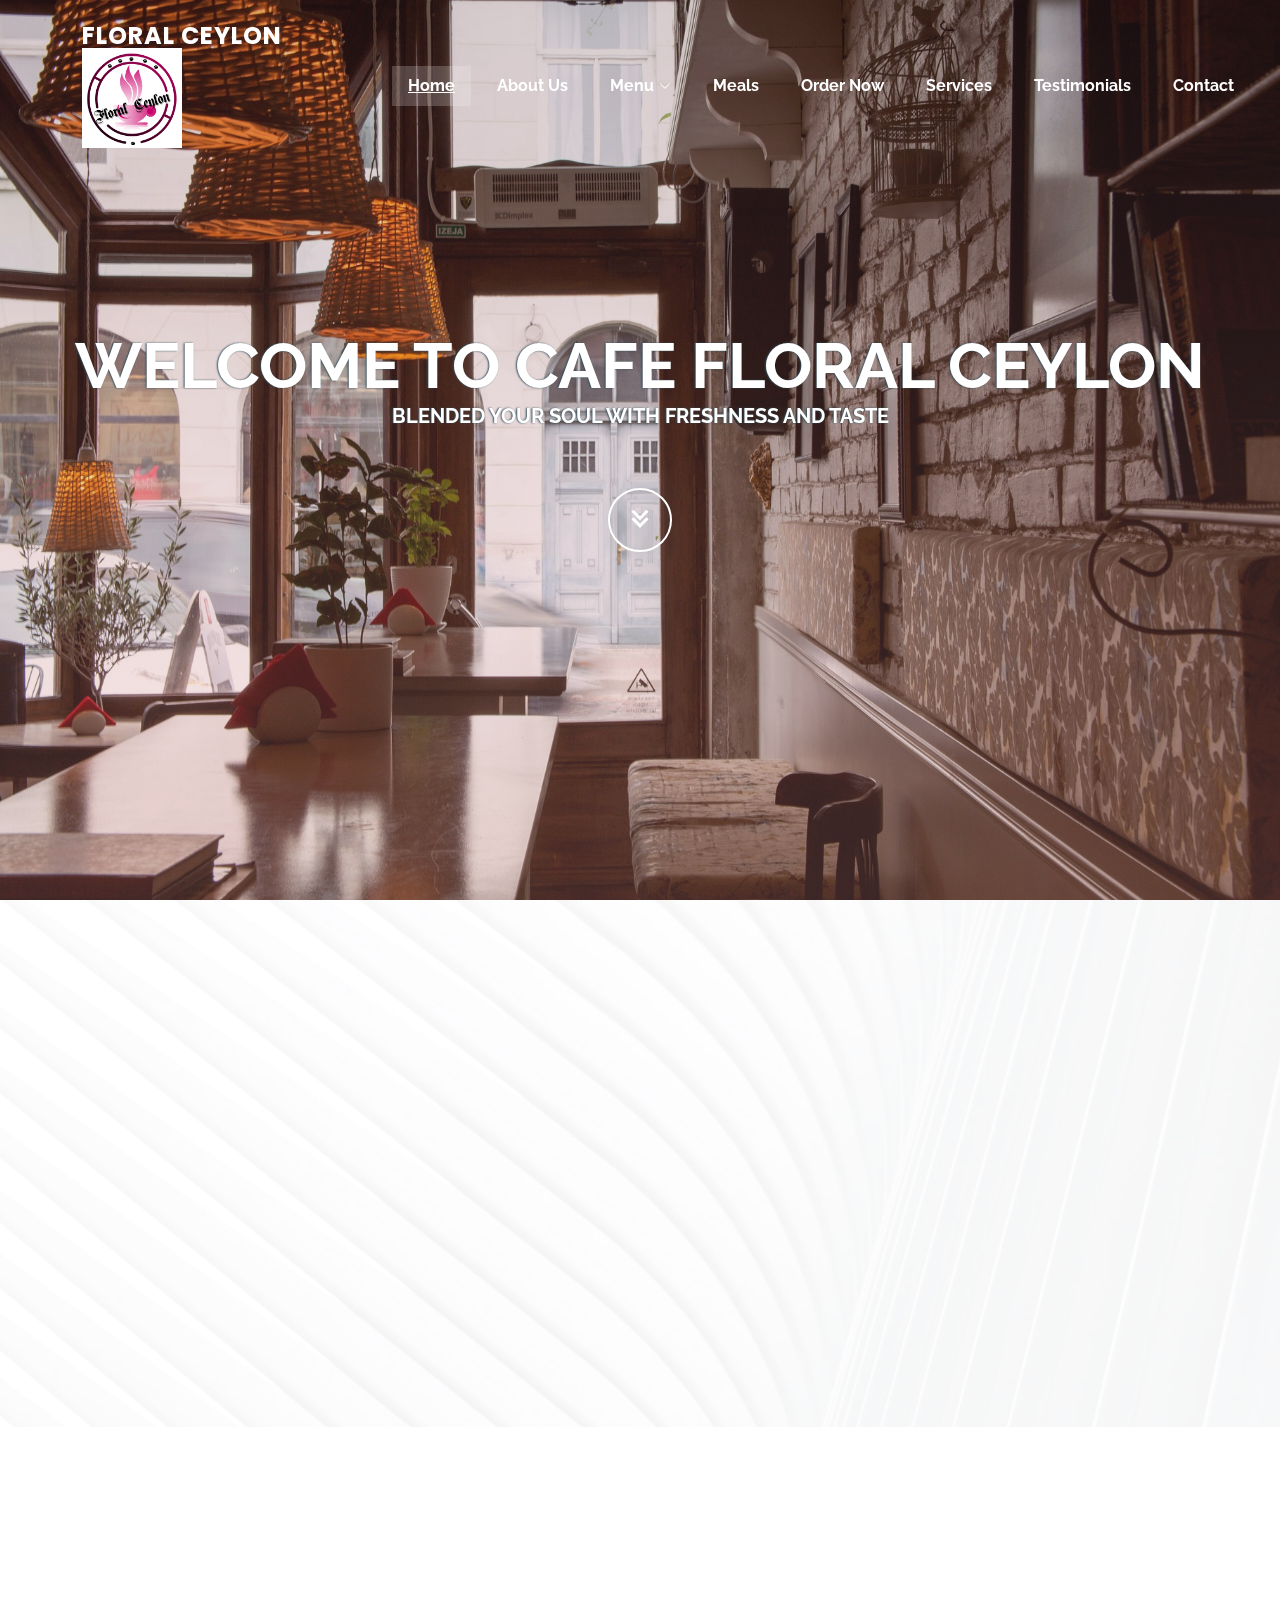
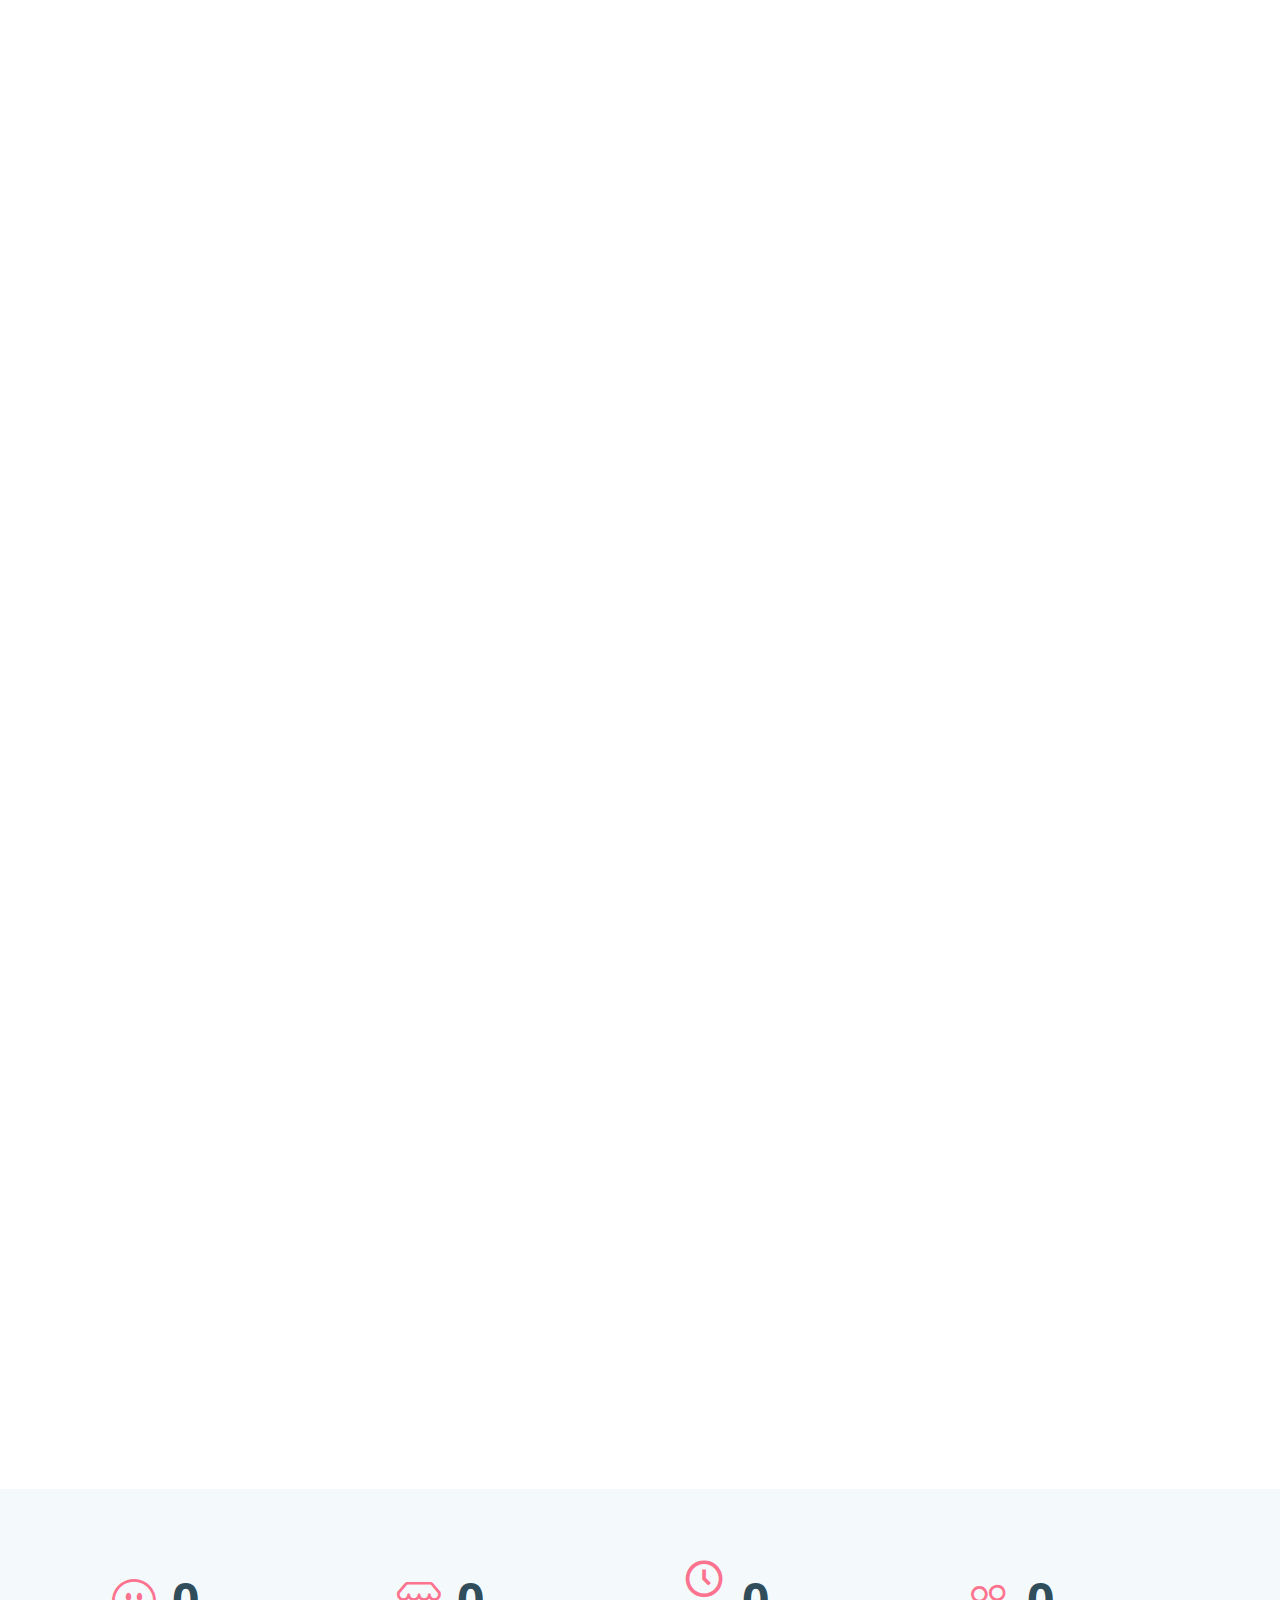
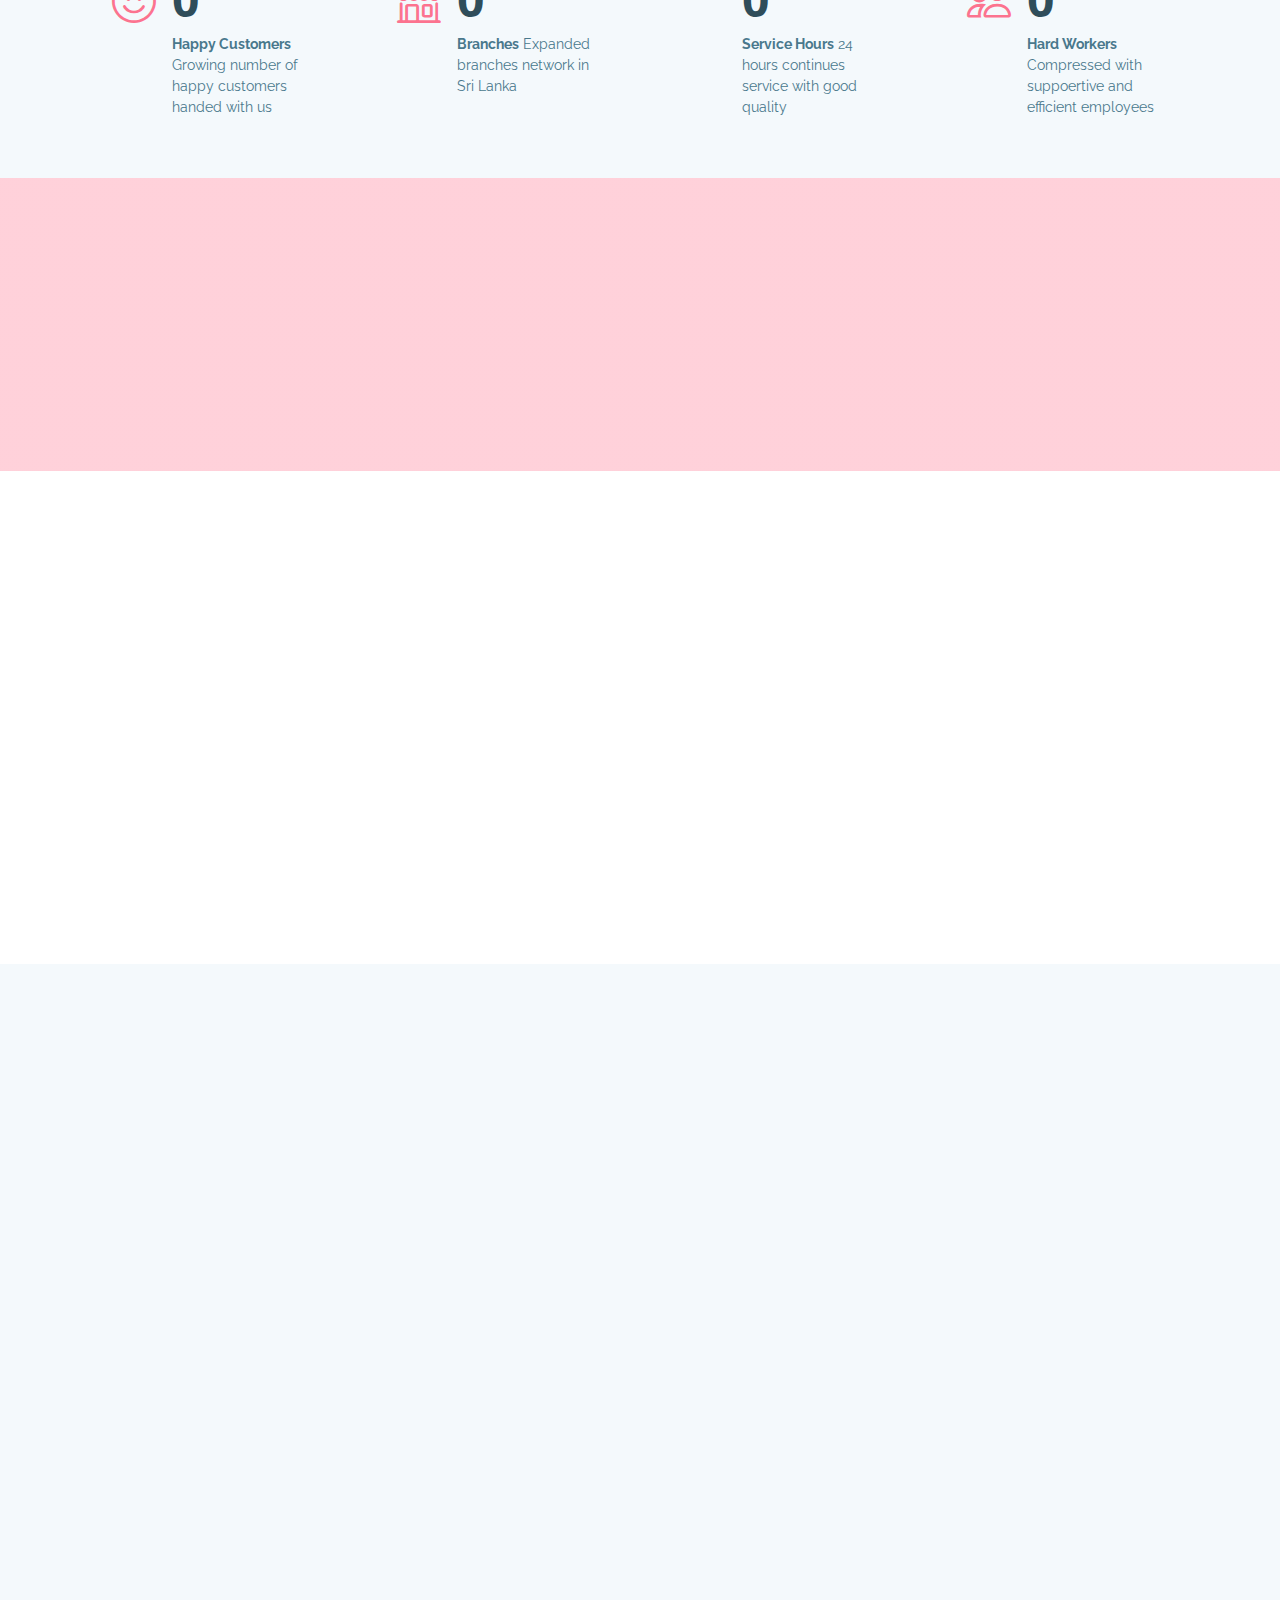
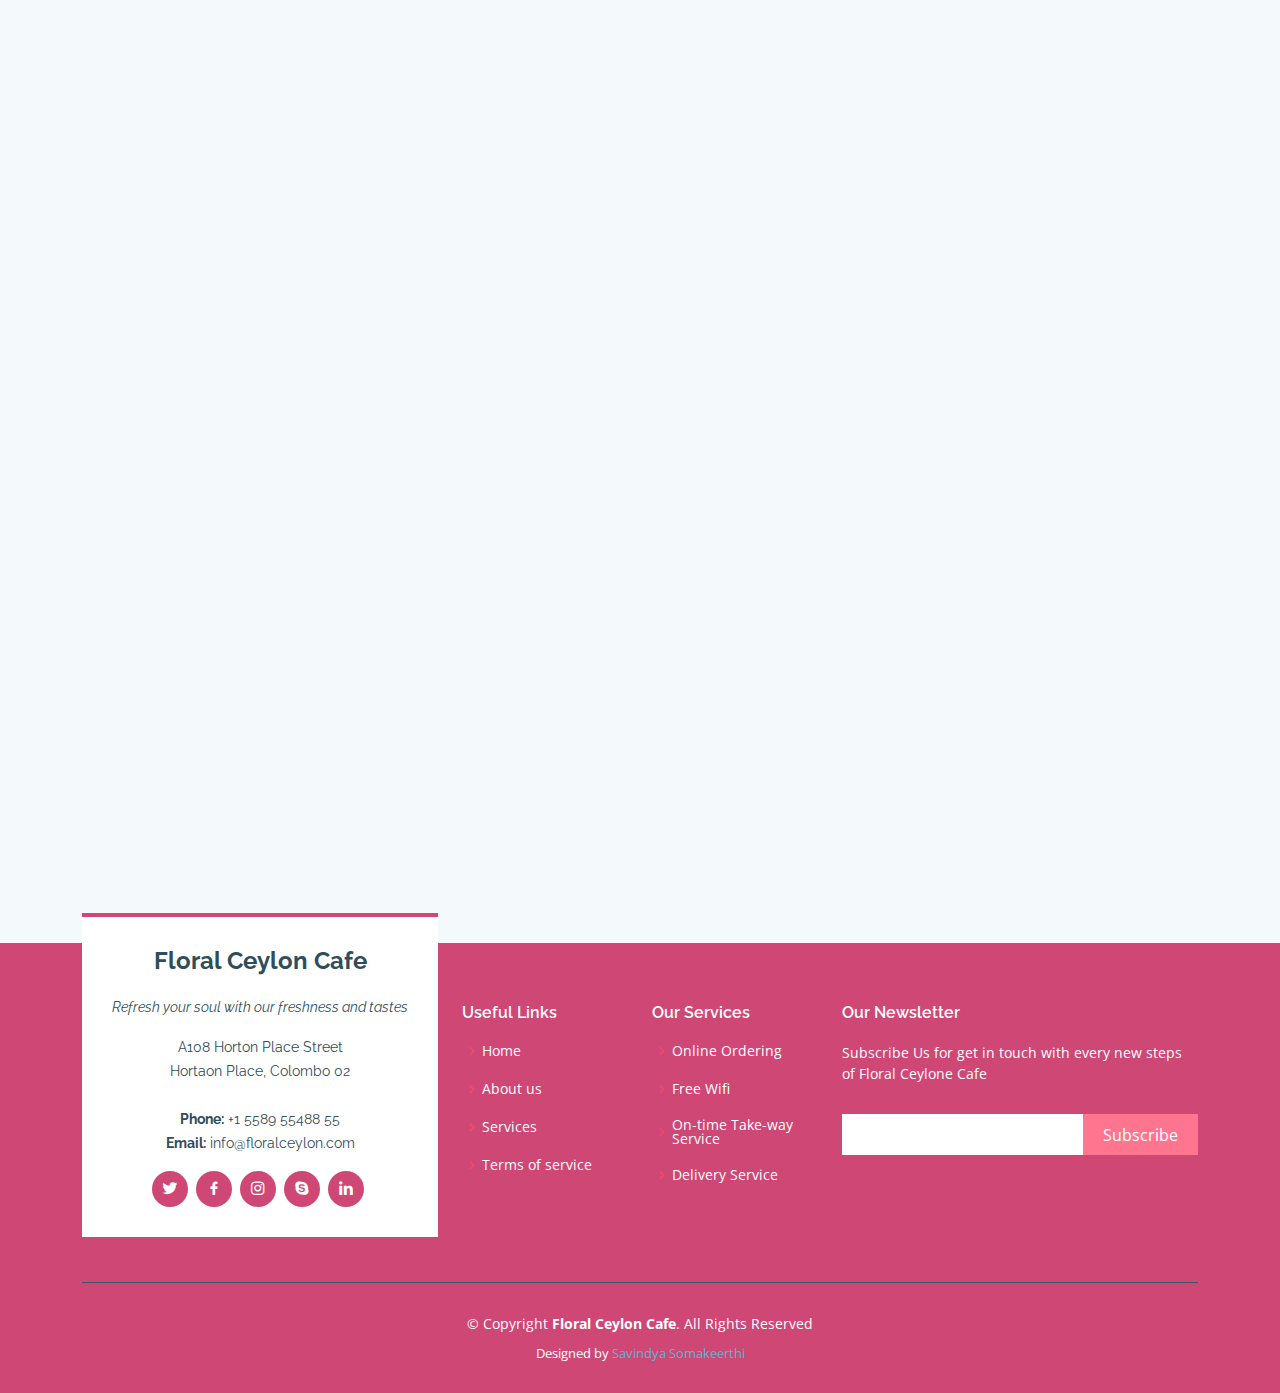
<file: index.html>
<!DOCTYPE html>
<html lang="en">

<head>
  <meta charset="utf-8">
  <meta content="width=device-width, initial-scale=1.0" name="viewport">

  <title>Cafe Floral Ceylon</title>
  <meta content="" name="description">
  <meta content="" name="keywords">

  <!-- Favicons -->
  <link href="assets/img/favicon.png" rel="icon">
  <link href="assets/img/apple-touch-icon.png" rel="apple-touch-icon">

  <!-- Google Fonts -->
  <link href="https://fonts.googleapis.com/css?family=Open+Sans:300,300i,400,400i,600,600i,700,700i|Raleway:300,300i,400,400i,500,500i,600,600i,700,700i|Poppins:300,300i,400,400i,500,500i,600,600i,700,700i" rel="stylesheet">

  <!-- Vendor CSS Files -->
  <link href="assets/vendor/aos/aos.css" rel="stylesheet">
  <link href="assets/vendor/bootstrap/css/bootstrap.min.css" rel="stylesheet">
  <link href="assets/vendor/bootstrap-icons/bootstrap-icons.css" rel="stylesheet">
  <link href="assets/vendor/boxicons/css/boxicons.min.css" rel="stylesheet">
  <link href="assets/vendor/glightbox/css/glightbox.min.css" rel="stylesheet">
  <link href="assets/vendor/swiper/swiper-bundle.min.css" rel="stylesheet">

  <!-- Template Main CSS File -->
  <link href="assets/css/style.css" rel="stylesheet">

  <!-- =======================================================
  * Template Name: Squadfree - v4.7.0
  * Template URL: https://bootstrapmade.com/squadfree-free-bootstrap-template-creative/
  * Author: BootstrapMade.com
  * License: https://bootstrapmade.com/license/
  ======================================================== -->
</head>

<body>

  <!-- ======= Header ======= -->
  <header id="header" class="fixed-top header-transparent">
    <div class="container d-flex align-items-center justify-content-between">

      <div class="logo">
        <h1 class="text-light"><a href="index.html"><span>Floral Ceylon</span></a></h1>
        <img src="assets/img/logo.png" class="logoImg">
        <!-- Uncomment below if you prefer to use an image logo -->
        <!-- <a href="index.html"><img src="assets/img/logo.png" alt="" class="img-fluid"></a>-->
      </div>
      <nav id="navbar" class="navbar">
        <ul>
          <li><a class="nav-link scrollto active" href="#hero">Home</a></li>
          <li><a class="nav-link scrollto" href="#about">About Us</a></li>
          <li class="dropdown"><a href="#"><span>Menu</span> <i class="bi bi-chevron-down"></i></a>
            <ul>
              <li class="dropdown"><a href="#"><span>Cakes</span> <i class="bi bi-chevron-right"></i></a>
                <ul class="dropdown-subitem">
                  <div class="dropdown-img">
                    <img src="assets/img/background/img12.jpg" style="width:250px;height:225px;padding-bottom:5px">
                  </div>
                  <div class="dropdown-link">
                    <li><a href="cheese-cake.html">Cheese Cake</a></li>
                    <li><a href="choco-cake.html">Chocolate cake</a></li>
                    <li><a href="#">Cake Pops</a></li>
                    <li><a href="#">Moon Cake</a></li>
                    <li><a href="#">Pound Cake</a></li>
                </div>
                </ul>
              </li>
              <li class="dropdown"><a href="#"><span>Savories</span> <i class="bi bi-chevron-right"></i></a>
                <ul class="dropdown-subitem">
                   <div class="dropdown-img">
                      <img src="assets/img/background/img20.jpg" style="width:250px;height:225px;padding-bottom:5px">
                    </div>
                  <div class="dropdown-link">
                  <li><a href="patty.html">Chicken Patties</a></li>
                  <li><a href="#">Sausage Buns</a></li>
                  <li><a href="#">Croissants</a></li>
                  <li><a href="puff.html">Curry Puff</a></li>
                  <li><a href="#">Sandwitches</a></li>
                </div>
                </ul>
                <li class="dropdown"><a href="#"><span>Sweets</span> <i class="bi bi-chevron-right"></i></a>
                  <ul class="dropdown-subitem">
                    <div class="dropdown-img">
                      <img src="assets/img/background/img5.jpg" style="width:250px;height:225px;padding-bottom:5px">
                    </div>
                    <div class="dropdown-link">
                      <li><a href="cupcake.html">Cuppies</a></li>
                      <li><a href="#">Tarts</a></li>
                      <li><a href="macaron.html">Macarons</a></li>
                      <li><a href="#">Biscuits</a></li>
                      <li><a href="#">Muffins</a></li>
                      </div>
                  </ul>
                <li class="dropdown"><a href="#"><span>Beverages</span> <i class="bi bi-chevron-right"></i></a>
                  <ul class="dropdown-subitem">
                    <div class="dropdown-img">
                    <img src="assets/img/background/img15.jpg" style="width:250px;height:225px;padding-bottom:5px">
                    </div>
                    <div class="dropdown-link">
                      <li><a href="tea.html">Milky Tea</a></li>
                      <li><a href="cappa.html">Cappuccino</a></li>
                      <li><a href="#">Americano</a></li>
                      <li><a href="#">Latte</a></li>
                      <li><a href="ice-coffee.html">Ice Coffee</a></li>
                      </div>
                  </ul>
              </li>
              </li>
            </ul>
          </li>
          <li><a class="nav-link scrollto" href="#portfolio">Meals</a></li>
          <li><a class="nav-link scrollto" href="#cta">Order Now</a></li>
          <li><a class="nav-link scrollto" href="#services">Services</a></li>
          <li><a class="nav-link scrollto" href="#testimonials">Testimonials</a></li>
          <li><a class="nav-link scrollto" href="#contact">Contact</a></li>
        </ul>
        <i class="bi bi-list mobile-nav-toggle"></i>
      </nav><!-- .navbar -->

    </div>
  </header><!-- End Header -->

  <!-- ======= Hero Section ======= -->
  <section id="hero">
    <div class="hero-container" data-aos="fade-up">
      <h1>Welcome to Cafe Floral Ceylon</h1>
      <h2>Blended your soul with freshness and taste</h2>
      <a href="#about" class="btn-get-started scrollto"><i class="bx bx-chevrons-down"></i></a>
    </div>
  </section><!-- End Hero -->

  <main id="main">

    <!-- ======= About Section ======= -->
    <section id="about" class="about">
      <div class="container">

        <div class="row no-gutters">
          <div class="content col-xl-5 d-flex align-items-stretch" data-aos="fade-up">
          </div>
          <div class="content2 col-xl-7 d-flex align-items-stretch">
            <div class="icon-boxes d-flex flex-column justify-content-center">
              <div class="row">
                <div class="card1 col-md-6 card icon-box" data-aos="fade-up" data-aos-delay="100">
                  <i class="bx bx-award"></i>
                  <h4>Premier Cafe Partner</h4>
                  <p>We were awarded as The Excellent Food and Beverage Partner of the Year 2020 in Cafe Awarding Ceremony</p>
                </div>
                <div class="card1 col-md-6 card icon-box" data-aos="fade-up" data-aos-delay="200">
                  <i class="bx bx-check-circle"></i>
                  <h4>Quality Food & Beverage</h4>
                  <p>We not just made delicious foods also with good quality by using quality ingredients</p>
                </div>
                <div class="col-md-6 card icon-box" data-aos="fade-up" data-aos-delay="300">
                  <i class="bx bx-spa"></i>
                  <h4>Pure Organic</h4>
                  <p>Use 100% organic fertilized ingredeients to make food and beverages by blending with nature's spirit</p>
                </div>
                <div class="col-md-6 card icon-box" data-aos="fade-up" data-aos-delay="400">
                  <i class="bx bx-shield"></i>
                  <h4>Emphasized Freshness and Taste</h4>
                  <p>Ensure freshness and taste of food. Ensure to make food in hygenic enviornment</p>
                </div>
              </div>
            </div><!-- End .content-->
          </div>
        </div>

      </div>
    </section><!-- End About Section -->


    <!-- ======= Portfolio Section ======= -->
    <section id="portfolio" class="portfolio">
      <div class="container">

        <div class="section-title" data-aos="fade-in" data-aos-delay="100">
          <h2>Meals</h2>
          <p>Refresh your soul with our freshness and tastes. The various food and bervages we have that spacial in the world tastes. The chance to enjoy world tastes in One place with the best quality and the best taste.</p>
        </div>

        <div class="row" data-aos="fade-in">
          <div class="col-lg-12 d-flex justify-content-center">
            <ul id="portfolio-flters">
              <li data-filter="*" class="filter-active">All</li>
              <li data-filter=".filter-cake">Cakes</li>
              <li data-filter=".filter-savoury">Savourie</li>
              <li data-filter=".filter-sweet">Sweets</li>
              <li data-filter=".filter-drink">Beverages</li>
            </ul>
          </div>
        </div>

        <div class="row portfolio-container" data-aos="fade-up">

          <div class="col-lg-4 col-md-6 portfolio-item filter-cake">
            <div class="portfolio-wrap">
              <img src="assets/img/portfolio/img1.jpg" class="img-fluid" alt="">
              <div class="portfolio-links">
                <a href="assets/img/portfolio/img1.jpg" data-gallery="portfolioGallery" class="portfolio-lightbox" title="Cake 1"><i class="bx bx-plus"></i></a>
                <a href="choco-cake.html" title="More Details"><i class="bx bx-link"></i></a>
              </div>
            </div>
          </div>

          <div class="col-lg-4 col-md-6 portfolio-item filter-cake">
            <div class="portfolio-wrap">
              <img src="assets/img/portfolio/img2.jpg" class="img-fluid" alt="">
              <div class="portfolio-links">
                <a href="assets/img/portfolio/img2.jpg" data-gallery="portfolioGallery" class="portfolio-lightbox" title="Cake 2"><i class="bx bx-plus"></i></a>
                <a href="pound-cake.html" title="More Details"><i class="bx bx-link"></i></a>
              </div>
            </div>
          </div>

          <div class="col-lg-4 col-md-6 portfolio-item filter-cake">
            <div class="portfolio-wrap">
              <img src="assets/img/portfolio/img3.jpg" class="img-fluid" alt="">
              <div class="portfolio-links">
                <a href="assets/img/portfolio/img3.jpg" data-gallery="portfolioGallery" class="portfolio-lightbox" title="Cake 3"><i class="bx bx-plus"></i></a>
                <a href="cheese-cake.html" title="More Details"><i class="bx bx-link"></i></a>
              </div>
            </div>
          </div>

          <div class="col-lg-4 col-md-6 portfolio-item filter-savoury">
            <div class="portfolio-wrap">
              <img src="assets/img/portfolio/img4.jpg" class="img-fluid" alt="">
              <div class="portfolio-links">
                <a href="assets/img/portfolio/img4.jpg" data-gallery="portfolioGallery" class="portfolio-lightbox" title="Savouries 1"><i class="bx bx-plus"></i></a>
                <a href="puff.html" title="More Details"><i class="bx bx-link"></i></a>
              </div>
            </div>
          </div>

          <div class="col-lg-4 col-md-6 portfolio-item filter-savoury">
            <div class="portfolio-wrap">
              <img src="assets/img/portfolio/img5.jpg" class="img-fluid" alt="">
              <div class="portfolio-links">
                <a href="assets/img/portfolio/img5.jpg" data-gallery="portfolioGallery" class="portfolio-lightbox" title="Savouries 2"><i class="bx bx-plus"></i></a>
                <a href="patty.html" title="More Details"><i class="bx bx-link"></i></a>
              </div>
            </div>
          </div>

          <div class="col-lg-4 col-md-6 portfolio-item filter-savoury">
            <div class="portfolio-wrap">
              <img src="assets/img/portfolio/img6.jpg" class="img-fluid" alt="">
              <div class="portfolio-links">
                <a href="assets/img/portfolio/img6.jpg" data-gallery="portfolioGallery" class="portfolio-lightbox" title="Savouries 3"><i class="bx bx-plus"></i></a>
                <a href="sandwitch.html" title="More Details"><i class="bx bx-link"></i></a>
              </div>
            </div>
          </div>

          <div class="col-lg-4 col-md-6 portfolio-item filter-sweet">
            <div class="portfolio-wrap">
              <img src="assets/img/portfolio/img7.jpg" class="img-fluid" alt="">
              <div class="portfolio-links">
                <a href="assets/img/portfolio/img7.jpg" data-gallery="portfolioGallery" class="portfolio-lightbox" title="Sweet 1"><i class="bx bx-plus"></i></a>
                <a href="macaron.html" title="More Details"><i class="bx bx-link"></i></a>
              </div>
            </div>
          </div>

          <div class="col-lg-4 col-md-6 portfolio-item filter-sweet">
            <div class="portfolio-wrap">
              <img src="assets/img/portfolio/img8.jpg" class="img-fluid" alt="">
              <div class="portfolio-links">
                <a href="assets/img/portfolio/img8.jpg" data-gallery="portfolioGallery" class="portfolio-lightbox" title="Sweet 2"><i class="bx bx-plus"></i></a>
                <a href="cupcake.html" title="More Details"><i class="bx bx-link"></i></a>
              </div>
            </div>
          </div>

          <div class="col-lg-4 col-md-6 portfolio-item filter-sweet">
            <div class="portfolio-wrap">
              <img src="assets/img/portfolio/img9.jpg" class="img-fluid" alt="">
              <div class="portfolio-links">
                <a href="assets/img/portfolio/img9.jpg" data-gallery="portfolioGallery" class="portfolio-lightbox" title="Sweet 3"><i class="bx bx-plus"></i></a>
                <a href="biscuit.html" title="More Details"><i class="bx bx-link"></i></a>
              </div>
            </div>
          </div>

          <div class="col-lg-4 col-md-6 portfolio-item filter-drink">
            <div class="portfolio-wrap">
              <img src="assets/img/portfolio/img10.jpg" class="img-fluid" alt="">
              <div class="portfolio-links">
                <a href="assets/img/portfolio/img10.jpg" data-gallery="portfolioGallery" class="portfolio-lightbox" title="Drink 1"><i class="bx bx-plus"></i></a>
                <a href="tea.html" title="More Details"><i class="bx bx-link"></i></a>
              </div>
            </div>
          </div>

          <div class="col-lg-4 col-md-6 portfolio-item filter-drink">
            <div class="portfolio-wrap">
              <img src="assets/img/portfolio/img11.jpg" class="img-fluid" alt="">
              <div class="portfolio-links">
                <a href="assets/img/portfolio/img11.jpg" data-gallery="portfolioGallery" class="portfolio-lightbox" title="Drink 2"><i class="bx bx-plus"></i></a>
                <a href="cappa.html" title="More Details"><i class="bx bx-link"></i></a>
              </div>
            </div>
          </div>

          <div class="col-lg-4 col-md-6 portfolio-item filter-drink">
            <div class="portfolio-wrap">
              <img src="assets/img/portfolio/img12.jpg" class="img-fluid" alt="">
              <div class="portfolio-links">
                <a href="assets/img/portfolio/img12.jpg" data-gallery="portfolioGallery" class="portfolio-lightbox" title="Drink 3"><i class="bx bx-plus"></i></a>
                <a href="ice-coffee.html" title="More Details"><i class="bx bx-link"></i></a>
              </div>
            </div>
          </div>

        </div>
    </section><!-- End Portfolio Section -->

     <!-- ======= Counts Section ======= -->
    <section id="counts" class="counts  section-bg">
      <div class="container">

        <div class="row no-gutters">

          <div class="col-lg-3 col-md-6 d-md-flex align-items-md-stretch">
            <div class="count-box">
              <i class="bi bi-emoji-smile"></i>
              <span data-purecounter-start="0" data-purecounter-end="1450" data-purecounter-duration="1" class="purecounter"></span>
              <p><strong>Happy Customers</strong> Growing number of happy customers handed with us</p>
            </div>
          </div>

          <div class="col-lg-3 col-md-6 d-md-flex align-items-md-stretch">
            <div class="count-box">
              <i class="bi bi-shop"></i>
              <span data-purecounter-start="0" data-purecounter-end="10" data-purecounter-duration="1" class="purecounter"></span>
              <p><strong>Branches</strong> Expanded branches network in Sri Lanka</p>
            </div>
          </div>

          <div class="col-lg-3 col-md-6 d-md-flex align-items-md-stretch">
            <div class="count-box">
              <i class="bx bx-time-five"></i>
              <span data-purecounter-start="0" data-purecounter-end="24" data-purecounter-duration="1" class="purecounter"></span>
              <p><strong>Service Hours</strong> 24 hours continues service with good quality</p>
            </div>
          </div>

          <div class="col-lg-3 col-md-6 d-md-flex align-items-md-stretch">
            <div class="count-box">
              <i class="bi bi-people"></i>
              <span data-purecounter-start="0" data-purecounter-end="15" data-purecounter-duration="1" class="purecounter"></span>
              <p><strong>Hard Workers</strong> Compressed with suppoertive and efficient employees</p>
            </div>
          </div>

        </div>

      </div>
    </section><!-- End Counts Section -->

    <!-- ======= Cta Section ======= -->
    <section id="cta" class="cta">
      <div class="container" data-aos="zoom-in">

        <div class="text-center">
          <h3>Grab Your Order Now</h3>
          <p> Hurry Up! This the chance to experience our fresh food and beverages. Celebrate your special moments or Enjoy your time with our specials.</p>
          <h4><span class="spacial">A</span>ll the <span class="spacial">T</span>ime is <span class="spacial">S</span>pecial</h4>
          <a class="cta-btn" href="inner-page.html">Order Now</a>
        </div>

      </div>
    </section><!-- End Cta Section -->

    <!-- ======= Services Section ======= -->
    <section id="services" class="services">
      <div class="container">

        <div class="section-title" data-aos="fade-in" data-aos-delay="100">
          <h2>Services</h2>
          <p></p>
        </div>

        <div class="row">
          <div class="col-md-6 col-lg-3 d-flex align-items-stretch mb-5 mb-lg-0">
            <div class="icon-box" data-aos="fade-up">
              <div class="icon"><i class="bx bx-restaurant"></i></div>
              <h4 class="title">Online Ordering<a href=""></a></h4>
              <p class="description">We facilitate our customers to enjoy our food and beverages by making online order through our web site </p>
            </div>
          </div>

          <div class="col-md-6 col-lg-3 d-flex align-items-stretch mb-5 mb-lg-0">
            <div class="icon-box" data-aos="fade-up" data-aos-delay="100">
              <div class="icon"><i class="bx bx-wifi"></i></div>
              <h4 class="title"><a href="">Free Wi-fi</a></h4>
              <p class="description">We facilitate our customers to use Wi-Fi facility within our premises</p>
            </div>
          </div>

          <div class="col-md-6 col-lg-3 d-flex align-items-stretch mb-5 mb-lg-0">
            <div class="icon-box" data-aos="fade-up" data-aos-delay="200">
              <div class="icon"><i class="bx bx-box"></i></div>
              <h4 class="title"><a href="">Quick take-away Service</a></h4>
              <p class="description">We keen to deliver the best take-away service by minimizing waiting hours</p>
            </div>
          </div>

          <div class="col-md-6 col-lg-3 d-flex align-items-stretch mb-5 mb-lg-0">
            <div class="icon-box" data-aos="fade-up" data-aos-delay="300">
              <div class="icon"><i class="bx bx-cycling"></i></div>
              <h4 class="title"><a href="">Delivery Service</a></h4>
              <p class="description">We facilitate our own fast delivery service to serve the best one</p>
            </div>
          </div>

        </div>

      </div>
    </section><!-- End Services Section -->

    <!-- ======= Testimonials Section ======= -->
    <section id="testimonials" class="testimonials section-bg">
      <div class="container">

        <div class="section-title" data-aos="fade-in" data-aos-delay="100">
          <h2>Testimonials</h2>
          <p>What People Say About Us. Happy Customers..!</p>
        </div>

        <div class="testimonials-slider swiper" data-aos="fade-up" data-aos-delay="100">
          <div class="swiper-wrapper">

            <div class="swiper-slide">
              <div class="testimonial-item">
                <p>
                  <i class="bx bxs-quote-alt-left quote-icon-left"></i>
                  I really like the atmosphere, good coffee, and nice interior. This is a good place to study or chill with friends. The drinks and foods were all tasty and worthwhile. If you’re up for a fresh place with beautiful architecture then this is a must to visit.
                  <i class="bx bxs-quote-alt-right quote-icon-right"></i>
                </p>
                <img src="assets/img/testimonials/testimonials-1.jpg" class="testimonial-img" alt="">
                <h3>Saul Goodman</h3>
                <h4>Ceo &amp; Founder</h4>
              </div>
            </div><!-- End testimonial item -->

            <div class="swiper-slide">
              <div class="testimonial-item">
                <p>
                  <i class="bx bxs-quote-alt-left quote-icon-left"></i>
                  Will go again.I only popped in to get take-away cappuccinos, but I was struck by how friendly the service was. The cappuccinos were wonderful too! And very well priced.
                  <i class="bx bxs-quote-alt-right quote-icon-right"></i>
                </p>
                <img src="assets/img/testimonials/testimonials-2.jpg" class="testimonial-img" alt="">
                <h3>Sara Wilsson</h3>
                <h4>Designer</h4>
              </div>
            </div><!-- End testimonial item -->

            <div class="swiper-slide">
              <div class="testimonial-item">
                <p>
                  <i class="bx bxs-quote-alt-left quote-icon-left"></i>
                   I would probably say that this coffee shop is a must for coffee lovers! The service was good, and the variety of coffee served in the ambiance was very satisfying. If you like your coffee shops, then this is a must-visit! We will be back again!
                  <i class="bx bxs-quote-alt-right quote-icon-right"></i>
                </p>
                <img src="assets/img/testimonials/testimonials-3.jpg" class="testimonial-img" alt="">
                <h3>Jena Karlis</h3>
                <h4>Store Owner</h4>
              </div>
            </div><!-- End testimonial item -->

            <div class="swiper-slide">
              <div class="testimonial-item">
                <p>
                  <i class="bx bxs-quote-alt-left quote-icon-left"></i>
                  Unquestionably, the best coffee shop in the area! I’m so thankful that finally, I was able to find this spot for some good coffee just in time. The atmosphere inside this coffee shop was very vibrant and relaxing. I will definitely rate them a five-star for everything that they provided. Truly amazing! Thank you so much, guys!
                  <i class="bx bxs-quote-alt-right quote-icon-right"></i>
                </p>
                <img src="assets/img/testimonials/testimonials-4.jpg" class="testimonial-img" alt="">
                <h3>Matt Brandon</h3>
                <h4>Freelancer</h4>
              </div>
            </div><!-- End testimonial item -->

            <div class="swiper-slide">
              <div class="testimonial-item">
                <p>
                  <i class="bx bxs-quote-alt-left quote-icon-left"></i>
                  This place is very different and well organized according to other places. The food is amazing, music of your choice. The owner is very sweet… Ever the best café. The cost is fair for everything and the atmosphere is good.
                  <i class="bx bxs-quote-alt-right quote-icon-right"></i>
                </p>
                <img src="assets/img/testimonials/testimonials-5.jpg" class="testimonial-img" alt="">
                <h3>John Larson</h3>
                <h4>Entrepreneur</h4>
              </div>
            </div><!-- End testimonial item -->

          </div>
          <div class="swiper-pagination"></div>
        </div>

      </div>
    </section><!-- End Testimonials Section -->

    <!-- ======= Contact Section ======= -->
    <section id="contact" class="contact section-bg">
      <div class="container" data-aos="fade-up">

        <div class="section-title">
          <h2>Contact</h2>
          <p>We are happy to contact with you, for serving our best services for you.</p>
          <p>Call Us..., Mail Us... and Vist Us...</p>
        </div>

        <div class="row">
          <div class="col-lg-6">
            <div class="info-box mb-4">
              <i class="bx bx-map"></i>
              <h3>Our Address</h3>
              <p>A108 Horton Place Street, Hotrton Place, Colombo 02</p>
            </div>
          </div>

          <div class="col-lg-3 col-md-6">
            <div class="info-box  mb-4">
              <i class="bx bx-envelope"></i>
              <h3>Email Us</h3>
              <p>contact@floralceylon.com</p>
            </div>
          </div>

          <div class="col-lg-3 col-md-6">
            <div class="info-box  mb-4">
              <i class="bx bx-phone-call"></i>
              <h3>Call Us</h3>
              <p>+1 5589 55488 55</p>
            </div>
          </div>

        </div>

        <div class="row">

          <div class="col-lg-6 ">
            <iframe class="mb-4 mb-lg-0" src="https://www.google.com/maps/embed?pb=!1m14!1m8!1m3!1d12097.433213460943!2d-74.0062269!3d40.7101282!3m2!1i1024!2i768!4f13.1!3m3!1m2!1s0x0%3A0xb89d1fe6bc499443!2sDowntown+Conference+Center!5e0!3m2!1smk!2sbg!4v1539943755621" frameborder="0" style="border:0; width: 100%; height: 384px;" allowfullscreen></iframe>
          </div>

          <div class="col-lg-6">
            <form action="forms/contact.php" method="post" role="form" class="php-email-form">
              <div class="row">
                <div class="col-md-6 form-group">
                  <input type="text" name="name" class="form-control" id="name" placeholder="Your Name" required>
                </div>
                <div class="col-md-6 form-group mt-3 mt-md-0">
                  <input type="email" class="form-control" name="email" id="email" placeholder="Your Email" required>
                </div>
              </div>
              <div class="form-group mt-3">
                <input type="text" class="form-control" name="subject" id="subject" placeholder="Subject" required>
              </div>
              <div class="form-group mt-3">
                <textarea class="form-control" name="message" rows="5" placeholder="Message" required></textarea>
              </div>
              <div class="my-3">
                <div class="loading">Loading</div>
                <div class="error-message"></div>
                <div class="sent-message">Your message has been sent. Thank you!</div>
              </div>
              <div class="text-center"><button type="submit">Send Message</button></div>
            </form>
          </div>

        </div>

      </div>
    </section><!-- End Contact Section -->

  </main><!-- End #main -->

  <!-- ======= Footer ======= -->
  <footer id="footer">
    <div class="footer-top">
      <div class="container">
        <div class="row">

          <div class="col-lg-4 col-md-6">
            <div class="footer-info">
              <h3>Floral Ceylon Cafe</h3>
              <p class="pb-3"><em>Refresh your soul with our freshness and tastes</em></p>
              <p>
                A108 Horton Place Street <br>
                Hortaon Place, Colombo 02<br><br>
                <strong>Phone:</strong> +1 5589 55488 55<br>
                <strong>Email:</strong> info@floralceylon.com<br>
              </p>
              <div class="social-links mt-3">
                <a href="#" class="twitter"><i class="bx bxl-twitter"></i></a>
                <a href="#" class="facebook"><i class="bx bxl-facebook"></i></a>
                <a href="#" class="instagram"><i class="bx bxl-instagram"></i></a>
                <a href="#" class="google-plus"><i class="bx bxl-skype"></i></a>
                <a href="#" class="linkedin"><i class="bx bxl-linkedin"></i></a>
              </div>
            </div>
          </div>

          <div class="col-lg-2 col-md-6 footer-links">
            <h4>Useful Links</h4>
            <ul>
              <li><i class="bx bx-chevron-right"></i> <a href="#">Home</a></li>
              <li><i class="bx bx-chevron-right"></i> <a href="#about">About us</a></li>
              <li><i class="bx bx-chevron-right"></i> <a href="#services">Services</a></li>
              <li><i class="bx bx-chevron-right"></i> <a href="#">Terms of service</a></li>
            </ul>
          </div>

          <div class="col-lg-2 col-md-6 footer-links">
            <h4>Our Services</h4>
            <ul>
              <li><i class="bx bx-chevron-right"></i> <a href="#">Online Ordering</a></li>
              <li><i class="bx bx-chevron-right"></i> <a href="#">Free Wifi</a></li>
              <li><i class="bx bx-chevron-right"></i> <a href="#">On-time Take-way Service</a></li>
              <li><i class="bx bx-chevron-right"></i> <a href="#">Delivery Service</a></li>
            </ul>
          </div>

          <div class="col-lg-4 col-md-6 footer-newsletter">
            <h4>Our Newsletter</h4>
            <p>Subscribe Us for get in touch with every new steps of Floral Ceylone Cafe</p>
            <form action="" method="post">
              <input type="email" name="email"><input type="submit" value="Subscribe">
            </form>

          </div>

        </div>
      </div>
    </div>

    <div class="container">
      <div class="copyright">
        &copy; Copyright <strong><span>Floral Ceylon Cafe</span></strong>. All Rights Reserved
      </div>
      <div class="credits">
        <!-- All the links in the footer should remain intact. -->
        <!-- You can delete the links only if you purchased the pro version. -->
        <!-- Licensing information: https://bootstrapmade.com/license/ -->
        <!-- Purchase the pro version with working PHP/AJAX contact form: https://bootstrapmade.com/squadfree-free-bootstrap-template-creative/ -->
        Designed by <a href="#">Savindya Somakeerthi</a>
      </div>
    </div>
  </footer><!-- End Footer -->

  <a href="#" class="back-to-top d-flex align-items-center justify-content-center"><i class="bi bi-arrow-up-short"></i></a>

  <!-- Vendor JS Files -->
  <script src="assets/vendor/purecounter/purecounter.js"></script>
  <script src="assets/vendor/aos/aos.js"></script>
  <script src="assets/vendor/bootstrap/js/bootstrap.bundle.min.js"></script>
  <script src="assets/vendor/glightbox/js/glightbox.min.js"></script>
  <script src="assets/vendor/isotope-layout/isotope.pkgd.min.js"></script>
  <script src="assets/vendor/swiper/swiper-bundle.min.js"></script>
  <script src="assets/vendor/php-email-form/validate.js"></script>

  <!-- Template Main JS File -->
  <script src="assets/js/main.js"></script>

</body>

</html>
</file>
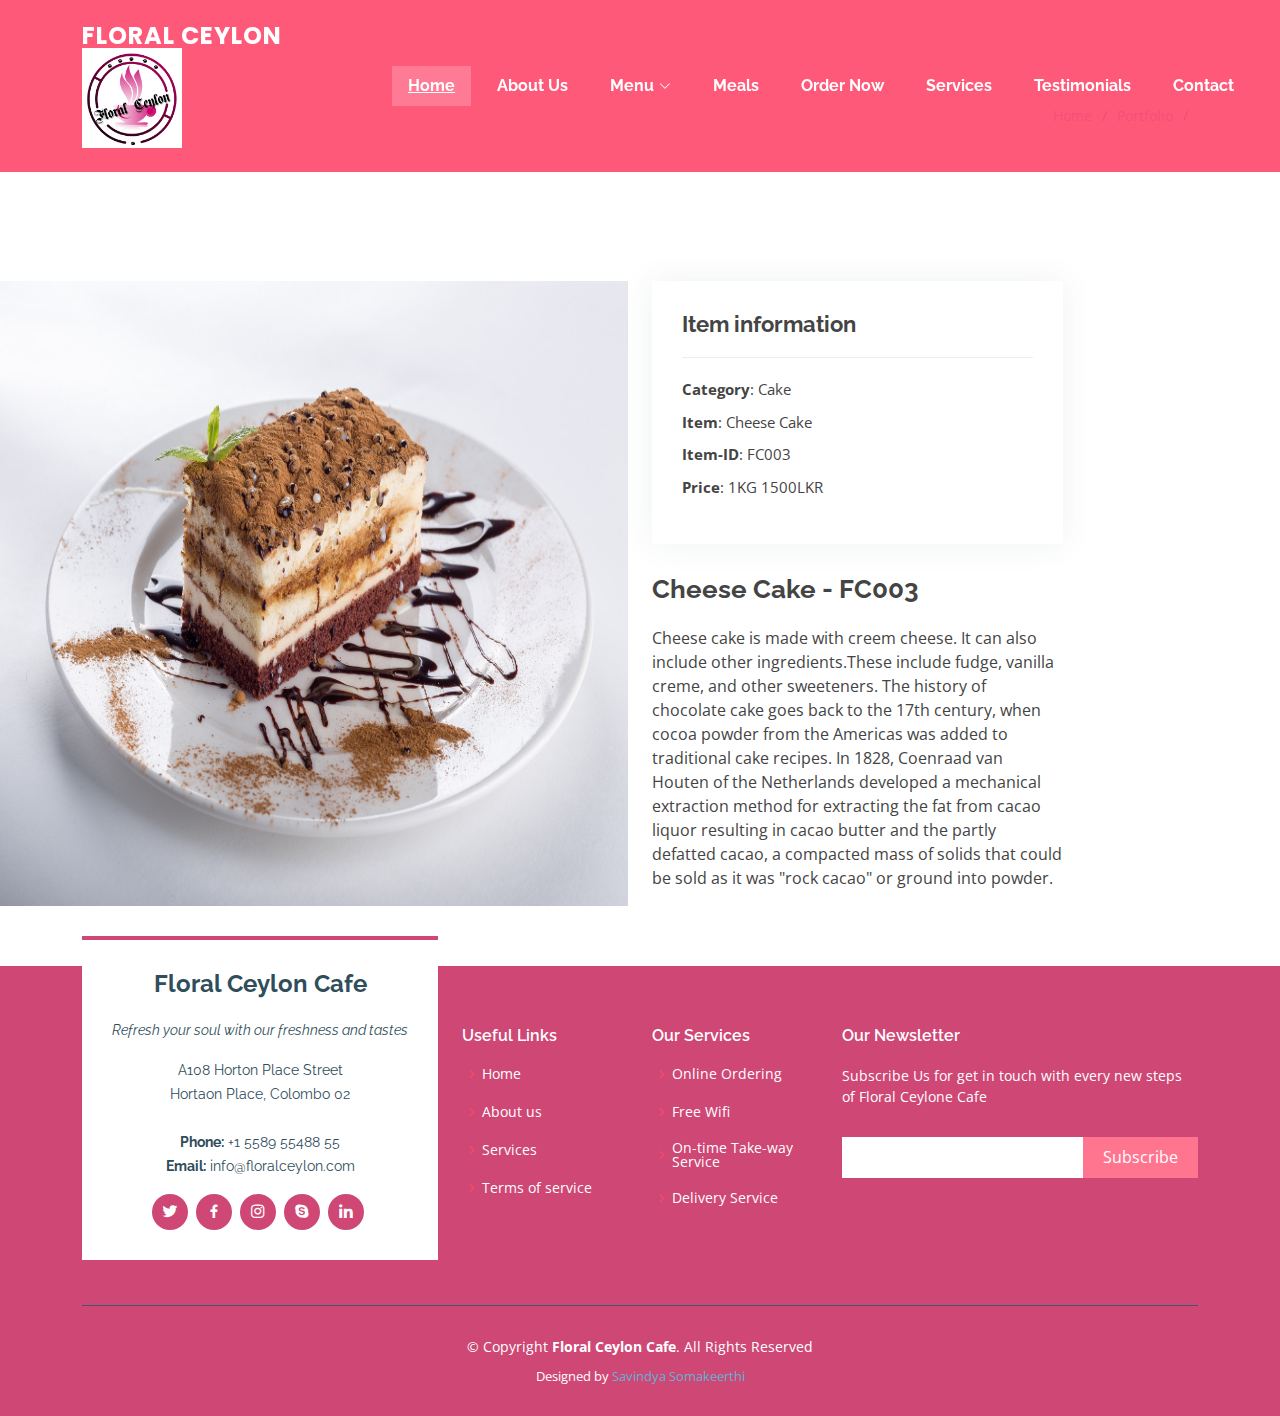
<file: cheese-cake.html>
<!DOCTYPE html>
<html lang="en">

<head>
  <meta charset="utf-8">
  <meta content="width=device-width, initial-scale=1.0" name="viewport">

  <title>Meal</title>
  <meta content="" name="description">
  <meta content="" name="keywords">

  <!-- Favicons -->
  <link href="assets/img/favicon.png" rel="icon">
  <link href="assets/img/apple-touch-icon.png" rel="apple-touch-icon">

  <!-- Google Fonts -->
  <link href="https://fonts.googleapis.com/css?family=Open+Sans:300,300i,400,400i,600,600i,700,700i|Raleway:300,300i,400,400i,500,500i,600,600i,700,700i|Poppins:300,300i,400,400i,500,500i,600,600i,700,700i" rel="stylesheet">

  <!-- Vendor CSS Files -->
  <link href="assets/vendor/aos/aos.css" rel="stylesheet">
  <link href="assets/vendor/bootstrap/css/bootstrap.min.css" rel="stylesheet">
  <link href="assets/vendor/bootstrap-icons/bootstrap-icons.css" rel="stylesheet">
  <link href="assets/vendor/boxicons/css/boxicons.min.css" rel="stylesheet">
  <link href="assets/vendor/glightbox/css/glightbox.min.css" rel="stylesheet">
  <link href="assets/vendor/swiper/swiper-bundle.min.css" rel="stylesheet">

  <!-- Template Main CSS File -->
  <link href="assets/css/style.css" rel="stylesheet">

  <!-- =======================================================
  * Template Name: Squadfree - v4.7.0
  * Template URL: https://bootstrapmade.com/squadfree-free-bootstrap-template-creative/
  * Author: BootstrapMade.com
  * License: https://bootstrapmade.com/license/
  ======================================================== -->
</head>

<body>

  <!-- ======= Header ======= -->
  <header id="header" class="fixed-top ">
    <div class="container d-flex align-items-center justify-content-between">

      <div class="logo">
        <h1 class="text-light"><a href="index.html"><span>Floral Ceylon</span></a></h1>
        <img src="assets/img/logo.png" class="logoImg">
        <!-- Uncomment below if you prefer to use an image logo -->
        <!-- <a href="index.html"><img src="assets/img/logo.png" alt="" class="img-fluid"></a>-->
      </div>
      <nav id="navbar" class="navbar">
        <ul>
          <li><a class="nav-link scrollto active" href="index.html">Home</a></li>
          <li><a class="nav-link scrollto" href="#">About Us</a></li>
          <li class="dropdown"><a href="#"><span>Menu</span> <i class="bi bi-chevron-down"></i></a>
            <ul>
              <li class="dropdown"><a href="#"><span>Cakes</span> <i class="bi bi-chevron-right"></i></a>
                <ul class="dropdown-subitem">
                  <div class="dropdown-img">
                    <img src="assets/img/background/img12.jpg" style="width:250px;height:225px;padding-bottom:5px">
                  </div>
                  <div class="dropdown-link">
                    <li><a href="cheese.cake.html">Cheese Cake</a></li>
                    <li><a href="choco-cake.html">Chocolate cake</a></li>
                    <li><a href="#">Cake Pops</a></li>
                    <li><a href="#">Moon Cake</a></li>
                    <li><a href="pound-cake.html">Pound Cake</a></li>
                </div>
                </ul>
              </li>
              <li class="dropdown"><a href="#"><span>Savories</span> <i class="bi bi-chevron-right"></i></a>
                <ul class="dropdown-subitem">
                   <div class="dropdown-img">
                      <img src="assets/img/background/img20.jpg" style="width:250px;height:225px;padding-bottom:5px">
                    </div>
                  <div class="dropdown-link">
                  <li><a href="patty.html">Chicken Patties</a></li>
                  <li><a href="#">Sausage Buns</a></li>
                  <li><a href="#">Croissants</a></li>
                  <li><a href="puff.html">Curry Puff</a></li>
                  <li><a href="sandwitch.html">Sandwitches</a></li>
                </div>
                </ul>
                <li class="dropdown"><a href="#"><span>Sweets</span> <i class="bi bi-chevron-right"></i></a>
                  <ul class="dropdown-subitem">
                    <div class="dropdown-img">
                      <img src="assets/img/background/img5.jpg" style="width:250px;height:225px;padding-bottom:5px">
                    </div>
                    <div class="dropdown-link">
                      <li><a href="cupcake.html">Cuppies</a></li>
                      <li><a href="#">Tarts</a></li>
                      <li><a href="macron.html">Macarons</a></li>
                      <li><a href="biscuit.html">Biscuits</a></li>
                      <li><a href="#">Muffins</a></li>
                      </div>
                  </ul>
                <li class="dropdown"><a href="#"><span>Beverages</span> <i class="bi bi-chevron-right"></i></a>
                  <ul class="dropdown-subitem">
                    <div class="dropdown-img">
                    <img src="assets/img/background/img15.jpg" style="width:250px;height:225px;padding-bottom:5px">
                    </div>
                    <div class="dropdown-link">
                      <li><a href="tea.html">Milky Tea</a></li>
                      <li><a href="cappa.html">Cappuccino</a></li>
                      <li><a href="#">Americano</a></li>
                      <li><a href="#">Latte</a></li>
                      <li><a href="ice-coffee.html">Ice Coffee</a></li>
                      </div>
                  </ul>
              </li>
              </li>
            </ul>
          </li>
          <li><a class="nav-link scrollto" href="#portfolio">Meals</a></li>
          <li><a class="nav-link scrollto" href="#cta">Order Now</a></li>
          <li><a class="nav-link scrollto" href="#services">Services</a></li>
          <li><a class="nav-link scrollto" href="#testimonials">Testimonials</a></li>
          <li><a class="nav-link scrollto" href="#contact">Contact</a></li>
        </ul>
        <i class="bi bi-list mobile-nav-toggle"></i>
      </nav><!-- .navbar -->

    </div>
  </header><!-- End Header -->

  <main id="main">
    <!-- ======= Breadcrumbs Section ======= -->
    <section class="breadcrumbs">
      <div class="container">

        <div class="d-flex justify-content-between align-items-center">
          <h2></h2>
          <ol>
            <li><a href="index.html">Home</a></li>
            <li><a href="portfolio.html">Portfolio</a></li>
            <li></li>
          </ol>
        </div>

      </div>
    </section><!-- Breadcrumbs Section -->
    <!-- ======= Portfolio Details Section ======= -->
    <section id="portfolio-details" class="portfolio-details">
        <div class="row gy-4">
          <img src="assets/img/portfolio/img3.jpg">

          <div class="col-lg-4">
            <div class="portfolio-info">
              <h3>Item information</h3>
              <ul>
                <li><strong>Category</strong>: Cake</li>
                <li><strong>Item</strong>: Cheese Cake</li>
                <li><strong>Item-ID</strong>: FC003</li>
                <li><strong>Price</strong>: 1KG 1500LKR</li>
              </ul>
            </div>
            <div class="portfolio-description">
              <h2>Cheese Cake - FC003</h2>
              <p>
                Cheese cake is made with creem cheese. It can also include other ingredients.These include fudge, vanilla creme, and other sweeteners. The history of chocolate cake goes back to the 17th century, when cocoa powder from the Americas was added to traditional cake recipes. In 1828, Coenraad van Houten of the Netherlands developed a mechanical extraction method for extracting the fat from cacao liquor resulting in cacao butter and the partly defatted cacao, a compacted mass of solids that could be sold as it was "rock cacao" or ground into powder. 
              </p>
            </div>
          </div>

        </div>
    </section><!-- End Portfolio Details Section -->

  </main><!-- End #main -->

   <!-- ======= Footer ======= -->
  <footer id="footer">
    <div class="footer-top">
      <div class="container">
        <div class="row">

          <div class="col-lg-4 col-md-6">
            <div class="footer-info">
              <h3>Floral Ceylon Cafe</h3>
              <p class="pb-3"><em>Refresh your soul with our freshness and tastes</em></p>
              <p>
                A108 Horton Place Street <br>
                Hortaon Place, Colombo 02<br><br>
                <strong>Phone:</strong> +1 5589 55488 55<br>
                <strong>Email:</strong> info@floralceylon.com<br>
              </p>
              <div class="social-links mt-3">
                <a href="#" class="twitter"><i class="bx bxl-twitter"></i></a>
                <a href="#" class="facebook"><i class="bx bxl-facebook"></i></a>
                <a href="#" class="instagram"><i class="bx bxl-instagram"></i></a>
                <a href="#" class="google-plus"><i class="bx bxl-skype"></i></a>
                <a href="#" class="linkedin"><i class="bx bxl-linkedin"></i></a>
              </div>
            </div>
          </div>

          <div class="col-lg-2 col-md-6 footer-links">
            <h4>Useful Links</h4>
            <ul>
              <li><i class="bx bx-chevron-right"></i> <a href="#">Home</a></li>
              <li><i class="bx bx-chevron-right"></i> <a href="#about">About us</a></li>
              <li><i class="bx bx-chevron-right"></i> <a href="#services">Services</a></li>
              <li><i class="bx bx-chevron-right"></i> <a href="#">Terms of service</a></li>
            </ul>
          </div>

          <div class="col-lg-2 col-md-6 footer-links">
            <h4>Our Services</h4>
            <ul>
              <li><i class="bx bx-chevron-right"></i> <a href="#">Online Ordering</a></li>
              <li><i class="bx bx-chevron-right"></i> <a href="#">Free Wifi</a></li>
              <li><i class="bx bx-chevron-right"></i> <a href="#">On-time Take-way Service</a></li>
              <li><i class="bx bx-chevron-right"></i> <a href="#">Delivery Service</a></li>
            </ul>
          </div>

          <div class="col-lg-4 col-md-6 footer-newsletter">
            <h4>Our Newsletter</h4>
            <p>Subscribe Us for get in touch with every new steps of Floral Ceylone Cafe</p>
            <form action="" method="post">
              <input type="email" name="email"><input type="submit" value="Subscribe">
            </form>

          </div>

        </div>
      </div>
    </div>

    <div class="container">
      <div class="copyright">
        &copy; Copyright <strong><span>Floral Ceylon Cafe</span></strong>. All Rights Reserved
      </div>
      <div class="credits">
        <!-- All the links in the footer should remain intact. -->
        <!-- You can delete the links only if you purchased the pro version. -->
        <!-- Licensing information: https://bootstrapmade.com/license/ -->
        <!-- Purchase the pro version with working PHP/AJAX contact form: https://bootstrapmade.com/squadfree-free-bootstrap-template-creative/ -->
        Designed by <a href="#">Savindya Somakeerthi</a>
      </div>
    </div>
  </footer><!-- End Footer -->

  <a href="#" class="back-to-top d-flex align-items-center justify-content-center"><i class="bi bi-arrow-up-short"></i></a>

  <!-- Vendor JS Files -->
  <script src="assets/vendor/purecounter/purecounter.js"></script>
  <script src="assets/vendor/aos/aos.js"></script>
  <script src="assets/vendor/bootstrap/js/bootstrap.bundle.min.js"></script>
  <script src="assets/vendor/glightbox/js/glightbox.min.js"></script>
  <script src="assets/vendor/isotope-layout/isotope.pkgd.min.js"></script>
  <script src="assets/vendor/swiper/swiper-bundle.min.js"></script>
  <script src="assets/vendor/php-email-form/validate.js"></script>

  <!-- Template Main JS File -->
  <script src="assets/js/main.js"></script>

</body>

</html>
</file>
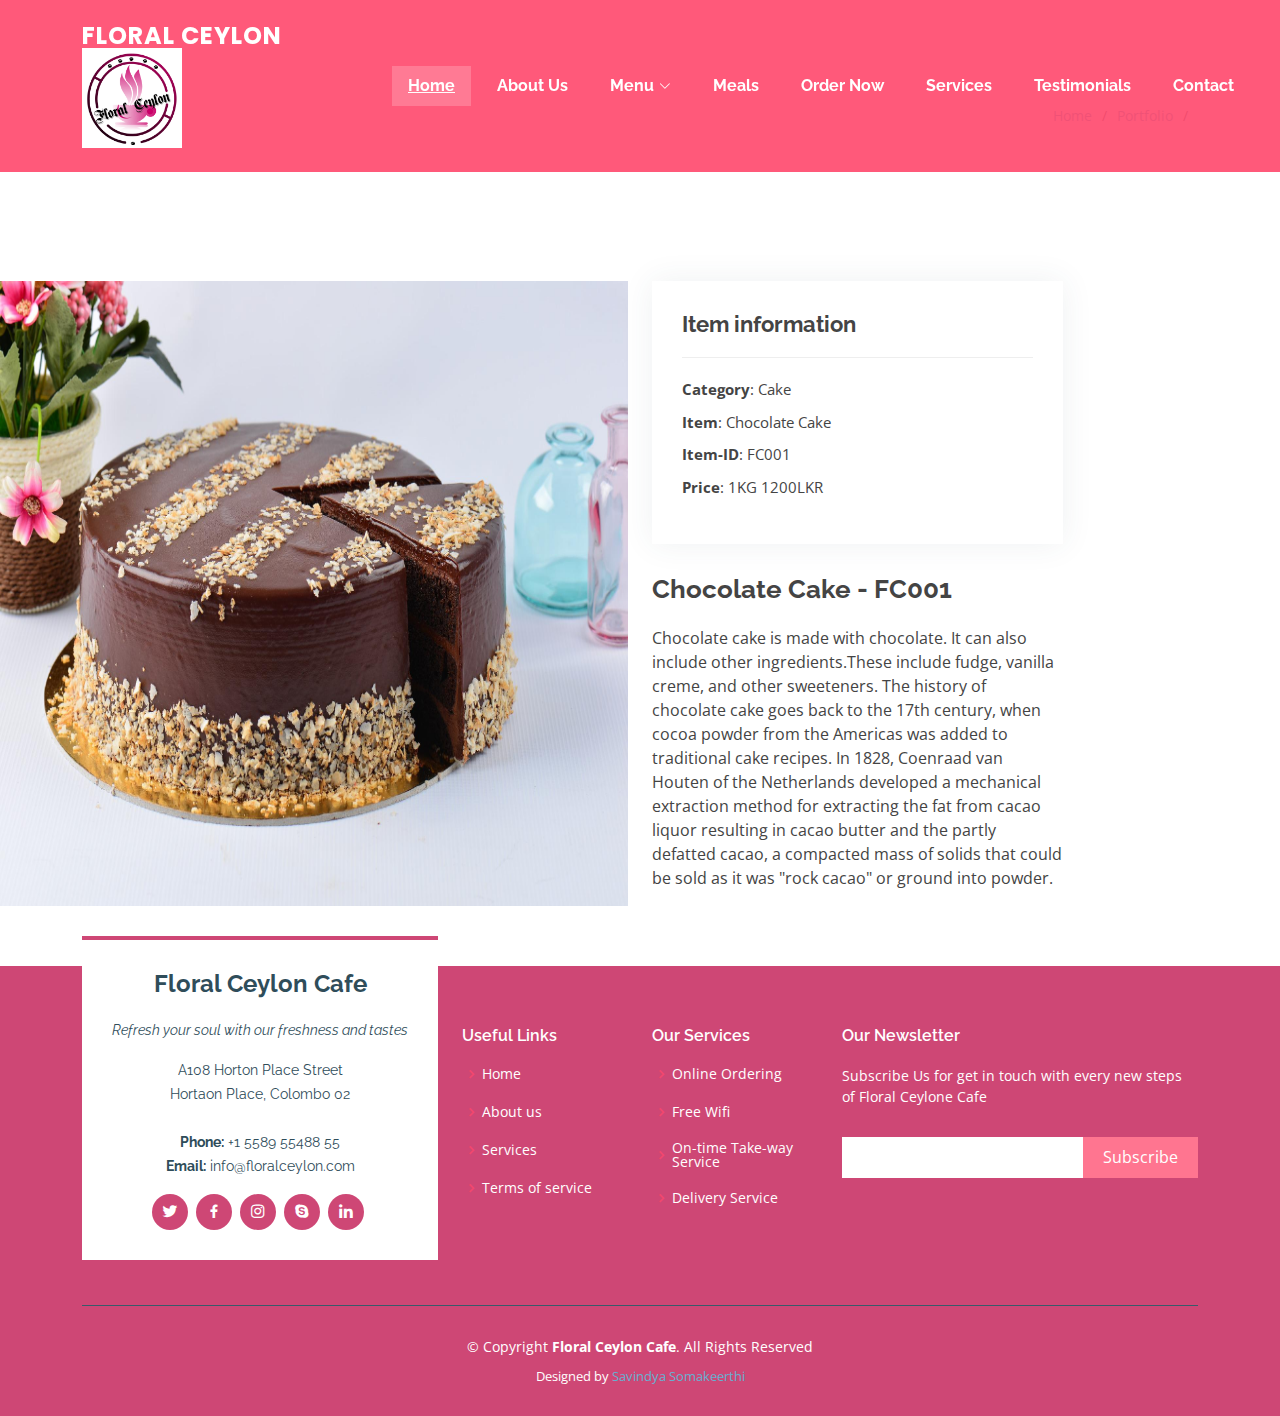
<file: choco-cake.html>
<!DOCTYPE html>
<html lang="en">

<head>
  <meta charset="utf-8">
  <meta content="width=device-width, initial-scale=1.0" name="viewport">

  <title>Meal</title>
  <meta content="" name="description">
  <meta content="" name="keywords">

  <!-- Favicons -->
  <link href="assets/img/favicon.png" rel="icon">
  <link href="assets/img/apple-touch-icon.png" rel="apple-touch-icon">

  <!-- Google Fonts -->
  <link href="https://fonts.googleapis.com/css?family=Open+Sans:300,300i,400,400i,600,600i,700,700i|Raleway:300,300i,400,400i,500,500i,600,600i,700,700i|Poppins:300,300i,400,400i,500,500i,600,600i,700,700i" rel="stylesheet">

  <!-- Vendor CSS Files -->
  <link href="assets/vendor/aos/aos.css" rel="stylesheet">
  <link href="assets/vendor/bootstrap/css/bootstrap.min.css" rel="stylesheet">
  <link href="assets/vendor/bootstrap-icons/bootstrap-icons.css" rel="stylesheet">
  <link href="assets/vendor/boxicons/css/boxicons.min.css" rel="stylesheet">
  <link href="assets/vendor/glightbox/css/glightbox.min.css" rel="stylesheet">
  <link href="assets/vendor/swiper/swiper-bundle.min.css" rel="stylesheet">

  <!-- Template Main CSS File -->
  <link href="assets/css/style.css" rel="stylesheet">

  <!-- =======================================================
  * Template Name: Squadfree - v4.7.0
  * Template URL: https://bootstrapmade.com/squadfree-free-bootstrap-template-creative/
  * Author: BootstrapMade.com
  * License: https://bootstrapmade.com/license/
  ======================================================== -->
</head>

<body>

  <!-- ======= Header ======= -->
  <header id="header" class="fixed-top ">
    <div class="container d-flex align-items-center justify-content-between">

      <div class="logo">
        <h1 class="text-light"><a href="index.html"><span>Floral Ceylon</span></a></h1>
        <img src="assets/img/logo.png" class="logoImg">
        <!-- Uncomment below if you prefer to use an image logo -->
        <!-- <a href="index.html"><img src="assets/img/logo.png" alt="" class="img-fluid"></a>-->
      </div>
      <nav id="navbar" class="navbar">
        <ul>
          <li><a class="nav-link scrollto active" href="index.html">Home</a></li>
          <li><a class="nav-link scrollto" href="#">About Us</a></li>
          <li class="dropdown"><a href="#"><span>Menu</span> <i class="bi bi-chevron-down"></i></a>
            <ul>
              <li class="dropdown"><a href="#"><span>Cakes</span> <i class="bi bi-chevron-right"></i></a>
                <ul class="dropdown-subitem">
                  <div class="dropdown-img">
                    <img src="assets/img/background/img12.jpg" style="width:250px;height:225px;padding-bottom:5px">
                  </div>
                  <div class="dropdown-link">
                    <li><a href="cheese.cake.html">Cheese Cake</a></li>
                    <li><a href="choco-cake.html">Chocolate cake</a></li>
                    <li><a href="#">Cake Pops</a></li>
                    <li><a href="#">Moon Cake</a></li>
                    <li><a href="pound-cake.html">Pound Cake</a></li>
                </div>
                </ul>
              </li>
              <li class="dropdown"><a href="#"><span>Savories</span> <i class="bi bi-chevron-right"></i></a>
                <ul class="dropdown-subitem">
                   <div class="dropdown-img">
                      <img src="assets/img/background/img20.jpg" style="width:250px;height:225px;padding-bottom:5px">
                    </div>
                  <div class="dropdown-link">
                  <li><a href="patty.html">Chicken Patties</a></li>
                  <li><a href="#">Sausage Buns</a></li>
                  <li><a href="#">Croissants</a></li>
                  <li><a href="puff.html">Curry Puff</a></li>
                  <li><a href="sandwitch.html">Sandwitches</a></li>
                </div>
                </ul>
                <li class="dropdown"><a href="#"><span>Sweets</span> <i class="bi bi-chevron-right"></i></a>
                  <ul class="dropdown-subitem">
                    <div class="dropdown-img">
                      <img src="assets/img/background/img5.jpg" style="width:250px;height:225px;padding-bottom:5px">
                    </div>
                    <div class="dropdown-link">
                      <li><a href="cupcake.html">Cuppies</a></li>
                      <li><a href="#">Tarts</a></li>
                      <li><a href="macron.html">Macarons</a></li>
                      <li><a href="biscuit.html">Biscuits</a></li>
                      <li><a href="#">Muffins</a></li>
                      </div>
                  </ul>
                <li class="dropdown"><a href="#"><span>Beverages</span> <i class="bi bi-chevron-right"></i></a>
                  <ul class="dropdown-subitem">
                    <div class="dropdown-img">
                    <img src="assets/img/background/img15.jpg" style="width:250px;height:225px;padding-bottom:5px">
                    </div>
                    <div class="dropdown-link">
                      <li><a href="tea.html">Milky Tea</a></li>
                      <li><a href="cappa.html">Cappuccino</a></li>
                      <li><a href="#">Americano</a></li>
                      <li><a href="#">Latte</a></li>
                      <li><a href="ice-coffee.html">Ice Coffee</a></li>
                      </div>
                  </ul>
              </li>
              </li>
            </ul>
          </li>
          <li><a class="nav-link scrollto" href="#portfolio">Meals</a></li>
          <li><a class="nav-link scrollto" href="#cta">Order Now</a></li>
          <li><a class="nav-link scrollto" href="#services">Services</a></li>
          <li><a class="nav-link scrollto" href="#testimonials">Testimonials</a></li>
          <li><a class="nav-link scrollto" href="#contact">Contact</a></li>
        </ul>
        <i class="bi bi-list mobile-nav-toggle"></i>
      </nav><!-- .navbar -->

    </div>
  </header><!-- End Header -->

  <main id="main">
    <!-- ======= Breadcrumbs Section ======= -->
    <section class="breadcrumbs">
      <div class="container">

        <div class="d-flex justify-content-between align-items-center">
          <h2></h2>
          <ol>
            <li><a href="index.html">Home</a></li>
            <li><a href="portfolio.html">Portfolio</a></li>
            <li></li>
          </ol>
        </div>

      </div>
    </section><!-- Breadcrumbs Section -->
    <!-- ======= Portfolio Details Section ======= -->
    <section id="portfolio-details" class="portfolio-details">
        <div class="row gy-4">
          <img src="assets/img/portfolio/img1.jpg">

          <div class="col-lg-4">
            <div class="portfolio-info">
              <h3>Item information</h3>
              <ul>
                <li><strong>Category</strong>: Cake</li>
                <li><strong>Item</strong>: Chocolate Cake</li>
                <li><strong>Item-ID</strong>: FC001</li>
                <li><strong>Price</strong>: 1KG 1200LKR</li>
              </ul>
            </div>
            <div class="portfolio-description">
              <h2>Chocolate Cake - FC001</h2>
              <p>
                Chocolate cake is made with chocolate. It can also include other ingredients.These include fudge, vanilla creme, and other sweeteners. The history of chocolate cake goes back to the 17th century, when cocoa powder from the Americas was added to traditional cake recipes. In 1828, Coenraad van Houten of the Netherlands developed a mechanical extraction method for extracting the fat from cacao liquor resulting in cacao butter and the partly defatted cacao, a compacted mass of solids that could be sold as it was "rock cacao" or ground into powder. 
              </p>
            </div>
          </div>

        </div>
    </section><!-- End Portfolio Details Section -->

  </main><!-- End #main -->

   <!-- ======= Footer ======= -->
  <footer id="footer">
    <div class="footer-top">
      <div class="container">
        <div class="row">

          <div class="col-lg-4 col-md-6">
            <div class="footer-info">
              <h3>Floral Ceylon Cafe</h3>
              <p class="pb-3"><em>Refresh your soul with our freshness and tastes</em></p>
              <p>
                A108 Horton Place Street <br>
                Hortaon Place, Colombo 02<br><br>
                <strong>Phone:</strong> +1 5589 55488 55<br>
                <strong>Email:</strong> info@floralceylon.com<br>
              </p>
              <div class="social-links mt-3">
                <a href="#" class="twitter"><i class="bx bxl-twitter"></i></a>
                <a href="#" class="facebook"><i class="bx bxl-facebook"></i></a>
                <a href="#" class="instagram"><i class="bx bxl-instagram"></i></a>
                <a href="#" class="google-plus"><i class="bx bxl-skype"></i></a>
                <a href="#" class="linkedin"><i class="bx bxl-linkedin"></i></a>
              </div>
            </div>
          </div>

          <div class="col-lg-2 col-md-6 footer-links">
            <h4>Useful Links</h4>
            <ul>
              <li><i class="bx bx-chevron-right"></i> <a href="#">Home</a></li>
              <li><i class="bx bx-chevron-right"></i> <a href="#about">About us</a></li>
              <li><i class="bx bx-chevron-right"></i> <a href="#services">Services</a></li>
              <li><i class="bx bx-chevron-right"></i> <a href="#">Terms of service</a></li>
            </ul>
          </div>

          <div class="col-lg-2 col-md-6 footer-links">
            <h4>Our Services</h4>
            <ul>
              <li><i class="bx bx-chevron-right"></i> <a href="#">Online Ordering</a></li>
              <li><i class="bx bx-chevron-right"></i> <a href="#">Free Wifi</a></li>
              <li><i class="bx bx-chevron-right"></i> <a href="#">On-time Take-way Service</a></li>
              <li><i class="bx bx-chevron-right"></i> <a href="#">Delivery Service</a></li>
            </ul>
          </div>

          <div class="col-lg-4 col-md-6 footer-newsletter">
            <h4>Our Newsletter</h4>
            <p>Subscribe Us for get in touch with every new steps of Floral Ceylone Cafe</p>
            <form action="" method="post">
              <input type="email" name="email"><input type="submit" value="Subscribe">
            </form>

          </div>

        </div>
      </div>
    </div>

    <div class="container">
      <div class="copyright">
        &copy; Copyright <strong><span>Floral Ceylon Cafe</span></strong>. All Rights Reserved
      </div>
      <div class="credits">
        <!-- All the links in the footer should remain intact. -->
        <!-- You can delete the links only if you purchased the pro version. -->
        <!-- Licensing information: https://bootstrapmade.com/license/ -->
        <!-- Purchase the pro version with working PHP/AJAX contact form: https://bootstrapmade.com/squadfree-free-bootstrap-template-creative/ -->
        Designed by <a href="#">Savindya Somakeerthi</a>
      </div>
    </div>
  </footer><!-- End Footer -->

  <a href="#" class="back-to-top d-flex align-items-center justify-content-center"><i class="bi bi-arrow-up-short"></i></a>

  <!-- Vendor JS Files -->
  <script src="assets/vendor/purecounter/purecounter.js"></script>
  <script src="assets/vendor/aos/aos.js"></script>
  <script src="assets/vendor/bootstrap/js/bootstrap.bundle.min.js"></script>
  <script src="assets/vendor/glightbox/js/glightbox.min.js"></script>
  <script src="assets/vendor/isotope-layout/isotope.pkgd.min.js"></script>
  <script src="assets/vendor/swiper/swiper-bundle.min.js"></script>
  <script src="assets/vendor/php-email-form/validate.js"></script>

  <!-- Template Main JS File -->
  <script src="assets/js/main.js"></script>

</body>

</html>
</file>
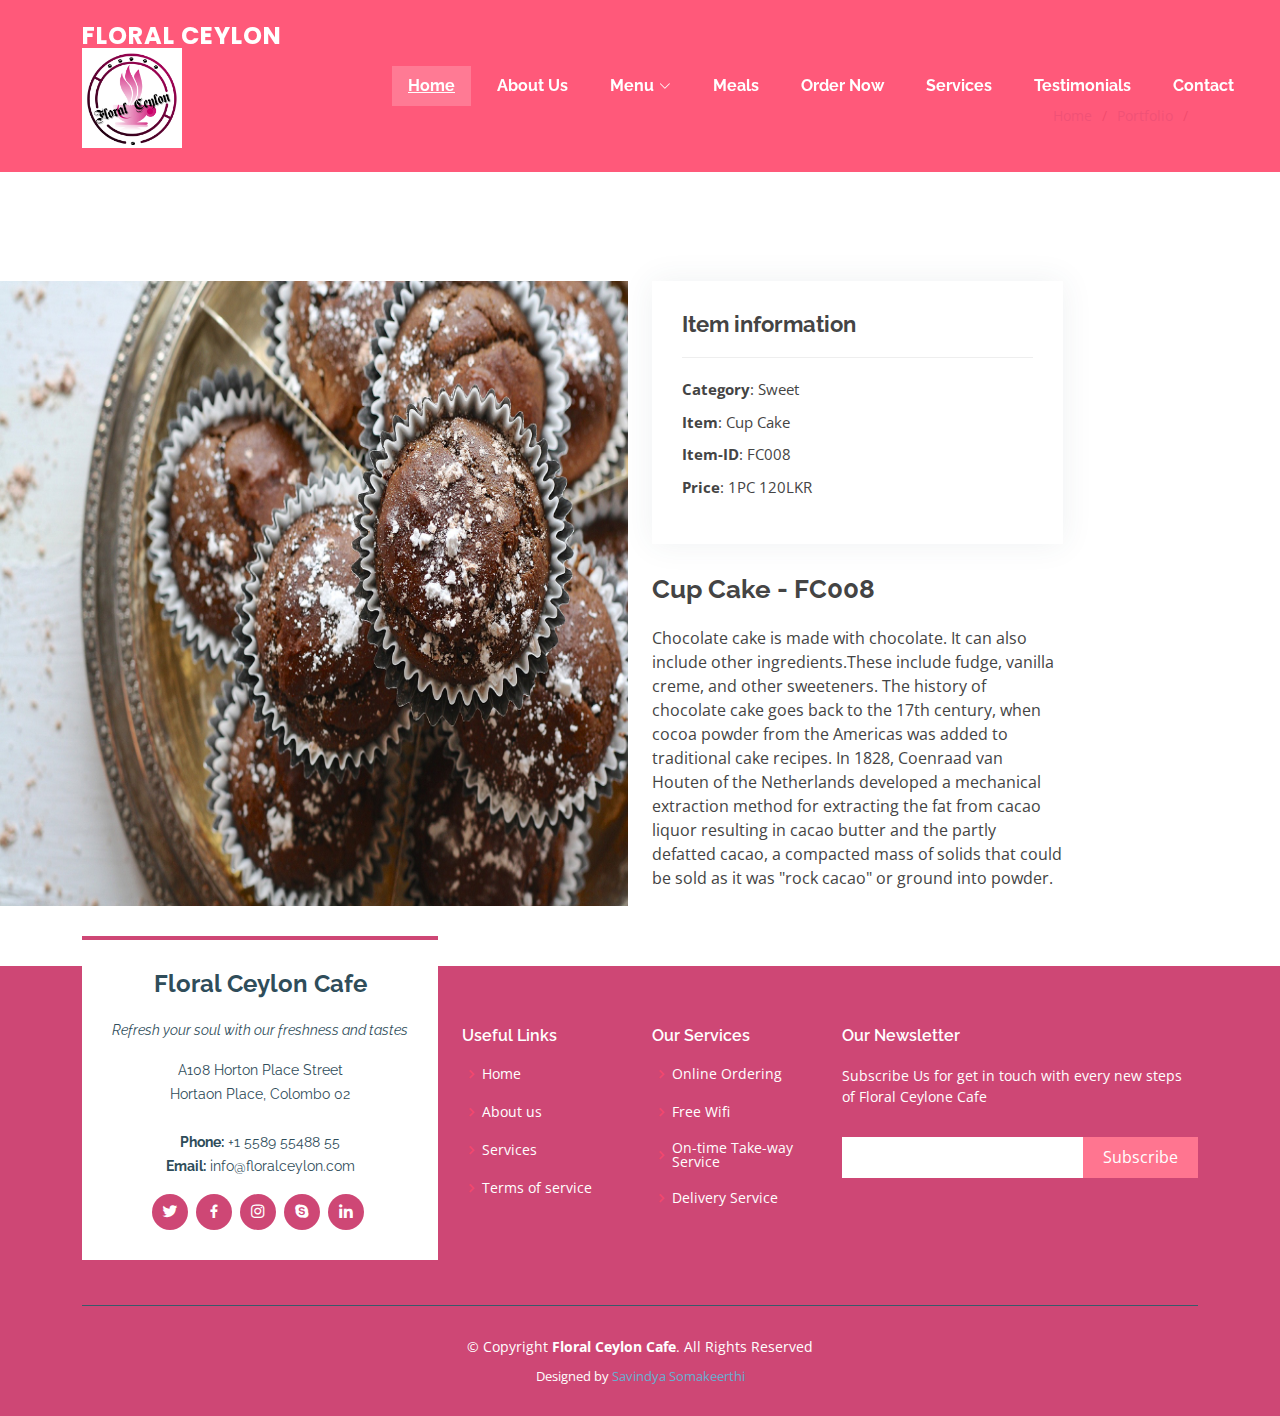
<file: cupcake.html>
<!DOCTYPE html>
<html lang="en">

<head>
  <meta charset="utf-8">
  <meta content="width=device-width, initial-scale=1.0" name="viewport">

  <title>Meal</title>
  <meta content="" name="description">
  <meta content="" name="keywords">

  <!-- Favicons -->
  <link href="assets/img/favicon.png" rel="icon">
  <link href="assets/img/apple-touch-icon.png" rel="apple-touch-icon">

  <!-- Google Fonts -->
  <link href="https://fonts.googleapis.com/css?family=Open+Sans:300,300i,400,400i,600,600i,700,700i|Raleway:300,300i,400,400i,500,500i,600,600i,700,700i|Poppins:300,300i,400,400i,500,500i,600,600i,700,700i" rel="stylesheet">

  <!-- Vendor CSS Files -->
  <link href="assets/vendor/aos/aos.css" rel="stylesheet">
  <link href="assets/vendor/bootstrap/css/bootstrap.min.css" rel="stylesheet">
  <link href="assets/vendor/bootstrap-icons/bootstrap-icons.css" rel="stylesheet">
  <link href="assets/vendor/boxicons/css/boxicons.min.css" rel="stylesheet">
  <link href="assets/vendor/glightbox/css/glightbox.min.css" rel="stylesheet">
  <link href="assets/vendor/swiper/swiper-bundle.min.css" rel="stylesheet">

  <!-- Template Main CSS File -->
  <link href="assets/css/style.css" rel="stylesheet">

  <!-- =======================================================
  * Template Name: Squadfree - v4.7.0
  * Template URL: https://bootstrapmade.com/squadfree-free-bootstrap-template-creative/
  * Author: BootstrapMade.com
  * License: https://bootstrapmade.com/license/
  ======================================================== -->
</head>

<body>

  <!-- ======= Header ======= -->
  <header id="header" class="fixed-top ">
    <div class="container d-flex align-items-center justify-content-between">

      <div class="logo">
        <h1 class="text-light"><a href="index.html"><span>Floral Ceylon</span></a></h1>
        <img src="assets/img/logo.png" class="logoImg">
        <!-- Uncomment below if you prefer to use an image logo -->
        <!-- <a href="index.html"><img src="assets/img/logo.png" alt="" class="img-fluid"></a>-->
      </div>
      <nav id="navbar" class="navbar">
        <ul>
          <li><a class="nav-link scrollto active" href="index.html">Home</a></li>
          <li><a class="nav-link scrollto" href="#">About Us</a></li>
          <li class="dropdown"><a href="#"><span>Menu</span> <i class="bi bi-chevron-down"></i></a>
            <ul>
              <li class="dropdown"><a href="#"><span>Cakes</span> <i class="bi bi-chevron-right"></i></a>
                <ul class="dropdown-subitem">
                  <div class="dropdown-img">
                    <img src="assets/img/background/img12.jpg" style="width:250px;height:225px;padding-bottom:5px">
                  </div>
                  <div class="dropdown-link">
                    <li><a href="cheese.cake.html">Cheese Cake</a></li>
                    <li><a href="choco-cake.html">Chocolate cake</a></li>
                    <li><a href="#">Cake Pops</a></li>
                    <li><a href="#">Moon Cake</a></li>
                    <li><a href="pound-cake.html">Pound Cake</a></li>
                </div>
                </ul>
              </li>
              <li class="dropdown"><a href="#"><span>Savories</span> <i class="bi bi-chevron-right"></i></a>
                <ul class="dropdown-subitem">
                   <div class="dropdown-img">
                      <img src="assets/img/background/img20.jpg" style="width:250px;height:225px;padding-bottom:5px">
                    </div>
                  <div class="dropdown-link">
                  <li><a href="patty.html">Chicken Patties</a></li>
                  <li><a href="#">Sausage Buns</a></li>
                  <li><a href="#">Croissants</a></li>
                  <li><a href="puff.html">Curry Puff</a></li>
                  <li><a href="sandwitch.html">Sandwitches</a></li>
                </div>
                </ul>
                <li class="dropdown"><a href="#"><span>Sweets</span> <i class="bi bi-chevron-right"></i></a>
                  <ul class="dropdown-subitem">
                    <div class="dropdown-img">
                      <img src="assets/img/background/img5.jpg" style="width:250px;height:225px;padding-bottom:5px">
                    </div>
                    <div class="dropdown-link">
                      <li><a href="cupcake.html">Cuppies</a></li>
                      <li><a href="#">Tarts</a></li>
                      <li><a href="macron.html">Macarons</a></li>
                      <li><a href="biscuit.html">Biscuits</a></li>
                      <li><a href="#">Muffins</a></li>
                      </div>
                  </ul>
                <li class="dropdown"><a href="#"><span>Beverages</span> <i class="bi bi-chevron-right"></i></a>
                  <ul class="dropdown-subitem">
                    <div class="dropdown-img">
                    <img src="assets/img/background/img15.jpg" style="width:250px;height:225px;padding-bottom:5px">
                    </div>
                    <div class="dropdown-link">
                      <li><a href="tea.html">Milky Tea</a></li>
                      <li><a href="cappa.html">Cappuccino</a></li>
                      <li><a href="#">Americano</a></li>
                      <li><a href="#">Latte</a></li>
                      <li><a href="ice-coffee.html">Ice Coffee</a></li>
                      </div>
                  </ul>
              </li>
              </li>
            </ul>
          </li>
          <li><a class="nav-link scrollto" href="#portfolio">Meals</a></li>
          <li><a class="nav-link scrollto" href="#cta">Order Now</a></li>
          <li><a class="nav-link scrollto" href="#services">Services</a></li>
          <li><a class="nav-link scrollto" href="#testimonials">Testimonials</a></li>
          <li><a class="nav-link scrollto" href="#contact">Contact</a></li>
        </ul>
        <i class="bi bi-list mobile-nav-toggle"></i>
      </nav><!-- .navbar -->

    </div>
  </header><!-- End Header -->

  <main id="main">
    <!-- ======= Breadcrumbs Section ======= -->
    <section class="breadcrumbs">
      <div class="container">

        <div class="d-flex justify-content-between align-items-center">
          <h2></h2>
          <ol>
            <li><a href="index.html">Home</a></li>
            <li><a href="portfolio.html">Portfolio</a></li>
            <li></li>
          </ol>
        </div>

      </div>
    </section><!-- Breadcrumbs Section -->
    <!-- ======= Portfolio Details Section ======= -->
    <section id="portfolio-details" class="portfolio-details">
        <div class="row gy-4">
          <img src="assets/img/portfolio/img8.jpg">

          <div class="col-lg-4">
            <div class="portfolio-info">
              <h3>Item information</h3>
              <ul>
                <li><strong>Category</strong>: Sweet</li>
                <li><strong>Item</strong>: Cup Cake</li>
                <li><strong>Item-ID</strong>: FC008</li>
                <li><strong>Price</strong>: 1PC 120LKR</li>
              </ul>
            </div>
            <div class="portfolio-description">
              <h2>Cup Cake - FC008</h2>
              <p>
                Chocolate cake is made with chocolate. It can also include other ingredients.These include fudge, vanilla creme, and other sweeteners. The history of chocolate cake goes back to the 17th century, when cocoa powder from the Americas was added to traditional cake recipes. In 1828, Coenraad van Houten of the Netherlands developed a mechanical extraction method for extracting the fat from cacao liquor resulting in cacao butter and the partly defatted cacao, a compacted mass of solids that could be sold as it was "rock cacao" or ground into powder. 
              </p>
            </div>
          </div>

        </div>
    </section><!-- End Portfolio Details Section -->

  </main><!-- End #main -->

   <!-- ======= Footer ======= -->
  <footer id="footer">
    <div class="footer-top">
      <div class="container">
        <div class="row">

          <div class="col-lg-4 col-md-6">
            <div class="footer-info">
              <h3>Floral Ceylon Cafe</h3>
              <p class="pb-3"><em>Refresh your soul with our freshness and tastes</em></p>
              <p>
                A108 Horton Place Street <br>
                Hortaon Place, Colombo 02<br><br>
                <strong>Phone:</strong> +1 5589 55488 55<br>
                <strong>Email:</strong> info@floralceylon.com<br>
              </p>
              <div class="social-links mt-3">
                <a href="#" class="twitter"><i class="bx bxl-twitter"></i></a>
                <a href="#" class="facebook"><i class="bx bxl-facebook"></i></a>
                <a href="#" class="instagram"><i class="bx bxl-instagram"></i></a>
                <a href="#" class="google-plus"><i class="bx bxl-skype"></i></a>
                <a href="#" class="linkedin"><i class="bx bxl-linkedin"></i></a>
              </div>
            </div>
          </div>

          <div class="col-lg-2 col-md-6 footer-links">
            <h4>Useful Links</h4>
            <ul>
              <li><i class="bx bx-chevron-right"></i> <a href="#">Home</a></li>
              <li><i class="bx bx-chevron-right"></i> <a href="#about">About us</a></li>
              <li><i class="bx bx-chevron-right"></i> <a href="#services">Services</a></li>
              <li><i class="bx bx-chevron-right"></i> <a href="#">Terms of service</a></li>
            </ul>
          </div>

          <div class="col-lg-2 col-md-6 footer-links">
            <h4>Our Services</h4>
            <ul>
              <li><i class="bx bx-chevron-right"></i> <a href="#">Online Ordering</a></li>
              <li><i class="bx bx-chevron-right"></i> <a href="#">Free Wifi</a></li>
              <li><i class="bx bx-chevron-right"></i> <a href="#">On-time Take-way Service</a></li>
              <li><i class="bx bx-chevron-right"></i> <a href="#">Delivery Service</a></li>
            </ul>
          </div>

          <div class="col-lg-4 col-md-6 footer-newsletter">
            <h4>Our Newsletter</h4>
            <p>Subscribe Us for get in touch with every new steps of Floral Ceylone Cafe</p>
            <form action="" method="post">
              <input type="email" name="email"><input type="submit" value="Subscribe">
            </form>

          </div>

        </div>
      </div>
    </div>

    <div class="container">
      <div class="copyright">
        &copy; Copyright <strong><span>Floral Ceylon Cafe</span></strong>. All Rights Reserved
      </div>
      <div class="credits">
        <!-- All the links in the footer should remain intact. -->
        <!-- You can delete the links only if you purchased the pro version. -->
        <!-- Licensing information: https://bootstrapmade.com/license/ -->
        <!-- Purchase the pro version with working PHP/AJAX contact form: https://bootstrapmade.com/squadfree-free-bootstrap-template-creative/ -->
        Designed by <a href="#">Savindya Somakeerthi</a>
      </div>
    </div>
  </footer><!-- End Footer -->

  <a href="#" class="back-to-top d-flex align-items-center justify-content-center"><i class="bi bi-arrow-up-short"></i></a>

  <!-- Vendor JS Files -->
  <script src="assets/vendor/purecounter/purecounter.js"></script>
  <script src="assets/vendor/aos/aos.js"></script>
  <script src="assets/vendor/bootstrap/js/bootstrap.bundle.min.js"></script>
  <script src="assets/vendor/glightbox/js/glightbox.min.js"></script>
  <script src="assets/vendor/isotope-layout/isotope.pkgd.min.js"></script>
  <script src="assets/vendor/swiper/swiper-bundle.min.js"></script>
  <script src="assets/vendor/php-email-form/validate.js"></script>

  <!-- Template Main JS File -->
  <script src="assets/js/main.js"></script>

</body>

</html>
</file>
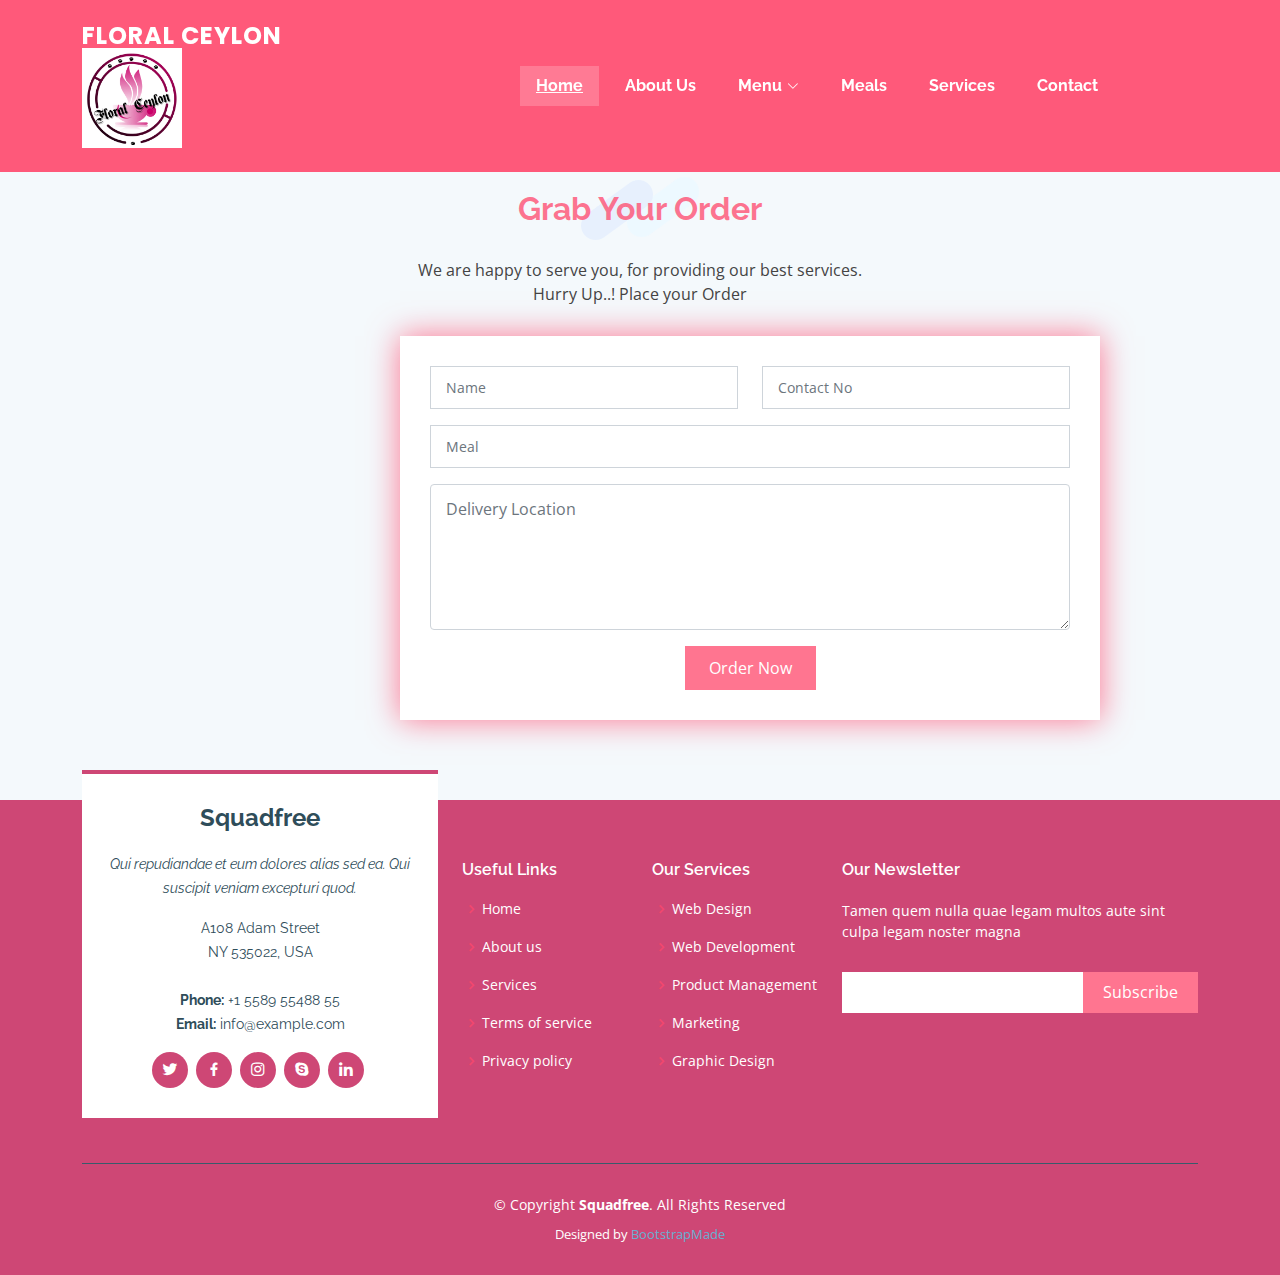
<file: inner-page.html>
<!DOCTYPE html>
<html lang="en">

<head>
  <meta charset="utf-8">
  <meta content="width=device-width, initial-scale=1.0" name="viewport">

  <title>Cake 1</title>
  <meta content="" name="description">
  <meta content="" name="keywords">

  <!-- Favicons -->
  <link href="assets/img/favicon.png" rel="icon">
  <link href="assets/img/apple-touch-icon.png" rel="apple-touch-icon">

  <!-- Google Fonts -->
  <link href="https://fonts.googleapis.com/css?family=Open+Sans:300,300i,400,400i,600,600i,700,700i|Raleway:300,300i,400,400i,500,500i,600,600i,700,700i|Poppins:300,300i,400,400i,500,500i,600,600i,700,700i" rel="stylesheet">

  <!-- Vendor CSS Files -->
  <link href="assets/vendor/aos/aos.css" rel="stylesheet">
  <link href="assets/vendor/bootstrap/css/bootstrap.min.css" rel="stylesheet">
  <link href="assets/vendor/bootstrap-icons/bootstrap-icons.css" rel="stylesheet">
  <link href="assets/vendor/boxicons/css/boxicons.min.css" rel="stylesheet">
  <link href="assets/vendor/glightbox/css/glightbox.min.css" rel="stylesheet">
  <link href="assets/vendor/swiper/swiper-bundle.min.css" rel="stylesheet">

  <!-- Template Main CSS File -->
  <link href="assets/css/style.css" rel="stylesheet">

  <!-- =======================================================
  * Template Name: Squadfree - v4.7.0
  * Template URL: https://bootstrapmade.com/squadfree-free-bootstrap-template-creative/
  * Author: BootstrapMade.com
  * License: https://bootstrapmade.com/license/
  ======================================================== -->
</head>

<body>

  <!-- ======= Header ======= -->
  <header id="header" class="fixed-top ">
    <div class="container d-flex align-items-center justify-content-between">
      <div class="logo">
        <h1 class="text-light"><a href="index.html"><span>Floral Ceylon</span></a></h1>
        <img src="assets/img/logo.png" class="logoImg">
        <!-- Uncomment below if you prefer to use an image logo -->
        <!-- <a href="index.html"><img src="assets/img/logo.png" alt="" class="img-fluid"></a>-->
      </div>
      <nav id="navbar" class="navbar">
        <ul>
          <li><a class="nav-link scrollto active" href="index.html">Home</a></li>
          <li><a class="nav-link scrollto" href="#about">About Us</a></li>
          <li class="dropdown"><a href="#"><span>Menu</span> <i class="bi bi-chevron-down"></i></a>
            <ul>
              <li class="dropdown"><a href="#"><span>Cakes</span> <i class="bi bi-chevron-right"></i></a>
                <ul class="dropdown-subitem">
                  <div class="dropdown-img">
                    <img src="assets/img/background/img12.jpg" style="width:250px;height:225px;padding-bottom:5px">
                  </div>
                  <div class="dropdown-link">
                    <li><a href="portfolio-details.html">Cheese Cake</a></li>
                    <li><a href="#">Chocolate cake</a></li>
                    <li><a href="#">Cake Pops</a></li>
                    <li><a href="#">Moon Cake</a></li>
                    <li><a href="#">Pound Cake</a></li>
                </div>
                </ul>
              </li>
              <li class="dropdown"><a href="#"><span>Savories</span> <i class="bi bi-chevron-right"></i></a>
                <ul class="dropdown-subitem">
                   <div class="dropdown-img">
                      <img src="assets/img/background/img20.jpg" style="width:250px;height:225px;padding-bottom:5px">
                    </div>
                  <div class="dropdown-link">
                  <li><a href="#">Chicken Patties</a></li>
                  <li><a href="#">Sausage Buns</a></li>
                  <li><a href="#">Croissants</a></li>
                  <li><a href="#">Curry Puff</a></li>
                  <li><a href="#">Sandwitches</a></li>
                </div>
                </ul>
                <li class="dropdown"><a href="#"><span>Sweets</span> <i class="bi bi-chevron-right"></i></a>
                  <ul class="dropdown-subitem">
                    <div class="dropdown-img">
                      <img src="assets/img/background/img5.jpg" style="width:250px;height:225px;padding-bottom:5px">
                    </div>
                    <div class="dropdown-link">
                      <li><a href="#">Cuppies</a></li>
                      <li><a href="#">Tarts</a></li>
                      <li><a href="#">Macarons</a></li>
                      <li><a href="#">Biscuits</a></li>
                      <li><a href="#">Muffins</a></li>
                      </div>
                  </ul>
                <li class="dropdown"><a href="#"><span>Beverages</span> <i class="bi bi-chevron-right"></i></a>
                  <ul class="dropdown-subitem">
                    <div class="dropdown-img">
                    <img src="assets/img/background/img15.jpg" style="width:250px;height:225px;padding-bottom:5px">
                    </div>
                    <div class="dropdown-link">
                      <li><a href="#">Milky Tea</a></li>
                      <li><a href="#">Cappuccino</a></li>
                      <li><a href="#">Americano</a></li>
                      <li><a href="#">Latte</a></li>
                      <li><a href="#">Ice Coffee</a></li>
                      </div>
                  </ul>
              </li>
              </li>
            </ul>
          </li>
          <li><a class="nav-link scrollto" href="#portfolio">Meals</a></li>
          <li><a class="nav-link scrollto" href="#services">Services</a></li>
          <li><a class="nav-link scrollto" href="#contact">Contact</a></li>
          <li><a class="nav-link scrollto" href="#contact"></a></li>
          <li><a class="nav-link scrollto" href="#contact"></a></li>
        </ul>
        <i class="bi bi-list mobile-nav-toggle"></i>
      </nav><!-- .navbar -->

    </div>
  </header><!-- End Header -->

  <main id="main">

    <!-- ======= Breadcrumbs Section ======= -->
    <section id="order" class="order section-bg">

        <div class="section-title">
          <h2>Grab Your Order</h2>
          <p>We are happy to serve you, for providing our best services.</p>
          <p>Hurry Up..! Place your Order</p>
        </div>
        </div>

        <div class="row">
          <div class="col-lg-6">
            <form action="forms/contact.php" method="post" role="form" class="php-email-form">
              <div class="row">
                <div class="col-md-6 form-group">
                  <input type="text" name="name" class="form-control" id="name" placeholder="Name" required>
                </div>
                <div class="col-md-6 form-group mt-3 mt-md-0">
                  <input type="email" class="form-control" name="email" id="email" placeholder="Contact No" required>
                </div>
              </div>
              <div class="form-group mt-3">
                <input type="text" class="form-control" name="subject" id="subject" placeholder="Meal" required>
              </div>
              <div class="form-group mt-3">
                <textarea class="form-control" name="message" rows="5" placeholder="Delivery Location" required></textarea>
              </div>
              <div class="my-3">
                <div class="loading">Loading</div>
                <div class="error-message"></div>
                <div class="sent-message">Your order has been sent successfully. Thank you!</div>
              </div>
              <div class="text-center"><button type="submit">Order Now</button></div>
            </form>
          </div>

        </div>
    </section>

  </main><!-- End #main -->

  <!-- ======= Footer ======= -->
  <footer id="footer">
    <div class="footer-top">
      <div class="container">
        <div class="row">

          <div class="col-lg-4 col-md-6">
            <div class="footer-info">
              <h3>Squadfree</h3>
              <p class="pb-3"><em>Qui repudiandae et eum dolores alias sed ea. Qui suscipit veniam excepturi quod.</em></p>
              <p>
                A108 Adam Street <br>
                NY 535022, USA<br><br>
                <strong>Phone:</strong> +1 5589 55488 55<br>
                <strong>Email:</strong> info@example.com<br>
              </p>
              <div class="social-links mt-3">
                <a href="#" class="twitter"><i class="bx bxl-twitter"></i></a>
                <a href="#" class="facebook"><i class="bx bxl-facebook"></i></a>
                <a href="#" class="instagram"><i class="bx bxl-instagram"></i></a>
                <a href="#" class="google-plus"><i class="bx bxl-skype"></i></a>
                <a href="#" class="linkedin"><i class="bx bxl-linkedin"></i></a>
              </div>
            </div>
          </div>

          <div class="col-lg-2 col-md-6 footer-links">
            <h4>Useful Links</h4>
            <ul>
              <li><i class="bx bx-chevron-right"></i> <a href="#">Home</a></li>
              <li><i class="bx bx-chevron-right"></i> <a href="#">About us</a></li>
              <li><i class="bx bx-chevron-right"></i> <a href="#">Services</a></li>
              <li><i class="bx bx-chevron-right"></i> <a href="#">Terms of service</a></li>
              <li><i class="bx bx-chevron-right"></i> <a href="#">Privacy policy</a></li>
            </ul>
          </div>

          <div class="col-lg-2 col-md-6 footer-links">
            <h4>Our Services</h4>
            <ul>
              <li><i class="bx bx-chevron-right"></i> <a href="#">Web Design</a></li>
              <li><i class="bx bx-chevron-right"></i> <a href="#">Web Development</a></li>
              <li><i class="bx bx-chevron-right"></i> <a href="#">Product Management</a></li>
              <li><i class="bx bx-chevron-right"></i> <a href="#">Marketing</a></li>
              <li><i class="bx bx-chevron-right"></i> <a href="#">Graphic Design</a></li>
            </ul>
          </div>

          <div class="col-lg-4 col-md-6 footer-newsletter">
            <h4>Our Newsletter</h4>
            <p>Tamen quem nulla quae legam multos aute sint culpa legam noster magna</p>
            <form action="" method="post">
              <input type="email" name="email"><input type="submit" value="Subscribe">
            </form>

          </div>

        </div>
      </div>
    </div>

    <div class="container">
      <div class="copyright">
        &copy; Copyright <strong><span>Squadfree</span></strong>. All Rights Reserved
      </div>
      <div class="credits">
        <!-- All the links in the footer should remain intact. -->
        <!-- You can delete the links only if you purchased the pro version. -->
        <!-- Licensing information: https://bootstrapmade.com/license/ -->
        <!-- Purchase the pro version with working PHP/AJAX contact form: https://bootstrapmade.com/squadfree-free-bootstrap-template-creative/ -->
        Designed by <a href="https://bootstrapmade.com/">BootstrapMade</a>
      </div>
    </div>
  </footer><!-- End Footer -->

  <a href="#" class="back-to-top d-flex align-items-center justify-content-center"><i class="bi bi-arrow-up-short"></i></a>

  <!-- Vendor JS Files -->
  <script src="assets/vendor/purecounter/purecounter.js"></script>
  <script src="assets/vendor/aos/aos.js"></script>
  <script src="assets/vendor/bootstrap/js/bootstrap.bundle.min.js"></script>
  <script src="assets/vendor/glightbox/js/glightbox.min.js"></script>
  <script src="assets/vendor/isotope-layout/isotope.pkgd.min.js"></script>
  <script src="assets/vendor/swiper/swiper-bundle.min.js"></script>
  <script src="assets/vendor/php-email-form/validate.js"></script>

  <!-- Template Main JS File -->
  <script src="assets/js/main.js"></script>

</body>

</html>
</file>
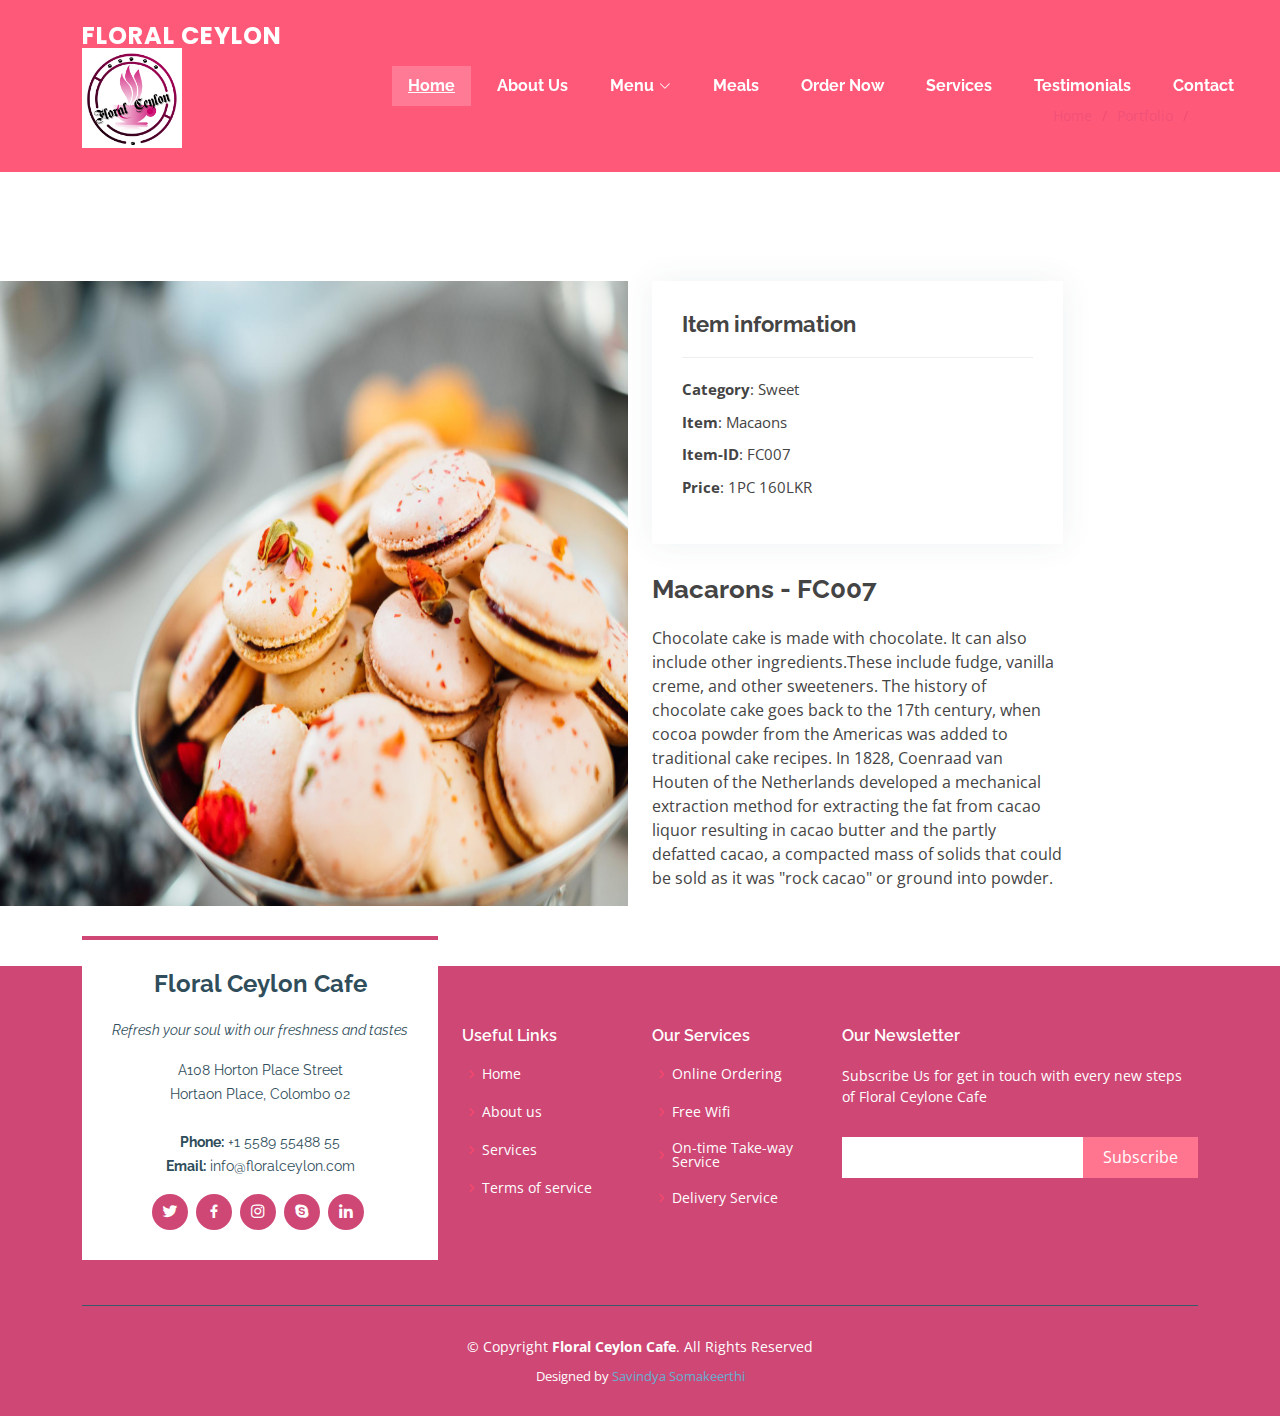
<file: macaron.html>
<!DOCTYPE html>
<html lang="en">

<head>
  <meta charset="utf-8">
  <meta content="width=device-width, initial-scale=1.0" name="viewport">

  <title>Meal</title>
  <meta content="" name="description">
  <meta content="" name="keywords">

  <!-- Favicons -->
  <link href="assets/img/favicon.png" rel="icon">
  <link href="assets/img/apple-touch-icon.png" rel="apple-touch-icon">

  <!-- Google Fonts -->
  <link href="https://fonts.googleapis.com/css?family=Open+Sans:300,300i,400,400i,600,600i,700,700i|Raleway:300,300i,400,400i,500,500i,600,600i,700,700i|Poppins:300,300i,400,400i,500,500i,600,600i,700,700i" rel="stylesheet">

  <!-- Vendor CSS Files -->
  <link href="assets/vendor/aos/aos.css" rel="stylesheet">
  <link href="assets/vendor/bootstrap/css/bootstrap.min.css" rel="stylesheet">
  <link href="assets/vendor/bootstrap-icons/bootstrap-icons.css" rel="stylesheet">
  <link href="assets/vendor/boxicons/css/boxicons.min.css" rel="stylesheet">
  <link href="assets/vendor/glightbox/css/glightbox.min.css" rel="stylesheet">
  <link href="assets/vendor/swiper/swiper-bundle.min.css" rel="stylesheet">

  <!-- Template Main CSS File -->
  <link href="assets/css/style.css" rel="stylesheet">

  <!-- =======================================================
  * Template Name: Squadfree - v4.7.0
  * Template URL: https://bootstrapmade.com/squadfree-free-bootstrap-template-creative/
  * Author: BootstrapMade.com
  * License: https://bootstrapmade.com/license/
  ======================================================== -->
</head>

<body>

  <!-- ======= Header ======= -->
  <header id="header" class="fixed-top ">
    <div class="container d-flex align-items-center justify-content-between">

      <div class="logo">
        <h1 class="text-light"><a href="index.html"><span>Floral Ceylon</span></a></h1>
        <img src="assets/img/logo.png" class="logoImg">
        <!-- Uncomment below if you prefer to use an image logo -->
        <!-- <a href="index.html"><img src="assets/img/logo.png" alt="" class="img-fluid"></a>-->
      </div>
      <nav id="navbar" class="navbar">
        <ul>
          <li><a class="nav-link scrollto active" href="index.html">Home</a></li>
          <li><a class="nav-link scrollto" href="#">About Us</a></li>
          <li class="dropdown"><a href="#"><span>Menu</span> <i class="bi bi-chevron-down"></i></a>
            <ul>
              <li class="dropdown"><a href="#"><span>Cakes</span> <i class="bi bi-chevron-right"></i></a>
                <ul class="dropdown-subitem">
                  <div class="dropdown-img">
                    <img src="assets/img/background/img12.jpg" style="width:250px;height:225px;padding-bottom:5px">
                  </div>
                  <div class="dropdown-link">
                    <li><a href="cheese.cake.html">Cheese Cake</a></li>
                    <li><a href="choco-cake.html">Chocolate cake</a></li>
                    <li><a href="#">Cake Pops</a></li>
                    <li><a href="#">Moon Cake</a></li>
                    <li><a href="pound-cake.html">Pound Cake</a></li>
                </div>
                </ul>
              </li>
              <li class="dropdown"><a href="#"><span>Savories</span> <i class="bi bi-chevron-right"></i></a>
                <ul class="dropdown-subitem">
                   <div class="dropdown-img">
                      <img src="assets/img/background/img20.jpg" style="width:250px;height:225px;padding-bottom:5px">
                    </div>
                  <div class="dropdown-link">
                  <li><a href="patty.html">Chicken Patties</a></li>
                  <li><a href="#">Sausage Buns</a></li>
                  <li><a href="#">Croissants</a></li>
                  <li><a href="puff.html">Curry Puff</a></li>
                  <li><a href="sandwitch.html">Sandwitches</a></li>
                </div>
                </ul>
                <li class="dropdown"><a href="#"><span>Sweets</span> <i class="bi bi-chevron-right"></i></a>
                  <ul class="dropdown-subitem">
                    <div class="dropdown-img">
                      <img src="assets/img/background/img5.jpg" style="width:250px;height:225px;padding-bottom:5px">
                    </div>
                    <div class="dropdown-link">
                      <li><a href="cupcake.html">Cuppies</a></li>
                      <li><a href="#">Tarts</a></li>
                      <li><a href="macron.html">Macarons</a></li>
                      <li><a href="biscuit.html">Biscuits</a></li>
                      <li><a href="#">Muffins</a></li>
                      </div>
                  </ul>
                <li class="dropdown"><a href="#"><span>Beverages</span> <i class="bi bi-chevron-right"></i></a>
                  <ul class="dropdown-subitem">
                    <div class="dropdown-img">
                    <img src="assets/img/background/img15.jpg" style="width:250px;height:225px;padding-bottom:5px">
                    </div>
                    <div class="dropdown-link">
                      <li><a href="tea.html">Milky Tea</a></li>
                      <li><a href="cappa.html">Cappuccino</a></li>
                      <li><a href="#">Americano</a></li>
                      <li><a href="#">Latte</a></li>
                      <li><a href="ice-coffee.html">Ice Coffee</a></li>
                      </div>
                  </ul>
              </li>
              </li>
            </ul>
          </li>
          <li><a class="nav-link scrollto" href="#portfolio">Meals</a></li>
          <li><a class="nav-link scrollto" href="#cta">Order Now</a></li>
          <li><a class="nav-link scrollto" href="#services">Services</a></li>
          <li><a class="nav-link scrollto" href="#testimonials">Testimonials</a></li>
          <li><a class="nav-link scrollto" href="#contact">Contact</a></li>
        </ul>
        <i class="bi bi-list mobile-nav-toggle"></i>
      </nav><!-- .navbar -->

    </div>
  </header><!-- End Header -->

  <main id="main">
    <!-- ======= Breadcrumbs Section ======= -->
    <section class="breadcrumbs">
      <div class="container">

        <div class="d-flex justify-content-between align-items-center">
          <h2></h2>
          <ol>
            <li><a href="index.html">Home</a></li>
            <li><a href="portfolio.html">Portfolio</a></li>
            <li></li>
          </ol>
        </div>

      </div>
    </section><!-- Breadcrumbs Section -->
    <!-- ======= Portfolio Details Section ======= -->
    <section id="portfolio-details" class="portfolio-details">
        <div class="row gy-4">
          <img src="assets/img/portfolio/img7.jpg">

          <div class="col-lg-4">
            <div class="portfolio-info">
              <h3>Item information</h3>
              <ul>
                <li><strong>Category</strong>: Sweet</li>
                <li><strong>Item</strong>: Macaons</li>
                <li><strong>Item-ID</strong>: FC007</li>
                <li><strong>Price</strong>: 1PC 160LKR</li>
              </ul>
            </div>
            <div class="portfolio-description">
              <h2>Macarons - FC007</h2>
              <p>
                Chocolate cake is made with chocolate. It can also include other ingredients.These include fudge, vanilla creme, and other sweeteners. The history of chocolate cake goes back to the 17th century, when cocoa powder from the Americas was added to traditional cake recipes. In 1828, Coenraad van Houten of the Netherlands developed a mechanical extraction method for extracting the fat from cacao liquor resulting in cacao butter and the partly defatted cacao, a compacted mass of solids that could be sold as it was "rock cacao" or ground into powder. 
              </p>
            </div>
          </div>

        </div>
    </section><!-- End Portfolio Details Section -->

  </main><!-- End #main -->

   <!-- ======= Footer ======= -->
  <footer id="footer">
    <div class="footer-top">
      <div class="container">
        <div class="row">

          <div class="col-lg-4 col-md-6">
            <div class="footer-info">
              <h3>Floral Ceylon Cafe</h3>
              <p class="pb-3"><em>Refresh your soul with our freshness and tastes</em></p>
              <p>
                A108 Horton Place Street <br>
                Hortaon Place, Colombo 02<br><br>
                <strong>Phone:</strong> +1 5589 55488 55<br>
                <strong>Email:</strong> info@floralceylon.com<br>
              </p>
              <div class="social-links mt-3">
                <a href="#" class="twitter"><i class="bx bxl-twitter"></i></a>
                <a href="#" class="facebook"><i class="bx bxl-facebook"></i></a>
                <a href="#" class="instagram"><i class="bx bxl-instagram"></i></a>
                <a href="#" class="google-plus"><i class="bx bxl-skype"></i></a>
                <a href="#" class="linkedin"><i class="bx bxl-linkedin"></i></a>
              </div>
            </div>
          </div>

          <div class="col-lg-2 col-md-6 footer-links">
            <h4>Useful Links</h4>
            <ul>
              <li><i class="bx bx-chevron-right"></i> <a href="#">Home</a></li>
              <li><i class="bx bx-chevron-right"></i> <a href="#about">About us</a></li>
              <li><i class="bx bx-chevron-right"></i> <a href="#services">Services</a></li>
              <li><i class="bx bx-chevron-right"></i> <a href="#">Terms of service</a></li>
            </ul>
          </div>

          <div class="col-lg-2 col-md-6 footer-links">
            <h4>Our Services</h4>
            <ul>
              <li><i class="bx bx-chevron-right"></i> <a href="#">Online Ordering</a></li>
              <li><i class="bx bx-chevron-right"></i> <a href="#">Free Wifi</a></li>
              <li><i class="bx bx-chevron-right"></i> <a href="#">On-time Take-way Service</a></li>
              <li><i class="bx bx-chevron-right"></i> <a href="#">Delivery Service</a></li>
            </ul>
          </div>

          <div class="col-lg-4 col-md-6 footer-newsletter">
            <h4>Our Newsletter</h4>
            <p>Subscribe Us for get in touch with every new steps of Floral Ceylone Cafe</p>
            <form action="" method="post">
              <input type="email" name="email"><input type="submit" value="Subscribe">
            </form>

          </div>

        </div>
      </div>
    </div>

    <div class="container">
      <div class="copyright">
        &copy; Copyright <strong><span>Floral Ceylon Cafe</span></strong>. All Rights Reserved
      </div>
      <div class="credits">
        <!-- All the links in the footer should remain intact. -->
        <!-- You can delete the links only if you purchased the pro version. -->
        <!-- Licensing information: https://bootstrapmade.com/license/ -->
        <!-- Purchase the pro version with working PHP/AJAX contact form: https://bootstrapmade.com/squadfree-free-bootstrap-template-creative/ -->
        Designed by <a href="#">Savindya Somakeerthi</a>
      </div>
    </div>
  </footer><!-- End Footer -->

  <a href="#" class="back-to-top d-flex align-items-center justify-content-center"><i class="bi bi-arrow-up-short"></i></a>

  <!-- Vendor JS Files -->
  <script src="assets/vendor/purecounter/purecounter.js"></script>
  <script src="assets/vendor/aos/aos.js"></script>
  <script src="assets/vendor/bootstrap/js/bootstrap.bundle.min.js"></script>
  <script src="assets/vendor/glightbox/js/glightbox.min.js"></script>
  <script src="assets/vendor/isotope-layout/isotope.pkgd.min.js"></script>
  <script src="assets/vendor/swiper/swiper-bundle.min.js"></script>
  <script src="assets/vendor/php-email-form/validate.js"></script>

  <!-- Template Main JS File -->
  <script src="assets/js/main.js"></script>

</body>

</html>
</file>
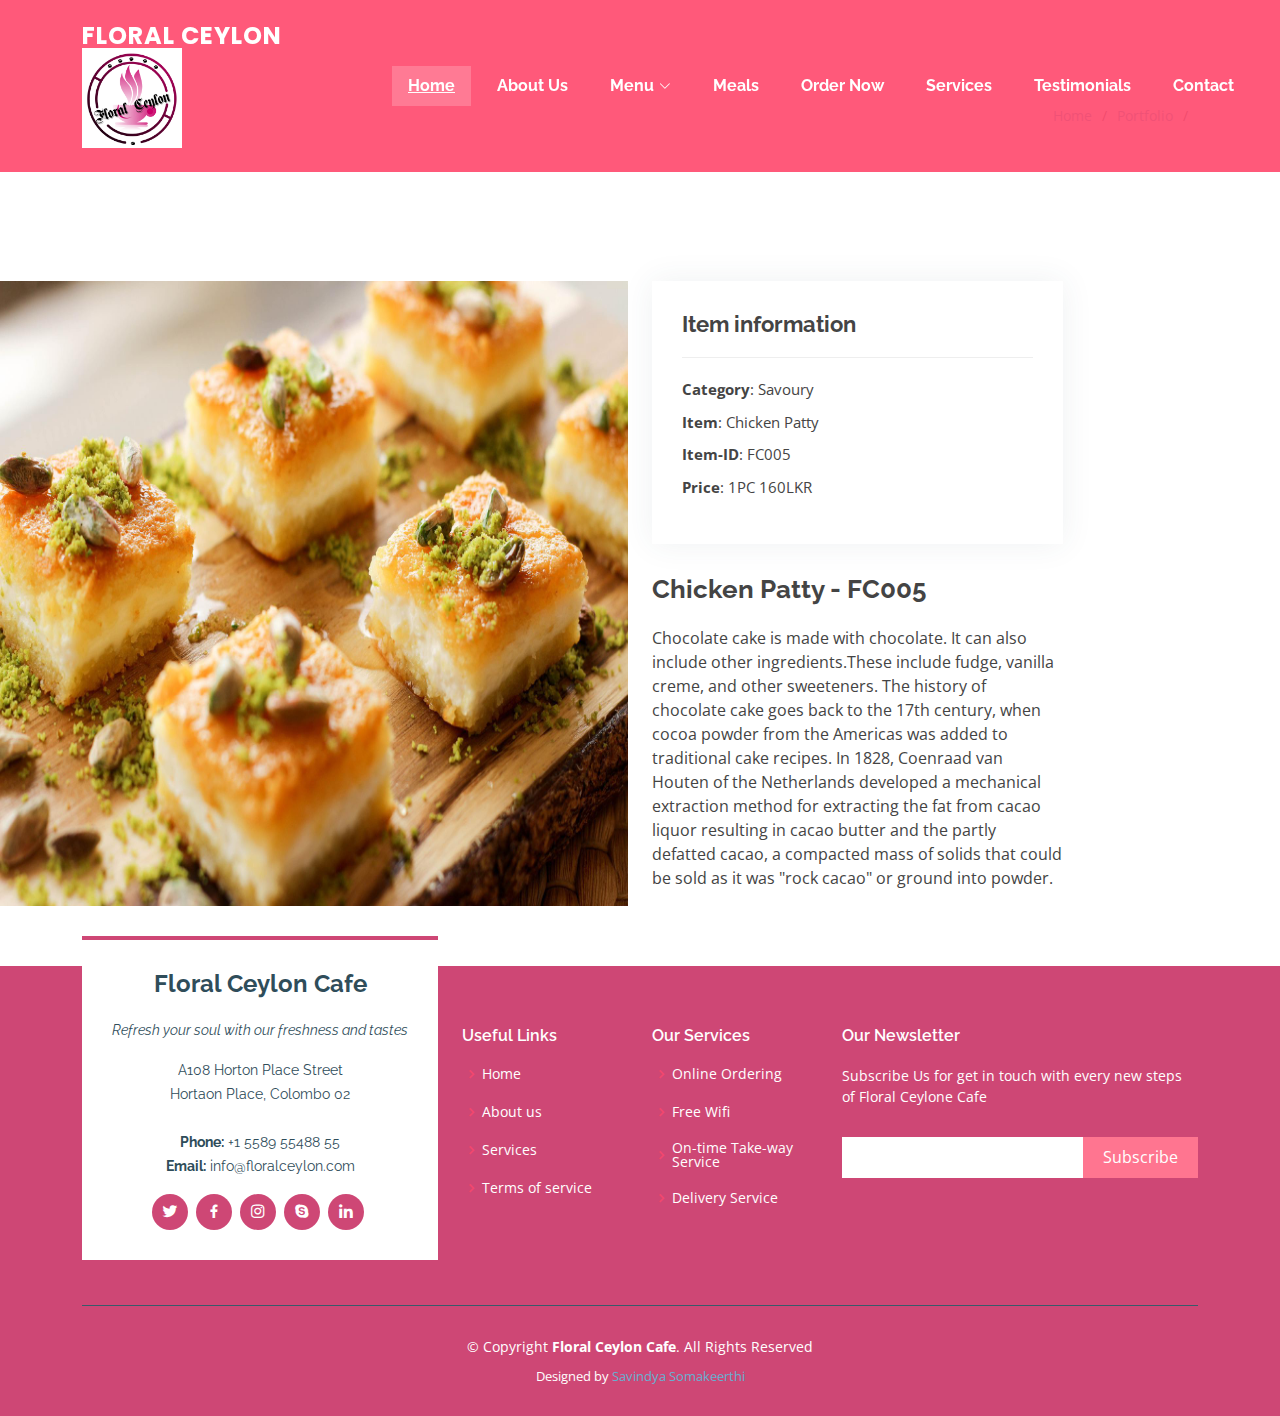
<file: patty.html>
<!DOCTYPE html>
<html lang="en">

<head>
  <meta charset="utf-8">
  <meta content="width=device-width, initial-scale=1.0" name="viewport">

  <title>Meal</title>
  <meta content="" name="description">
  <meta content="" name="keywords">

  <!-- Favicons -->
  <link href="assets/img/favicon.png" rel="icon">
  <link href="assets/img/apple-touch-icon.png" rel="apple-touch-icon">

  <!-- Google Fonts -->
  <link href="https://fonts.googleapis.com/css?family=Open+Sans:300,300i,400,400i,600,600i,700,700i|Raleway:300,300i,400,400i,500,500i,600,600i,700,700i|Poppins:300,300i,400,400i,500,500i,600,600i,700,700i" rel="stylesheet">

  <!-- Vendor CSS Files -->
  <link href="assets/vendor/aos/aos.css" rel="stylesheet">
  <link href="assets/vendor/bootstrap/css/bootstrap.min.css" rel="stylesheet">
  <link href="assets/vendor/bootstrap-icons/bootstrap-icons.css" rel="stylesheet">
  <link href="assets/vendor/boxicons/css/boxicons.min.css" rel="stylesheet">
  <link href="assets/vendor/glightbox/css/glightbox.min.css" rel="stylesheet">
  <link href="assets/vendor/swiper/swiper-bundle.min.css" rel="stylesheet">

  <!-- Template Main CSS File -->
  <link href="assets/css/style.css" rel="stylesheet">

  <!-- =======================================================
  * Template Name: Squadfree - v4.7.0
  * Template URL: https://bootstrapmade.com/squadfree-free-bootstrap-template-creative/
  * Author: BootstrapMade.com
  * License: https://bootstrapmade.com/license/
  ======================================================== -->
</head>

<body>

  <!-- ======= Header ======= -->
  <header id="header" class="fixed-top ">
    <div class="container d-flex align-items-center justify-content-between">

      <div class="logo">
        <h1 class="text-light"><a href="index.html"><span>Floral Ceylon</span></a></h1>
        <img src="assets/img/logo.png" class="logoImg">
        <!-- Uncomment below if you prefer to use an image logo -->
        <!-- <a href="index.html"><img src="assets/img/logo.png" alt="" class="img-fluid"></a>-->
      </div>
      <nav id="navbar" class="navbar">
        <ul>
          <li><a class="nav-link scrollto active" href="index.html">Home</a></li>
          <li><a class="nav-link scrollto" href="#">About Us</a></li>
          <li class="dropdown"><a href="#"><span>Menu</span> <i class="bi bi-chevron-down"></i></a>
            <ul>
              <li class="dropdown"><a href="#"><span>Cakes</span> <i class="bi bi-chevron-right"></i></a>
                <ul class="dropdown-subitem">
                  <div class="dropdown-img">
                    <img src="assets/img/background/img12.jpg" style="width:250px;height:225px;padding-bottom:5px">
                  </div>
                  <div class="dropdown-link">
                    <li><a href="cheese.cake.html">Cheese Cake</a></li>
                    <li><a href="choco-cake.html">Chocolate cake</a></li>
                    <li><a href="#">Cake Pops</a></li>
                    <li><a href="#">Moon Cake</a></li>
                    <li><a href="pound-cake.html">Pound Cake</a></li>
                </div>
                </ul>
              </li>
              <li class="dropdown"><a href="#"><span>Savories</span> <i class="bi bi-chevron-right"></i></a>
                <ul class="dropdown-subitem">
                   <div class="dropdown-img">
                      <img src="assets/img/background/img20.jpg" style="width:250px;height:225px;padding-bottom:5px">
                    </div>
                  <div class="dropdown-link">
                  <li><a href="patty.html">Chicken Patties</a></li>
                  <li><a href="#">Sausage Buns</a></li>
                  <li><a href="#">Croissants</a></li>
                  <li><a href="puff.html">Curry Puff</a></li>
                  <li><a href="sandwitch.html">Sandwitches</a></li>
                </div>
                </ul>
                <li class="dropdown"><a href="#"><span>Sweets</span> <i class="bi bi-chevron-right"></i></a>
                  <ul class="dropdown-subitem">
                    <div class="dropdown-img">
                      <img src="assets/img/background/img5.jpg" style="width:250px;height:225px;padding-bottom:5px">
                    </div>
                    <div class="dropdown-link">
                      <li><a href="cupcake.html">Cuppies</a></li>
                      <li><a href="#">Tarts</a></li>
                      <li><a href="macron.html">Macarons</a></li>
                      <li><a href="biscuit.html">Biscuits</a></li>
                      <li><a href="#">Muffins</a></li>
                      </div>
                  </ul>
                <li class="dropdown"><a href="#"><span>Beverages</span> <i class="bi bi-chevron-right"></i></a>
                  <ul class="dropdown-subitem">
                    <div class="dropdown-img">
                    <img src="assets/img/background/img15.jpg" style="width:250px;height:225px;padding-bottom:5px">
                    </div>
                    <div class="dropdown-link">
                      <li><a href="tea.html">Milky Tea</a></li>
                      <li><a href="cappa.html">Cappuccino</a></li>
                      <li><a href="#">Americano</a></li>
                      <li><a href="#">Latte</a></li>
                      <li><a href="ice-coffee.html">Ice Coffee</a></li>
                      </div>
                  </ul>
              </li>
              </li>
            </ul>
          </li>
          <li><a class="nav-link scrollto" href="#portfolio">Meals</a></li>
          <li><a class="nav-link scrollto" href="#cta">Order Now</a></li>
          <li><a class="nav-link scrollto" href="#services">Services</a></li>
          <li><a class="nav-link scrollto" href="#testimonials">Testimonials</a></li>
          <li><a class="nav-link scrollto" href="#contact">Contact</a></li>
        </ul>
        <i class="bi bi-list mobile-nav-toggle"></i>
      </nav><!-- .navbar -->

    </div>
  </header><!-- End Header -->

  <main id="main">
    <!-- ======= Breadcrumbs Section ======= -->
    <section class="breadcrumbs">
      <div class="container">

        <div class="d-flex justify-content-between align-items-center">
          <h2></h2>
          <ol>
            <li><a href="index.html">Home</a></li>
            <li><a href="portfolio.html">Portfolio</a></li>
            <li></li>
          </ol>
        </div>

      </div>
    </section><!-- Breadcrumbs Section -->
    <!-- ======= Portfolio Details Section ======= -->
    <section id="portfolio-details" class="portfolio-details">
        <div class="row gy-4">
          <img src="assets/img/portfolio/img5.jpg">

          <div class="col-lg-4">
            <div class="portfolio-info">
              <h3>Item information</h3>
              <ul>
                <li><strong>Category</strong>: Savoury</li>
                <li><strong>Item</strong>: Chicken Patty</li>
                <li><strong>Item-ID</strong>: FC005</li>
                <li><strong>Price</strong>: 1PC 160LKR</li>
              </ul>
            </div>
            <div class="portfolio-description">
              <h2>Chicken Patty - FC005</h2>
              <p>
                Chocolate cake is made with chocolate. It can also include other ingredients.These include fudge, vanilla creme, and other sweeteners. The history of chocolate cake goes back to the 17th century, when cocoa powder from the Americas was added to traditional cake recipes. In 1828, Coenraad van Houten of the Netherlands developed a mechanical extraction method for extracting the fat from cacao liquor resulting in cacao butter and the partly defatted cacao, a compacted mass of solids that could be sold as it was "rock cacao" or ground into powder. 
              </p>
            </div>
          </div>

        </div>
    </section><!-- End Portfolio Details Section -->

  </main><!-- End #main -->

   <!-- ======= Footer ======= -->
  <footer id="footer">
    <div class="footer-top">
      <div class="container">
        <div class="row">

          <div class="col-lg-4 col-md-6">
            <div class="footer-info">
              <h3>Floral Ceylon Cafe</h3>
              <p class="pb-3"><em>Refresh your soul with our freshness and tastes</em></p>
              <p>
                A108 Horton Place Street <br>
                Hortaon Place, Colombo 02<br><br>
                <strong>Phone:</strong> +1 5589 55488 55<br>
                <strong>Email:</strong> info@floralceylon.com<br>
              </p>
              <div class="social-links mt-3">
                <a href="#" class="twitter"><i class="bx bxl-twitter"></i></a>
                <a href="#" class="facebook"><i class="bx bxl-facebook"></i></a>
                <a href="#" class="instagram"><i class="bx bxl-instagram"></i></a>
                <a href="#" class="google-plus"><i class="bx bxl-skype"></i></a>
                <a href="#" class="linkedin"><i class="bx bxl-linkedin"></i></a>
              </div>
            </div>
          </div>

          <div class="col-lg-2 col-md-6 footer-links">
            <h4>Useful Links</h4>
            <ul>
              <li><i class="bx bx-chevron-right"></i> <a href="#">Home</a></li>
              <li><i class="bx bx-chevron-right"></i> <a href="#about">About us</a></li>
              <li><i class="bx bx-chevron-right"></i> <a href="#services">Services</a></li>
              <li><i class="bx bx-chevron-right"></i> <a href="#">Terms of service</a></li>
            </ul>
          </div>

          <div class="col-lg-2 col-md-6 footer-links">
            <h4>Our Services</h4>
            <ul>
              <li><i class="bx bx-chevron-right"></i> <a href="#">Online Ordering</a></li>
              <li><i class="bx bx-chevron-right"></i> <a href="#">Free Wifi</a></li>
              <li><i class="bx bx-chevron-right"></i> <a href="#">On-time Take-way Service</a></li>
              <li><i class="bx bx-chevron-right"></i> <a href="#">Delivery Service</a></li>
            </ul>
          </div>

          <div class="col-lg-4 col-md-6 footer-newsletter">
            <h4>Our Newsletter</h4>
            <p>Subscribe Us for get in touch with every new steps of Floral Ceylone Cafe</p>
            <form action="" method="post">
              <input type="email" name="email"><input type="submit" value="Subscribe">
            </form>

          </div>

        </div>
      </div>
    </div>

    <div class="container">
      <div class="copyright">
        &copy; Copyright <strong><span>Floral Ceylon Cafe</span></strong>. All Rights Reserved
      </div>
      <div class="credits">
        <!-- All the links in the footer should remain intact. -->
        <!-- You can delete the links only if you purchased the pro version. -->
        <!-- Licensing information: https://bootstrapmade.com/license/ -->
        <!-- Purchase the pro version with working PHP/AJAX contact form: https://bootstrapmade.com/squadfree-free-bootstrap-template-creative/ -->
        Designed by <a href="#">Savindya Somakeerthi</a>
      </div>
    </div>
  </footer><!-- End Footer -->

  <a href="#" class="back-to-top d-flex align-items-center justify-content-center"><i class="bi bi-arrow-up-short"></i></a>

  <!-- Vendor JS Files -->
  <script src="assets/vendor/purecounter/purecounter.js"></script>
  <script src="assets/vendor/aos/aos.js"></script>
  <script src="assets/vendor/bootstrap/js/bootstrap.bundle.min.js"></script>
  <script src="assets/vendor/glightbox/js/glightbox.min.js"></script>
  <script src="assets/vendor/isotope-layout/isotope.pkgd.min.js"></script>
  <script src="assets/vendor/swiper/swiper-bundle.min.js"></script>
  <script src="assets/vendor/php-email-form/validate.js"></script>

  <!-- Template Main JS File -->
  <script src="assets/js/main.js"></script>

</body>

</html>
</file>
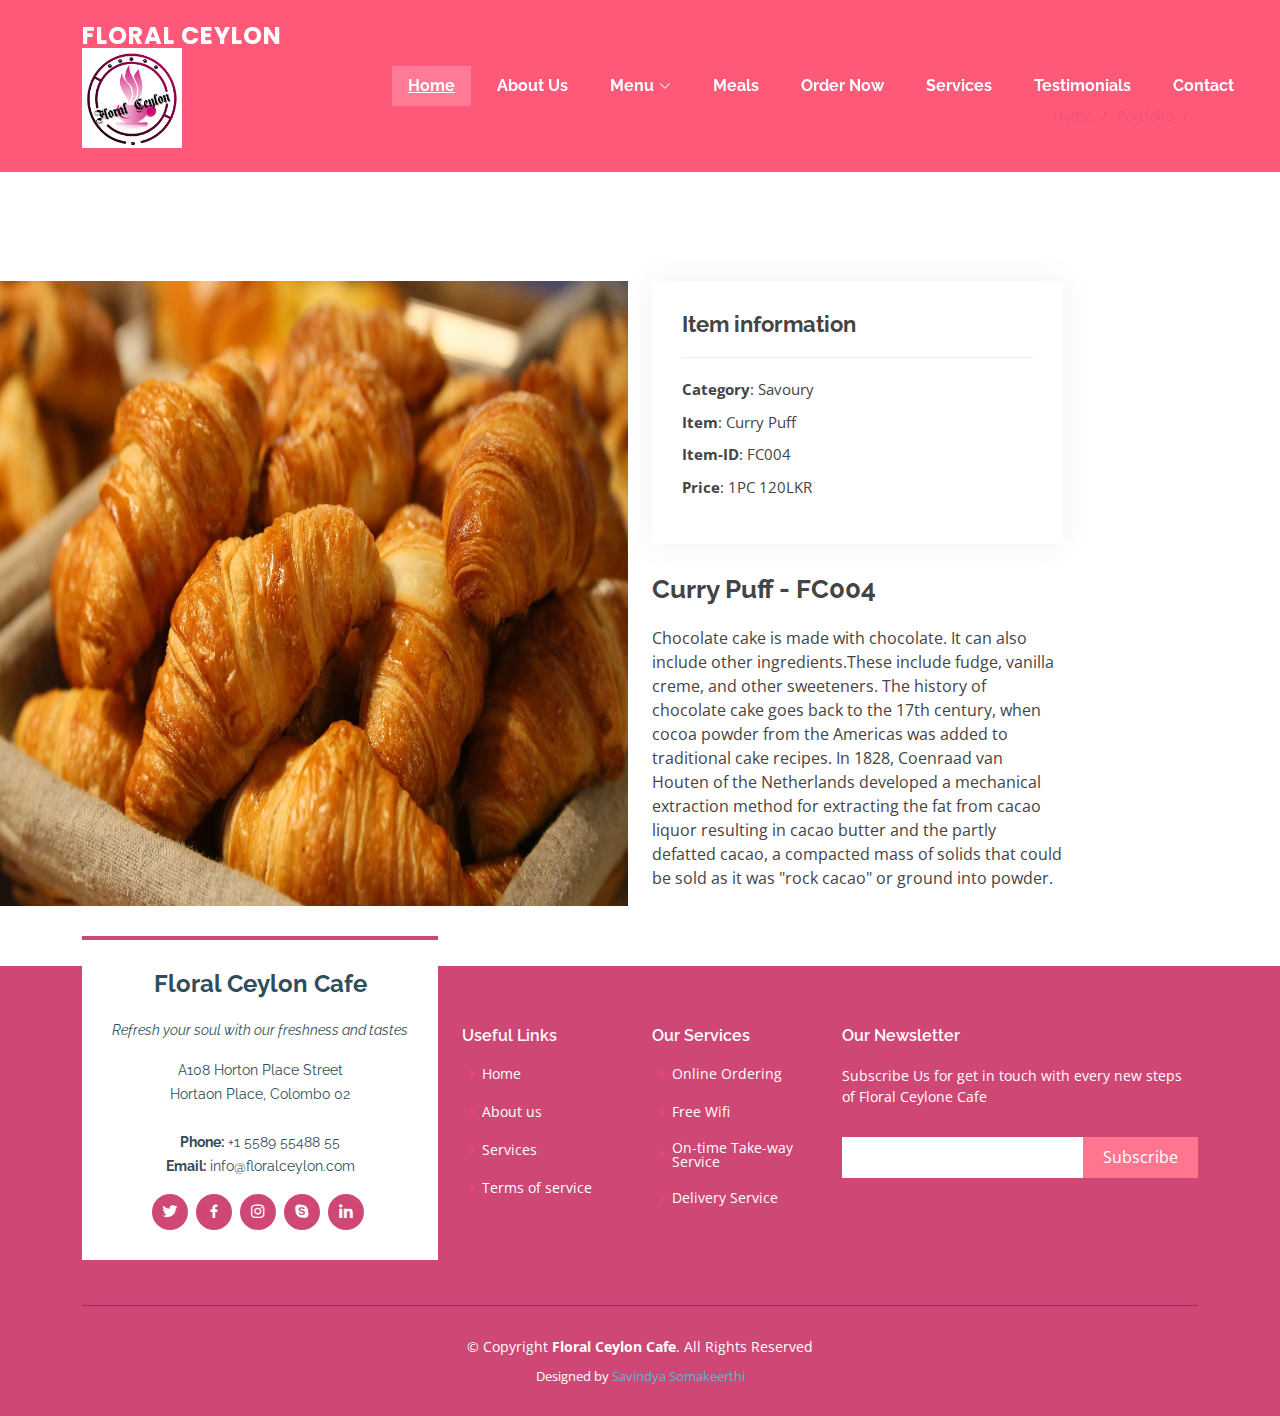
<file: puff.html>
<!DOCTYPE html>
<html lang="en">

<head>
  <meta charset="utf-8">
  <meta content="width=device-width, initial-scale=1.0" name="viewport">

  <title>Meal</title>
  <meta content="" name="description">
  <meta content="" name="keywords">

  <!-- Favicons -->
  <link href="assets/img/favicon.png" rel="icon">
  <link href="assets/img/apple-touch-icon.png" rel="apple-touch-icon">

  <!-- Google Fonts -->
  <link href="https://fonts.googleapis.com/css?family=Open+Sans:300,300i,400,400i,600,600i,700,700i|Raleway:300,300i,400,400i,500,500i,600,600i,700,700i|Poppins:300,300i,400,400i,500,500i,600,600i,700,700i" rel="stylesheet">

  <!-- Vendor CSS Files -->
  <link href="assets/vendor/aos/aos.css" rel="stylesheet">
  <link href="assets/vendor/bootstrap/css/bootstrap.min.css" rel="stylesheet">
  <link href="assets/vendor/bootstrap-icons/bootstrap-icons.css" rel="stylesheet">
  <link href="assets/vendor/boxicons/css/boxicons.min.css" rel="stylesheet">
  <link href="assets/vendor/glightbox/css/glightbox.min.css" rel="stylesheet">
  <link href="assets/vendor/swiper/swiper-bundle.min.css" rel="stylesheet">

  <!-- Template Main CSS File -->
  <link href="assets/css/style.css" rel="stylesheet">

  <!-- =======================================================
  * Template Name: Squadfree - v4.7.0
  * Template URL: https://bootstrapmade.com/squadfree-free-bootstrap-template-creative/
  * Author: BootstrapMade.com
  * License: https://bootstrapmade.com/license/
  ======================================================== -->
</head>

<body>

  <!-- ======= Header ======= -->
  <header id="header" class="fixed-top ">
    <div class="container d-flex align-items-center justify-content-between">

      <div class="logo">
        <h1 class="text-light"><a href="index.html"><span>Floral Ceylon</span></a></h1>
        <img src="assets/img/logo.png" class="logoImg">
        <!-- Uncomment below if you prefer to use an image logo -->
        <!-- <a href="index.html"><img src="assets/img/logo.png" alt="" class="img-fluid"></a>-->
      </div>
      <nav id="navbar" class="navbar">
        <ul>
          <li><a class="nav-link scrollto active" href="index.html">Home</a></li>
          <li><a class="nav-link scrollto" href="#">About Us</a></li>
          <li class="dropdown"><a href="#"><span>Menu</span> <i class="bi bi-chevron-down"></i></a>
            <ul>
              <li class="dropdown"><a href="#"><span>Cakes</span> <i class="bi bi-chevron-right"></i></a>
                <ul class="dropdown-subitem">
                  <div class="dropdown-img">
                    <img src="assets/img/background/img12.jpg" style="width:250px;height:225px;padding-bottom:5px">
                  </div>
                  <div class="dropdown-link">
                    <li><a href="cheese.cake.html">Cheese Cake</a></li>
                    <li><a href="choco-cake.html">Chocolate cake</a></li>
                    <li><a href="#">Cake Pops</a></li>
                    <li><a href="#">Moon Cake</a></li>
                    <li><a href="pound-cake.html">Pound Cake</a></li>
                </div>
                </ul>
              </li>
              <li class="dropdown"><a href="#"><span>Savories</span> <i class="bi bi-chevron-right"></i></a>
                <ul class="dropdown-subitem">
                   <div class="dropdown-img">
                      <img src="assets/img/background/img20.jpg" style="width:250px;height:225px;padding-bottom:5px">
                    </div>
                  <div class="dropdown-link">
                  <li><a href="patty.html">Chicken Patties</a></li>
                  <li><a href="#">Sausage Buns</a></li>
                  <li><a href="#">Croissants</a></li>
                  <li><a href="puff.html">Curry Puff</a></li>
                  <li><a href="sandwitch.html">Sandwitches</a></li>
                </div>
                </ul>
                <li class="dropdown"><a href="#"><span>Sweets</span> <i class="bi bi-chevron-right"></i></a>
                  <ul class="dropdown-subitem">
                    <div class="dropdown-img">
                      <img src="assets/img/background/img5.jpg" style="width:250px;height:225px;padding-bottom:5px">
                    </div>
                    <div class="dropdown-link">
                      <li><a href="cupcake.html">Cuppies</a></li>
                      <li><a href="#">Tarts</a></li>
                      <li><a href="macron.html">Macarons</a></li>
                      <li><a href="biscuit.html">Biscuits</a></li>
                      <li><a href="#">Muffins</a></li>
                      </div>
                  </ul>
                <li class="dropdown"><a href="#"><span>Beverages</span> <i class="bi bi-chevron-right"></i></a>
                  <ul class="dropdown-subitem">
                    <div class="dropdown-img">
                    <img src="assets/img/background/img15.jpg" style="width:250px;height:225px;padding-bottom:5px">
                    </div>
                    <div class="dropdown-link">
                      <li><a href="tea.html">Milky Tea</a></li>
                      <li><a href="cappa.html">Cappuccino</a></li>
                      <li><a href="#">Americano</a></li>
                      <li><a href="#">Latte</a></li>
                      <li><a href="ice-coffee.html">Ice Coffee</a></li>
                      </div>
                  </ul>
              </li>
              </li>
            </ul>
          </li>
          <li><a class="nav-link scrollto" href="#portfolio">Meals</a></li>
          <li><a class="nav-link scrollto" href="#cta">Order Now</a></li>
          <li><a class="nav-link scrollto" href="#services">Services</a></li>
          <li><a class="nav-link scrollto" href="#testimonials">Testimonials</a></li>
          <li><a class="nav-link scrollto" href="#contact">Contact</a></li>
        </ul>
        <i class="bi bi-list mobile-nav-toggle"></i>
      </nav><!-- .navbar -->

    </div>
  </header><!-- End Header -->

  <main id="main">
    <!-- ======= Breadcrumbs Section ======= -->
    <section class="breadcrumbs">
      <div class="container">

        <div class="d-flex justify-content-between align-items-center">
          <h2></h2>
          <ol>
            <li><a href="index.html">Home</a></li>
            <li><a href="portfolio.html">Portfolio</a></li>
            <li></li>
          </ol>
        </div>

      </div>
    </section><!-- Breadcrumbs Section -->
    <!-- ======= Portfolio Details Section ======= -->
    <section id="portfolio-details" class="portfolio-details">
        <div class="row gy-4">
          <img src="assets/img/portfolio/img4.jpg">

          <div class="col-lg-4">
            <div class="portfolio-info">
              <h3>Item information</h3>
              <ul>
                <li><strong>Category</strong>: Savoury</li>
                <li><strong>Item</strong>: Curry Puff</li>
                <li><strong>Item-ID</strong>: FC004</li>
                <li><strong>Price</strong>: 1PC 120LKR</li>
              </ul>
            </div>
            <div class="portfolio-description">
              <h2>Curry Puff - FC004</h2>
              <p>
                Chocolate cake is made with chocolate. It can also include other ingredients.These include fudge, vanilla creme, and other sweeteners. The history of chocolate cake goes back to the 17th century, when cocoa powder from the Americas was added to traditional cake recipes. In 1828, Coenraad van Houten of the Netherlands developed a mechanical extraction method for extracting the fat from cacao liquor resulting in cacao butter and the partly defatted cacao, a compacted mass of solids that could be sold as it was "rock cacao" or ground into powder. 
              </p>
            </div>
          </div>

        </div>
    </section><!-- End Portfolio Details Section -->

  </main><!-- End #main -->

   <!-- ======= Footer ======= -->
  <footer id="footer">
    <div class="footer-top">
      <div class="container">
        <div class="row">

          <div class="col-lg-4 col-md-6">
            <div class="footer-info">
              <h3>Floral Ceylon Cafe</h3>
              <p class="pb-3"><em>Refresh your soul with our freshness and tastes</em></p>
              <p>
                A108 Horton Place Street <br>
                Hortaon Place, Colombo 02<br><br>
                <strong>Phone:</strong> +1 5589 55488 55<br>
                <strong>Email:</strong> info@floralceylon.com<br>
              </p>
              <div class="social-links mt-3">
                <a href="#" class="twitter"><i class="bx bxl-twitter"></i></a>
                <a href="#" class="facebook"><i class="bx bxl-facebook"></i></a>
                <a href="#" class="instagram"><i class="bx bxl-instagram"></i></a>
                <a href="#" class="google-plus"><i class="bx bxl-skype"></i></a>
                <a href="#" class="linkedin"><i class="bx bxl-linkedin"></i></a>
              </div>
            </div>
          </div>

          <div class="col-lg-2 col-md-6 footer-links">
            <h4>Useful Links</h4>
            <ul>
              <li><i class="bx bx-chevron-right"></i> <a href="#">Home</a></li>
              <li><i class="bx bx-chevron-right"></i> <a href="#about">About us</a></li>
              <li><i class="bx bx-chevron-right"></i> <a href="#services">Services</a></li>
              <li><i class="bx bx-chevron-right"></i> <a href="#">Terms of service</a></li>
            </ul>
          </div>

          <div class="col-lg-2 col-md-6 footer-links">
            <h4>Our Services</h4>
            <ul>
              <li><i class="bx bx-chevron-right"></i> <a href="#">Online Ordering</a></li>
              <li><i class="bx bx-chevron-right"></i> <a href="#">Free Wifi</a></li>
              <li><i class="bx bx-chevron-right"></i> <a href="#">On-time Take-way Service</a></li>
              <li><i class="bx bx-chevron-right"></i> <a href="#">Delivery Service</a></li>
            </ul>
          </div>

          <div class="col-lg-4 col-md-6 footer-newsletter">
            <h4>Our Newsletter</h4>
            <p>Subscribe Us for get in touch with every new steps of Floral Ceylone Cafe</p>
            <form action="" method="post">
              <input type="email" name="email"><input type="submit" value="Subscribe">
            </form>

          </div>

        </div>
      </div>
    </div>

    <div class="container">
      <div class="copyright">
        &copy; Copyright <strong><span>Floral Ceylon Cafe</span></strong>. All Rights Reserved
      </div>
      <div class="credits">
        <!-- All the links in the footer should remain intact. -->
        <!-- You can delete the links only if you purchased the pro version. -->
        <!-- Licensing information: https://bootstrapmade.com/license/ -->
        <!-- Purchase the pro version with working PHP/AJAX contact form: https://bootstrapmade.com/squadfree-free-bootstrap-template-creative/ -->
        Designed by <a href="#">Savindya Somakeerthi</a>
      </div>
    </div>
  </footer><!-- End Footer -->

  <a href="#" class="back-to-top d-flex align-items-center justify-content-center"><i class="bi bi-arrow-up-short"></i></a>

  <!-- Vendor JS Files -->
  <script src="assets/vendor/purecounter/purecounter.js"></script>
  <script src="assets/vendor/aos/aos.js"></script>
  <script src="assets/vendor/bootstrap/js/bootstrap.bundle.min.js"></script>
  <script src="assets/vendor/glightbox/js/glightbox.min.js"></script>
  <script src="assets/vendor/isotope-layout/isotope.pkgd.min.js"></script>
  <script src="assets/vendor/swiper/swiper-bundle.min.js"></script>
  <script src="assets/vendor/php-email-form/validate.js"></script>

  <!-- Template Main JS File -->
  <script src="assets/js/main.js"></script>

</body>

</html>
</file>
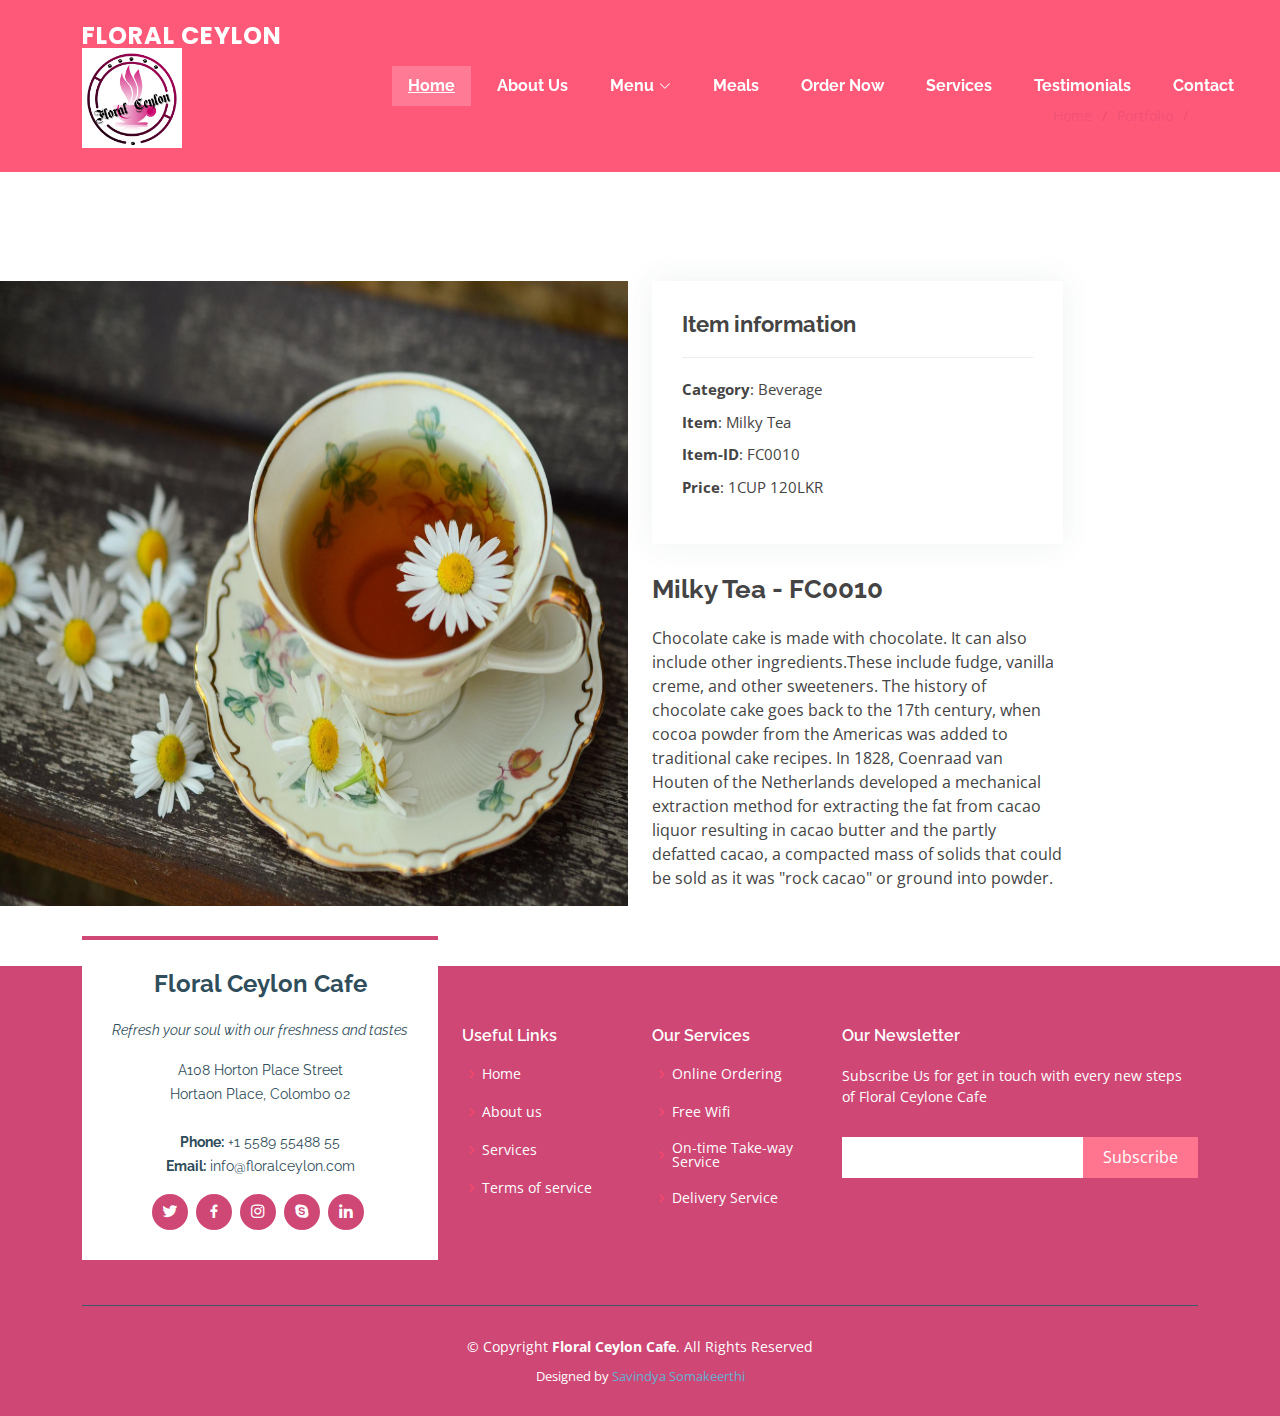
<file: tea.html>
<!DOCTYPE html>
<html lang="en">

<head>
  <meta charset="utf-8">
  <meta content="width=device-width, initial-scale=1.0" name="viewport">

  <title>Meal</title>
  <meta content="" name="description">
  <meta content="" name="keywords">

  <!-- Favicons -->
  <link href="assets/img/favicon.png" rel="icon">
  <link href="assets/img/apple-touch-icon.png" rel="apple-touch-icon">

  <!-- Google Fonts -->
  <link href="https://fonts.googleapis.com/css?family=Open+Sans:300,300i,400,400i,600,600i,700,700i|Raleway:300,300i,400,400i,500,500i,600,600i,700,700i|Poppins:300,300i,400,400i,500,500i,600,600i,700,700i" rel="stylesheet">

  <!-- Vendor CSS Files -->
  <link href="assets/vendor/aos/aos.css" rel="stylesheet">
  <link href="assets/vendor/bootstrap/css/bootstrap.min.css" rel="stylesheet">
  <link href="assets/vendor/bootstrap-icons/bootstrap-icons.css" rel="stylesheet">
  <link href="assets/vendor/boxicons/css/boxicons.min.css" rel="stylesheet">
  <link href="assets/vendor/glightbox/css/glightbox.min.css" rel="stylesheet">
  <link href="assets/vendor/swiper/swiper-bundle.min.css" rel="stylesheet">

  <!-- Template Main CSS File -->
  <link href="assets/css/style.css" rel="stylesheet">

  <!-- =======================================================
  * Template Name: Squadfree - v4.7.0
  * Template URL: https://bootstrapmade.com/squadfree-free-bootstrap-template-creative/
  * Author: BootstrapMade.com
  * License: https://bootstrapmade.com/license/
  ======================================================== -->
</head>

<body>

  <!-- ======= Header ======= -->
  <header id="header" class="fixed-top ">
    <div class="container d-flex align-items-center justify-content-between">

      <div class="logo">
        <h1 class="text-light"><a href="index.html"><span>Floral Ceylon</span></a></h1>
        <img src="assets/img/logo.png" class="logoImg">
        <!-- Uncomment below if you prefer to use an image logo -->
        <!-- <a href="index.html"><img src="assets/img/logo.png" alt="" class="img-fluid"></a>-->
      </div>
      <nav id="navbar" class="navbar">
        <ul>
          <li><a class="nav-link scrollto active" href="index.html">Home</a></li>
          <li><a class="nav-link scrollto" href="#">About Us</a></li>
          <li class="dropdown"><a href="#"><span>Menu</span> <i class="bi bi-chevron-down"></i></a>
            <ul>
              <li class="dropdown"><a href="#"><span>Cakes</span> <i class="bi bi-chevron-right"></i></a>
                <ul class="dropdown-subitem">
                  <div class="dropdown-img">
                    <img src="assets/img/background/img12.jpg" style="width:250px;height:225px;padding-bottom:5px">
                  </div>
                  <div class="dropdown-link">
                    <li><a href="cheese.cake.html">Cheese Cake</a></li>
                    <li><a href="choco-cake.html">Chocolate cake</a></li>
                    <li><a href="#">Cake Pops</a></li>
                    <li><a href="#">Moon Cake</a></li>
                    <li><a href="pound-cake.html">Pound Cake</a></li>
                </div>
                </ul>
              </li>
              <li class="dropdown"><a href="#"><span>Savories</span> <i class="bi bi-chevron-right"></i></a>
                <ul class="dropdown-subitem">
                   <div class="dropdown-img">
                      <img src="assets/img/background/img20.jpg" style="width:250px;height:225px;padding-bottom:5px">
                    </div>
                  <div class="dropdown-link">
                  <li><a href="patty.html">Chicken Patties</a></li>
                  <li><a href="#">Sausage Buns</a></li>
                  <li><a href="#">Croissants</a></li>
                  <li><a href="puff.html">Curry Puff</a></li>
                  <li><a href="sandwitch.html">Sandwitches</a></li>
                </div>
                </ul>
                <li class="dropdown"><a href="#"><span>Sweets</span> <i class="bi bi-chevron-right"></i></a>
                  <ul class="dropdown-subitem">
                    <div class="dropdown-img">
                      <img src="assets/img/background/img5.jpg" style="width:250px;height:225px;padding-bottom:5px">
                    </div>
                    <div class="dropdown-link">
                      <li><a href="cupcake.html">Cuppies</a></li>
                      <li><a href="#">Tarts</a></li>
                      <li><a href="macron.html">Macarons</a></li>
                      <li><a href="biscuit.html">Biscuits</a></li>
                      <li><a href="#">Muffins</a></li>
                      </div>
                  </ul>
                <li class="dropdown"><a href="#"><span>Beverages</span> <i class="bi bi-chevron-right"></i></a>
                  <ul class="dropdown-subitem">
                    <div class="dropdown-img">
                    <img src="assets/img/background/img15.jpg" style="width:250px;height:225px;padding-bottom:5px">
                    </div>
                    <div class="dropdown-link">
                      <li><a href="tea.html">Milky Tea</a></li>
                      <li><a href="cappa.html">Cappuccino</a></li>
                      <li><a href="#">Americano</a></li>
                      <li><a href="#">Latte</a></li>
                      <li><a href="ice-coffee.html">Ice Coffee</a></li>
                      </div>
                  </ul>
              </li>
              </li>
            </ul>
          </li>
          <li><a class="nav-link scrollto" href="#portfolio">Meals</a></li>
          <li><a class="nav-link scrollto" href="#cta">Order Now</a></li>
          <li><a class="nav-link scrollto" href="#services">Services</a></li>
          <li><a class="nav-link scrollto" href="#testimonials">Testimonials</a></li>
          <li><a class="nav-link scrollto" href="#contact">Contact</a></li>
        </ul>
        <i class="bi bi-list mobile-nav-toggle"></i>
      </nav><!-- .navbar -->

    </div>
  </header><!-- End Header -->

  <main id="main">
    <!-- ======= Breadcrumbs Section ======= -->
    <section class="breadcrumbs">
      <div class="container">

        <div class="d-flex justify-content-between align-items-center">
          <h2></h2>
          <ol>
            <li><a href="index.html">Home</a></li>
            <li><a href="portfolio.html">Portfolio</a></li>
            <li></li>
          </ol>
        </div>

      </div>
    </section><!-- Breadcrumbs Section -->
    <!-- ======= Portfolio Details Section ======= -->
    <section id="portfolio-details" class="portfolio-details">
        <div class="row gy-4">
          <img src="assets/img/portfolio/img10.jpg">

          <div class="col-lg-4">
            <div class="portfolio-info">
              <h3>Item information</h3>
              <ul>
                <li><strong>Category</strong>: Beverage</li>
                <li><strong>Item</strong>: Milky Tea</li>
                <li><strong>Item-ID</strong>: FC0010</li>
                <li><strong>Price</strong>: 1CUP 120LKR</li>
              </ul>
            </div>
            <div class="portfolio-description">
              <h2>Milky Tea - FC0010</h2>
              <p>
                Chocolate cake is made with chocolate. It can also include other ingredients.These include fudge, vanilla creme, and other sweeteners. The history of chocolate cake goes back to the 17th century, when cocoa powder from the Americas was added to traditional cake recipes. In 1828, Coenraad van Houten of the Netherlands developed a mechanical extraction method for extracting the fat from cacao liquor resulting in cacao butter and the partly defatted cacao, a compacted mass of solids that could be sold as it was "rock cacao" or ground into powder. 
              </p>
            </div>
          </div>

        </div>
    </section><!-- End Portfolio Details Section -->

  </main><!-- End #main -->

   <!-- ======= Footer ======= -->
  <footer id="footer">
    <div class="footer-top">
      <div class="container">
        <div class="row">

          <div class="col-lg-4 col-md-6">
            <div class="footer-info">
              <h3>Floral Ceylon Cafe</h3>
              <p class="pb-3"><em>Refresh your soul with our freshness and tastes</em></p>
              <p>
                A108 Horton Place Street <br>
                Hortaon Place, Colombo 02<br><br>
                <strong>Phone:</strong> +1 5589 55488 55<br>
                <strong>Email:</strong> info@floralceylon.com<br>
              </p>
              <div class="social-links mt-3">
                <a href="#" class="twitter"><i class="bx bxl-twitter"></i></a>
                <a href="#" class="facebook"><i class="bx bxl-facebook"></i></a>
                <a href="#" class="instagram"><i class="bx bxl-instagram"></i></a>
                <a href="#" class="google-plus"><i class="bx bxl-skype"></i></a>
                <a href="#" class="linkedin"><i class="bx bxl-linkedin"></i></a>
              </div>
            </div>
          </div>

          <div class="col-lg-2 col-md-6 footer-links">
            <h4>Useful Links</h4>
            <ul>
              <li><i class="bx bx-chevron-right"></i> <a href="#">Home</a></li>
              <li><i class="bx bx-chevron-right"></i> <a href="#about">About us</a></li>
              <li><i class="bx bx-chevron-right"></i> <a href="#services">Services</a></li>
              <li><i class="bx bx-chevron-right"></i> <a href="#">Terms of service</a></li>
            </ul>
          </div>

          <div class="col-lg-2 col-md-6 footer-links">
            <h4>Our Services</h4>
            <ul>
              <li><i class="bx bx-chevron-right"></i> <a href="#">Online Ordering</a></li>
              <li><i class="bx bx-chevron-right"></i> <a href="#">Free Wifi</a></li>
              <li><i class="bx bx-chevron-right"></i> <a href="#">On-time Take-way Service</a></li>
              <li><i class="bx bx-chevron-right"></i> <a href="#">Delivery Service</a></li>
            </ul>
          </div>

          <div class="col-lg-4 col-md-6 footer-newsletter">
            <h4>Our Newsletter</h4>
            <p>Subscribe Us for get in touch with every new steps of Floral Ceylone Cafe</p>
            <form action="" method="post">
              <input type="email" name="email"><input type="submit" value="Subscribe">
            </form>

          </div>

        </div>
      </div>
    </div>

    <div class="container">
      <div class="copyright">
        &copy; Copyright <strong><span>Floral Ceylon Cafe</span></strong>. All Rights Reserved
      </div>
      <div class="credits">
        <!-- All the links in the footer should remain intact. -->
        <!-- You can delete the links only if you purchased the pro version. -->
        <!-- Licensing information: https://bootstrapmade.com/license/ -->
        <!-- Purchase the pro version with working PHP/AJAX contact form: https://bootstrapmade.com/squadfree-free-bootstrap-template-creative/ -->
        Designed by <a href="#">Savindya Somakeerthi</a>
      </div>
    </div>
  </footer><!-- End Footer -->

  <a href="#" class="back-to-top d-flex align-items-center justify-content-center"><i class="bi bi-arrow-up-short"></i></a>

  <!-- Vendor JS Files -->
  <script src="assets/vendor/purecounter/purecounter.js"></script>
  <script src="assets/vendor/aos/aos.js"></script>
  <script src="assets/vendor/bootstrap/js/bootstrap.bundle.min.js"></script>
  <script src="assets/vendor/glightbox/js/glightbox.min.js"></script>
  <script src="assets/vendor/isotope-layout/isotope.pkgd.min.js"></script>
  <script src="assets/vendor/swiper/swiper-bundle.min.js"></script>
  <script src="assets/vendor/php-email-form/validate.js"></script>

  <!-- Template Main JS File -->
  <script src="assets/js/main.js"></script>

</body>

</html>
</file>
<file: assets/css/style.css>
/**
* Template Name: Squadfree - v4.7.0
* Template URL: https://bootstrapmade.com/squadfree-free-bootstrap-template-creative/
* Author: BootstrapMade.com
* License: https://bootstrapmade.com/license/
*/

/*--------------------------------------------------------------
# General
--------------------------------------------------------------*/
body {
  font-family: "Open Sans", sans-serif;
  color: #444444;
}

a {
  text-decoration: none;
  color: #67b0d1;
}

a:hover {
  color: #8ec4dd;
  text-decoration: none;
}

h1, h2, h3, h4, h5, h6 {
  font-family: "Raleway", sans-serif;
}

#main {
  margin-top: 90px;
}

/*--------------------------------------------------------------
# Back to top button
--------------------------------------------------------------*/
.back-to-top {
  position: fixed;
  visibility: hidden;
  opacity: 0;
  right: 15px;
  bottom: 15px;
  z-index: 998;
  background: #fff;
  width: 40px;
  height: 40px;
  border-radius: 50px;
  transition: all 0.4s;
}
.back-to-top i {
  font-size: 24px;
  color: rgba(255, 71, 107, 0.9);
  line-height: 0;
}
.back-to-top.active {
  visibility: visible;
  opacity: 1;
}

/*--------------------------------------------------------------
# Disable aos animation delay on mobile devices
--------------------------------------------------------------*/
@media screen and (max-width: 768px) {
  [data-aos-delay] {
    transition-delay: 0 !important;
  }
}
/*--------------------------------------------------------------
# Header
--------------------------------------------------------------*/
#header {
  transition: all 0.5s;
  z-index: 997;
  transition: all 0.5s;
  padding: 24px 0;
  background: rgba(255, 71, 107, 0.9);
}
#header.header-transparent {
  background: transparent;
}
#header.header-scrolled {
  background: rgba(255, 71, 107, 0.9);
  padding: 12px;
}
#header .logo h1 {
  font-size: 24px;
  margin: 0;
  line-height: 1;
  font-weight: 700;
  letter-spacing: 1px;
  font-family: "Poppins", sans-serif;
  text-transform: uppercase;
  width: 300px;
}
#header .logo h1 a, #header .logo h1 a:hover {
  color: #fff;
  text-decoration: none;
}
#header .logo img {
  padding: 0;
  margin: 0;
  max-height: 100px;
}
.logoImg{
  width: 100px;
  height: 100px;
  float:center;
}

@media (max-width: 768px) {
  #header.header-scrolled {
    padding: 15px 0;
  }
}

/*--------------------------------------------------------------
# Navigation Menu
--------------------------------------------------------------*/
/**
* Desktop Navigation 
*/
.navbar {
  padding: 0;
}
.navbar ul {
  margin: 0;
  padding: 0;
  display: flex;
  list-style: none;
  align-items: center;
}
.navbar li {
  position: relative;
}
.navbar a, .navbar a:focus {
  display: flex;
  align-items: center;
  justify-content: space-between;
  padding: 8px 16px;
  margin-left: 10px;
  font-family: "Raleway", sans-serif;
  font-size: 16px;
  font-weight: 700;
  color: #fff;
  white-space: nowrap;
  transition: 0.3s;
}
.navbar a i, .navbar a:focus i {
  font-size: 12px;
  line-height: 0;
  margin-left: 5px;
}
.navbar a:hover, .navbar .active, .navbar .active:focus, .navbar li:hover > a {
  background: rgba(255, 255, 255, 0.2);
  color: #fff;
  padding:0 0 1 0;
  text-decoration: underline;
}
.navbar .dropdown ul {
  display: block;
  position: absolute;
  left: 10px;
  top: calc(100% + 30px);
  margin: 0;
  padding: 10px 0;
  z-index: 99;
  opacity: 0;
  visibility: hidden;
  background: #fff;
  box-shadow: 0px 0px 30px rgba(127, 137, 161, 0.25);
  transition: 0.3s;
}

.navbar .dropdown ul li {
  min-width: 25px;
}
.navbar .dropdown ul a {
  padding: 10px 20px;
  font-size: 15px;
  text-transform: none;
  font-weight: 600;
  color: #ff1643;
}
.navbar .dropdown ul a i {
  font-size: 12px;
}
.navbar .dropdown ul a:hover, .navbar .dropdown ul .active:hover, .navbar .dropdown ul li:hover > a {
  color: #ffa1b3;
}
.navbar .dropdown:hover > ul {
  opacity: 1;
  top: 100%;
  visibility: visible;
}
.navbar .dropdown .dropdown ul {
  top: 0;
  left: calc(100% - 30px);
  visibility: hidden;
}
.navbar .dropdown .dropdown:hover > ul {
  opacity: 1;
  top: 0;
  left: 100%;
  visibility: visible;
}
@media (max-width: 1366px) {
  .navbar .dropdown .dropdown ul {
    left: -90%;
  }
  .navbar .dropdown .dropdown:hover > ul {
    left: -100%;
  }
}

/**
* Mobile Navigation 
*/
.mobile-nav-toggle {
  color: #fff;
  font-size: 28px;
  cursor: pointer;
  display: none;
  line-height: 0;
  transition: 0.5s;
}

@media (max-width: 991px) {
  .mobile-nav-toggle {
    display: block;
  }

  .navbar ul {
    display: none;
  }
}
.navbar-mobile {
  position: fixed;
  overflow: hidden;
  top: 0;
  right: 0;
  left: 0;
  bottom: 0;
  background: rgba(43, 111, 142, 0.9);
  transition: 0.3s;
}
.navbar-mobile .mobile-nav-toggle {
  position: absolute;
  top: 15px;
  right: 15px;
}
.navbar-mobile ul {
  display: block;
  position: absolute;
  top: 55px;
  right: 15px;
  bottom: 15px;
  left: 15px;
  padding: 10px 0;
  background-color: #fff;
  overflow-y: auto;
  transition: 0.3s;
}
.navbar-mobile a, .navbar-mobile a:focus {
  padding: 10px 20px;
  font-size: 15px;
  color: #2f4d5a;
}
.navbar-mobile a:hover, .navbar-mobile .active, .navbar-mobile li:hover > a {
  color: #67b0d1;
}
.navbar-mobile .getstarted, .navbar-mobile .getstarted:focus {
  margin: 15px;
}
.navbar-mobile .dropdown ul {
  position: static;
  display: none;
  margin: 10px 20px;
  padding: 10px 0;
  z-index: 99;
  opacity: 1;
  visibility: visible;
  background: #fff;
  box-shadow: 0px 0px 30px rgba(127, 137, 161, 0.25);
}
.navbar-mobile .dropdown ul li {
  min-width: 200px;
}
.navbar-mobile .dropdown ul a {
  padding: 10px 20px;
  text-align: left;
}
.navbar-mobile .dropdown ul a i {
  font-size: 12px;
}
.navbar-mobile .dropdown ul a:hover, .navbar-mobile .dropdown ul .active:hover, .navbar-mobile .dropdown ul li:hover > a {
  color: #67b0d1;
}
.navbar-mobile .dropdown > .dropdown-active {
  display: block;
}
.dropdown-link{
  float: left;
}
.dropdown-img{
  padding-left: 150px;
  padding-right: 0px;
  float: right;
  margin: 10px 20px;
  width: 400px;
  height: 0px;
}

/*--------------------------------------------------------------
# Hero Section
--------------------------------------------------------------*/
#hero {
  width: 100%;
  height: 100vh;
  background: linear-gradient(rgba(100, 56, 65, 0.25), rgba(234, 153, 153, 0.25)), url("../img/background/img30.jpg") top center;
  background-size: cover;
  position: relative;
  margin-bottom: -90px;
}
#hero .hero-container {
  position: absolute;
  bottom: 0;
  top: 0;
  left: 0;
  right: 0;
  display: flex;
  justify-content: center;
  align-items: center;
  flex-direction: column;
  text-align: center;
}
#hero h1 {
  margin: 0 0 10px 0;
  font-size: 64px;
  font-weight: 700;
  line-height: 56px;
  text-transform: uppercase;
  color: #fff;
  text-shadow: -1px 0 2px #2f4d5a;
}
#hero h2 {
  color: #fff;
  margin-bottom: 50px;
  font-size: 20px;
  text-transform: uppercase;
  font-weight: 700;
  text-shadow: -1px 0 2px #2f4d5a;
}
#hero .btn-get-started {
  font-size: 36px;
  display: inline-block;
  padding: 4px 0;
  border-radius: 50px;
  transition: 0.3s ease-in-out;
  margin: 10px;
  width: 64px;
  height: 64px;
  text-align: center;
  border: 2px solid #fff;
  color: #fff;
}
#hero .btn-get-started:hover {
  padding-top: 8px;
  background: rgba(255, 255, 255, 0.15);
}
@media (min-width: 1024px) {
  #hero {
    background-attachment: fixed;
  }
}
@media (max-width: 768px) {
  #hero h1 {
    font-size: 28px;
    line-height: 36px;
  }
  #hero h2 {
    font-size: 18px;
    line-height: 24px;
    margin-bottom: 30px;
  }
}

/*--------------------------------------------------------------
# Sections General
--------------------------------------------------------------*/
section {
  padding: 60px 0;
  overflow: hidden;
}

.section-bg {
  background-color: #f4f9fc;
}

.section-title {
  text-align: center;
  padding-bottom: 30px;
}
.section-title h2 {
  font-size: 32px;
  font-weight: bold;
  position: relative;
  margin-bottom: 30px;
  color: rgba(255, 71, 107, 0.75);
  z-index: 2;
}
.section-title h2::after {
  content: "";
  position: absolute;
  left: 50%;
  top: 50%;
  transform: translate(-50%, -50%);
  width: 122px;
  height: 66px;
  background: url(../img/section-title-bg.png) no-repeat;
  z-index: -1;
}
.section-title p {
  margin-bottom: 0;
}

/*--------------------------------------------------------------
# Breadcrumbs
--------------------------------------------------------------*/
.breadcrumbs {
  padding: 15px 0;
  background-color: #f8fbfd;
  min-height: 40px;
}
.breadcrumbs h2 {
  font-size: 24px;
  font-weight: 300;
}
.breadcrumbs ol {
  display: flex;
  flex-wrap: wrap;
  list-style: none;
  padding: 0;
  margin: 0;
  font-size: 14px;
}
.breadcrumbs ol li + li {
  padding-left: 10px;
}
.breadcrumbs ol li + li::before {
  display: inline-block;
  padding-right: 10px;
  color: #6c757d;
  content: "/";
}
@media (max-width: 768px) {
  .breadcrumbs .d-flex {
    display: block !important;
  }
  .breadcrumbs ol {
    display: block;
  }
  .breadcrumbs ol li {
    display: inline-block;
  }
}

/*--------------------------------------------------------------
# About
--------------------------------------------------------------*/
.about {
  background: url("../img/background/about-bg.jpg") center center no-repeat;
  background-size: cover;
  padding: 60px 0;
  position: relative;
}
.about::before {
  content: "";
  position: absolute;
  left: 0;
  right: 0;
  top: 0;
  bottom: 0;
  background: rgba(255, 255, 255, 0.75);
  z-index: 9;
}
.about .container {
  position: relative;
  z-index: 10;
  margin-left: 20px;
}
.about .content {
  padding: 30px 30px 30px 0;
  background: url("../img/logo2.png") center center no-repeat;
  width: 50%;
  background-size: cover;
}
.about .content h3 {
  font-weight: 700;
  font-size: 34px;
  color: #2f4d5a;
  margin-bottom: 30px;
}
.about .content p {
  margin-bottom: 30px;
}
.about .content .about-btn {
  display: inline-block;
  background: #67b0d1;
  padding: 6px 44px 8px 30px;
  color: #fff;
  border-radius: 50px;
  transition: 0.3s;
  position: relative;
}
.about .content2{
  width: 50%;
}
.about .content .about-btn i {
  font-size: 18px;
  position: absolute;
  right: 18px;
  top: 9px;
}
.about .content .about-btn:hover {
  background: #7bbad7;
}
.about .icon-boxes .icon-box {
  margin-top: 20px;
  margin-left: 50px;
  width: 40%;
  border-color:rgba(255, 71, 107, 0.75);
}

.about .icon-boxes .card1{
  margin-top: 0px;
}
.about .icon-boxes .icon-box i {
  font-size: 40px;
  color: rgba(255, 71, 107, 0.75);
  margin-bottom: 10px;
}
.about .icon-boxes .icon-box h4 {
  font-size: 20px;
  font-weight: 700;
  margin: 0 0 10px 0;
}
.about .icon-boxes .icon-box p {
  font-size: 15px;
  color: #848484;
}

.card:hover{
  box-shadow: 0px 0 30px rgba(255, 71, 107, 0.75);
}

@media (max-width: 1200px) {
  .about .content {
    padding-right: 0;
  }
}
@media (max-width: 768px) {
  .about {
    text-align: center;
  }
}

/*--------------------------------------------------------------
# Services
--------------------------------------------------------------*/
.services .icon-box {
  padding: 30px;
  position: relative;
  overflow: hidden;
  background: #fff;
  box-shadow: 0 0 29px 0 rgba(68, 88, 144, 0.12);
  transition: all 0.3s ease-in-out;
  border-radius: 8px;
  z-index: 1;
}
.services .icon-box::before {
  content: "";
  position: absolute;
  background: white;
  right: 0;
  left: 0;
  bottom: 0;
  top: 100%;
  transition: all 0.3s;
  z-index: -1;
}
.services .icon-box:hover::before {
  background: rgba(255, 71, 107, 0.75);
  top: 0;
  border-radius: 0px;
}
.services .icon {
  margin-bottom: 15px;
}
.services .icon i {
  font-size: 48px;
  line-height: 1;
  color: rgba(255, 71, 107, 0.75);
  transition: all 0.3s ease-in-out;
}
.services .title {
  font-weight: 700;
  margin-bottom: 15px;
  font-size: 18px;
}
.services .title a {
  color: #111;
}
.services .description {
  font-size: 15px;
  line-height: 28px;
  margin-bottom: 0;
}
.services .icon-box:hover .title a, .services .icon-box:hover .description {
  color: #fff;
}
.services .icon-box:hover .icon i {
  color: #fff;
}

/*--------------------------------------------------------------
# Counts
--------------------------------------------------------------*/
.counts {
  padding-bottom: 30px;
}
.counts .count-box {
  padding: 30px;
  width: 100%;
}
.counts .count-box i {
  display: block;
  font-size: 44px;
  color: rgba(255, 71, 107, 0.75);
  float: left;
  line-height: 0;
}
.counts .count-box span {
  font-size: 48px;
  line-height: 40px;
  display: block;
  font-weight: 700;
  color: #2f4d5a;
  margin-left: 60px;
}
.counts .count-box p {
  padding: 15px 0 0 0;
  margin: 0 0 0 60px;
  font-family: "Raleway", sans-serif;
  font-size: 14px;
  color: #49788c;
}
.counts .count-box a {
  font-weight: 600;
  display: block;
  margin-top: 20px;
  color: #49788c;
  font-size: 15px;
  font-family: "Poppins", sans-serif;
  transition: ease-in-out 0.3s;
}
.counts .count-box a:hover {
  color: #6e9fb4;
}

/*--------------------------------------------------------------
# Cta
--------------------------------------------------------------*/
.cta {
  background: linear-gradient(rgba(255, 71, 107, 0.25), rgba(255, 71, 107, 0.25)), url("../img/background/img17.jpg") fixed center center;
  background-size: cover;
  padding: 60px 0;
}
.cta h3 {
  color: #fff;
  font-size: 28px;
  font-weight: 700;
}
.cta p {
  color: #fff;
}

.cta h4{
  color: #fff;
}
.cta h4.spacial{
  font-weight: bold;
}
.cta .cta-btn {
  font-family: "Raleway", sans-serif;
  text-transform: uppercase;
  font-weight: 500;
  font-size: 16px;
  letter-spacing: 1px;
  display: inline-block;
  padding: 8px 28px;
  border-radius: 25px;
  transition: 0.5s;
  margin-top: 10px;
  border: 2px solid rgba(255, 255, 255, 0.5);
  color: #fff;
}
.cta .cta-btn:hover {
  border-color: #fff;
}

/*--------------------------------------------------------------
# Portfolio
--------------------------------------------------------------*/
.portfolio .portfolio-item {
  margin-bottom: 30px;
}
.portfolio #portfolio-flters {
  padding: 0;
  margin: 0 auto 35px auto;
  list-style: none;
  text-align: center;
  background: #ecf5f9;
  border-radius: 50px;
  padding: 2px 15px;
}
.portfolio #portfolio-flters li {
  cursor: pointer;
  display: inline-block;
  padding: 10px 15px 8px 15px;
  font-size: 14px;
  font-weight: 600;
  line-height: 1;
  text-transform: uppercase;
  color: rgba(255, 71, 107, 0.5);
  margin-bottom: 5px;
  transition: all 0.3s ease-in-out;
}
.portfolio #portfolio-flters li:hover, .portfolio #portfolio-flters li.filter-active {
  color: rgba(255, 71, 107, 1);
}
.portfolio #portfolio-flters li:last-child {
  margin-right: 0;
}
.portfolio .portfolio-wrap {
  transition: 0.3s;
  position: relative;
  overflow: hidden;
  z-index: 1;
}
.portfolio .portfolio-wrap img{
  height: 300px;
}
.portfolio .portfolio-wrap::before {
  content: "";
  background: rgba(255, 255, 255, 0.5);
  position: absolute;
  left: 0;
  right: 0;
  top: 0;
  bottom: 0;
  transition: all ease-in-out 0.3s;
  z-index: 2;
  opacity: 0;
}
.portfolio .portfolio-wrap .portfolio-links {
  opacity: 1;
  left: 0;
  right: 0;
  bottom: -60px;
  z-index: 3;
  position: absolute;
  transition: all ease-in-out 0.3s;
  display: flex;
  justify-content: center;
}
.portfolio .portfolio-wrap .portfolio-links a {
  color: #fff;
  font-size: 28px;
  text-align: center;
  background: rgba(255, 71, 107, 1);
  transition: 0.3s;
  width: 50%;
}
.portfolio .portfolio-wrap .portfolio-links a:hover {
  background: rgba(255, 71, 107, 0.5);
}
.portfolio .portfolio-wrap .portfolio-links a + a {
  border-left: 1px solid #8ec4dd;
}
.portfolio .portfolio-wrap:hover::before {
  top: 0;
  left: 0;
  right: 0;
  bottom: 0;
  opacity: 1;
}
.portfolio .portfolio-wrap:hover .portfolio-links {
  opacity: 1;
  bottom: 0;
}

/*--------------------------------------------------------------
# Portfolio Details
--------------------------------------------------------------*/
.portfolio-details {
  padding-top: 40px;
  margin-top: 100px;
}
.portfolio-details img {
  width: 50%;
}
.portfolio-details .portfolio-details-slider .swiper-pagination {
  margin-top: 20px;
  position: relative;
}
.portfolio-details .portfolio-details-slider .swiper-pagination .swiper-pagination-bullet {
  width: 12px;
  height: 12px;
  background-color: #fff;
  opacity: 1;
  border: 1px solid #67b0d1;
}
.portfolio-details .portfolio-details-slider .swiper-pagination .swiper-pagination-bullet-active {
  background-color: #67b0d1;
}
.portfolio-details .portfolio-info {
  padding: 30px;
  box-shadow: 0px 0 30px rgba(47, 77, 90, 0.08);
}
.portfolio-details .portfolio-info h3 {
  font-size: 22px;
  font-weight: 700;
  margin-bottom: 20px;
  padding-bottom: 20px;
  border-bottom: 1px solid #eee;
}
.portfolio-details .portfolio-info ul {
  list-style: none;
  padding: 0;
  font-size: 15px;
}
.portfolio-details .portfolio-info ul li + li {
  margin-top: 10px;
}
.portfolio-details .portfolio-description {
  padding-top: 30px;
}
.portfolio-details .portfolio-description h2 {
  font-size: 26px;
  font-weight: 700;
  margin-bottom: 20px;
}
.portfolio-details .portfolio-description p {
  padding: 0;
}

/*--------------------------------------------------------------
# Testimonials
--------------------------------------------------------------*/
.testimonials .testimonials-carousel, .testimonials .testimonials-slider {
  overflow: hidden;
}
.testimonials .testimonials-carousel, .testimonials .testimonials-slider {
  overflow: hidden;
}
.testimonials .testimonial-item {
  box-sizing: content-box;
  text-align: center;
  min-height: 320px;
}
.testimonials .testimonial-item .testimonial-img {
  width: 90px;
  border-radius: 50%;
  margin: 0 auto;
}
.testimonials .testimonial-item h3 {
  font-size: 18px;
  font-weight: bold;
  margin: 10px 0 5px 0;
  color: #111;
}
.testimonials .testimonial-item h4 {
  font-size: 14px;
  color: #999;
  margin: 0;
}
.testimonials .testimonial-item .quote-icon-left, .testimonials .testimonial-item .quote-icon-right {
  color: #ffb7c5;
  font-size: 26px;
}
.testimonials .testimonial-item .quote-icon-left {
  display: inline-block;
  left: -5px;
  position: relative;
}
.testimonials .testimonial-item .quote-icon-right {
  display: inline-block;
  right: -5px;
  position: relative;
  top: 10px;
}
.testimonials .testimonial-item p {
  font-style: italic;
  margin: 0 15px 15px 15px;
  padding: 20px;
  background: #fff;
  position: relative;
  margin-bottom: 35px;
  border-radius: 6px;
  box-shadow: 0px 2px 15px rgba(0, 0, 0, 0.1);
}
.testimonials .testimonial-item p::after {
  content: "";
  width: 0;
  height: 0;
  border-top: 20px solid #fff;
  border-right: 20px solid transparent;
  border-left: 20px solid transparent;
  position: absolute;
  bottom: -20px;
  left: calc(50% - 20px);
}
.testimonials .swiper-pagination {
  margin-top: 20px;
  position: relative;
}
.testimonials .swiper-pagination .swiper-pagination-bullet {
  width: 12px;
  height: 12px;
  background-color: #fff;
  opacity: 1;
  border: 1px solid #ffb7c5;
}
.testimonials .swiper-pagination .swiper-pagination-bullet-active {
  background-color: rgba(255, 71, 107, 0.5);
}

/*--------------------------------------------------------------
# Contact
--------------------------------------------------------------*/
.contact {
  padding-bottom: 80px;
}
.contact .info-box {
  color: #444444;
  background: #fff;
  text-align: center;
  box-shadow: 0 0 30px rgba(214, 215, 216, 0.6);
  padding: 20px 0 30px 0;
}
.contact .info-box i {
  font-size: 32px;
  color: rgba(255, 71, 107, 0.75);
  border-radius: 50%;
  padding: 8px;
  border: 2px dotted #f0f7fa;
}
.contact .info-box h3 {
  font-size: 20px;
  color: rgba(255, 71, 107, 0.75);
  font-weight: 700;
  margin: 10px 0;
}
.contact .info-box p {
  padding: 0;
  line-height: 24px;
  font-size: 14px;
  margin-bottom: 0;
}
.contact .php-email-form {
  box-shadow: 0 0 30px rgba(214, 215, 216, 0.6);
  padding: 30px;
  background: #fff;
}
.contact .php-email-form .error-message {
  display: none;
  color: #fff;
  background: rgba(255, 71, 107, 0.75);
  text-align: left;
  padding: 15px;
  font-weight: 600;
}
.contact .php-email-form .error-message br + br {
  margin-top: 25px;
}
.contact .php-email-form .sent-message {
  display: none;
  color: #fff;
  background: #18d26e;
  text-align: center;
  padding: 15px;
  font-weight: 600;
}
.contact .php-email-form .loading {
  display: none;
  background: #fff;
  text-align: center;
  padding: 15px;
}
.contact .php-email-form .loading:before {
  content: "";
  display: inline-block;
  border-radius: 50%;
  width: 24px;
  height: 24px;
  margin: 0 10px -6px 0;
  border: 3px solid #18d26e;
  border-top-color: #eee;
  -webkit-animation: animate-loading 1s linear infinite;
  animation: animate-loading 1s linear infinite;
}
.contact .php-email-form input, .contact .php-email-form textarea {
  border-radius: 0;
  box-shadow: none;
  font-size: 14px;
}
.contact .php-email-form input::focus, .contact .php-email-form textarea::focus {
  background-color: rgba(255, 71, 107, 0.75);
}
.contact .php-email-form input {
  padding: 10px 15px;
}
.contact .php-email-form textarea {
  padding: 12px 15px;
}
.contact .php-email-form button[type=submit] {
  background: rgba(255, 71, 107, 0.75);
  border: 0;
  padding: 10px 24px;
  color: #fff;
  transition: 0.4s;
}
.contact .php-email-form button[type=submit]:hover {
  background: #ff889f;
}
@-webkit-keyframes animate-loading {
  0% {
    transform: rotate(0deg);
  }
  100% {
    transform: rotate(360deg);
  }
}
@keyframes animate-loading {
  0% {
    transform: rotate(0deg);
  }
  100% {
    transform: rotate(360deg);
  }
}

/*--------------------------------------------------------------
# Order
--------------------------------------------------------------*/
.order {
  padding-bottom: 80px;
  padding-top: 100px;
}
.order .info-box {
  color: #444444;
  background: #fff;
  text-align: center;
  box-shadow: 0 0 30px rgba(214, 215, 216, 0.6);
  padding: 20px 0 30px 100px;
}
.order .info-box i {
  font-size: 32px;
  color: rgba(255, 71, 107, 0.75);
  border-radius: 50%;
  padding: 8px;
  border: 2px dotted #f0f7fa;
}
.order .info-box h3 {
  font-size: 20px;
  color: rgba(255, 71, 107, 0.75);
  font-weight: 700;
  margin: 10px 0;
}
.order .info-box p {
  padding-left: 20px;
  line-height: 24px;
  font-size: 14px;
  margin-bottom: 0;
}
.order .php-email-form {
  box-shadow: 0 0 30px rgba(255, 71, 107, 0.75);
  padding: 30px;
  width: 700px;
  background: #fff;
  margin-left: 400px;
}
.order .php-email-form .error-message {
  display: none;
  color: #fff;
  background: rgba(255, 71, 107, 0.75);
  text-align: left;
  padding: 15px;
  font-weight: 600;
}
.order .php-email-form .error-message br + br {
  margin-top: 25px;
}
.order .php-email-form .sent-message {
  display: none;
  color: #fff;
  background: #18d26e;
  text-align: center;
  padding: 15px;
  font-weight: 600;
}
.order .php-email-form .loading {
  display: none;
  background: #fff;
  text-align: center;
  padding: 15px;
}
.order .php-email-form .loading:before {
  content: "";
  display: inline-block;
  border-radius: 50%;
  width: 24px;
  height: 24px;
  margin: 0 10px -6px 0;
  border: 3px solid #18d26e;
  border-top-color: #eee;
  -webkit-animation: animate-loading 1s linear infinite;
  animation: animate-loading 1s linear infinite;
}
.order .php-email-form input, .contact .php-email-form textarea {
  border-radius: 0;
  box-shadow: none;
  font-size: 14px;
}
.order .php-email-form input::focus, .contact .php-email-form textarea::focus {
  background-color: rgba(255, 71, 107, 0.75);
}
.order .php-email-form input {
  padding: 10px 15px;
}
.order .php-email-form textarea {
  padding: 12px 15px;
}
.order .php-email-form button[type=submit] {
  background: rgba(255, 71, 107, 0.75);
  border: 0;
  padding: 10px 24px;
  color: #fff;
  transition: 0.4s;
}
.order .php-email-form button[type=submit]:hover {
  background: #ff889f;
}
@-webkit-keyframes animate-loading {
  0% {
    transform: rotate(0deg);
  }
  100% {
    transform: rotate(360deg);
  }
}
@keyframes animate-loading {
  0% {
    transform: rotate(0deg);
  }
  100% {
    transform: rotate(360deg);
  }
}

/*--------------------------------------------------------------
# Footer
--------------------------------------------------------------*/
#footer {
  background:#ce4775;
  padding: 0 0 30px 0;
  color: #fff;
  font-size: 14px;
}
#footer .footer-top {
  padding: 60px 0 30px 0;
}
#footer .footer-top .footer-info {
  margin-top: -90px;
  margin-bottom: 15px;
  background: white;
  color: #2f4d5a;
  border-top: 4px solid #ce4775;
  text-align: center;
  padding: 30px 20px;
}
#footer .footer-top .footer-info h3 {
  font-size: 24px;
  margin: 0 0 20px 0;
  padding: 2px 0 2px 0;
  line-height: 1;
  font-weight: 700;
}
#footer .footer-top .footer-info p {
  font-size: 14px;
  line-height: 24px;
  margin-bottom: 0;
  font-family: "Raleway", sans-serif;
}
#footer .footer-top .social-links a {
  font-size: 18px;
  display: inline-block;
  background: #ce4775;
  color: #fff;
  line-height: 1;
  padding: 8px 0;
  margin-right: 4px;
  border-radius: 50%;
  text-align: center;
  width: 36px;
  height: 36px;
  transition: 0.3s;
}
#footer .footer-top .social-links a:hover {
  background: rgba(255, 71, 107, 0.75);
  color: #fff;
  text-decoration: none;
}
#footer .footer-top h4 {
  font-size: 16px;
  font-weight: 600;
  color: #fff;
  position: relative;
  padding-bottom: 12px;
}
#footer .footer-top .footer-links {
  margin-bottom: 30px;
}
#footer .footer-top .footer-links ul {
  list-style: none;
  padding: 0;
  margin: 0;
}
#footer .footer-top .footer-links ul i {
  padding-right: 2px;
  color: rgba(255, 71, 107, 0.75);
  font-size: 18px;
  line-height: 1;
}
#footer .footer-top .footer-links ul li {
  padding: 10px 0;
  display: flex;
  align-items: center;
}
#footer .footer-top .footer-links ul li:first-child {
  padding-top: 0;
}
#footer .footer-top .footer-links ul a {
  color: #fff;
  transition: 0.3s;
  display: inline-block;
  line-height: 1;
}
#footer .footer-top .footer-links ul a:hover {
  color: #a2cfe3;
}
#footer .footer-top .footer-newsletter form {
  margin-top: 30px;
  background: #fff;
  padding: 6px 10px;
  position: relative;
  border-radius: 4;
}
#footer .footer-top .footer-newsletter form input[type=email] {
  border: 0;
  padding: 4px;
  width: calc(100% - 110px);
}
#footer .footer-top .footer-newsletter form input[type=submit] {
  position: absolute;
  top: 0;
  right: 0;
  bottom: 0;
  border: 0;
  background: none;
  font-size: 16px;
  padding: 0 20px;
  background: rgba(255, 71, 107, 0.75);
  color: #fff;
  transition: 0.3s;
  border-radius: 4;
}
#footer .footer-top .footer-newsletter form input[type=submit]:hover {
  background: #ff889f;
}
#footer .copyright {
  border-top: 1px solid #385b6b;
  text-align: center;
  padding-top: 30px;
}
#footer .credits {
  padding-top: 10px;
  text-align: center;
  font-size: 13px;
  color: #fff;
}
@media (max-width: 575px) {
  #footer .footer-top .footer-info {
    margin: -20px 0 30px 0;
  }
}
</file>
